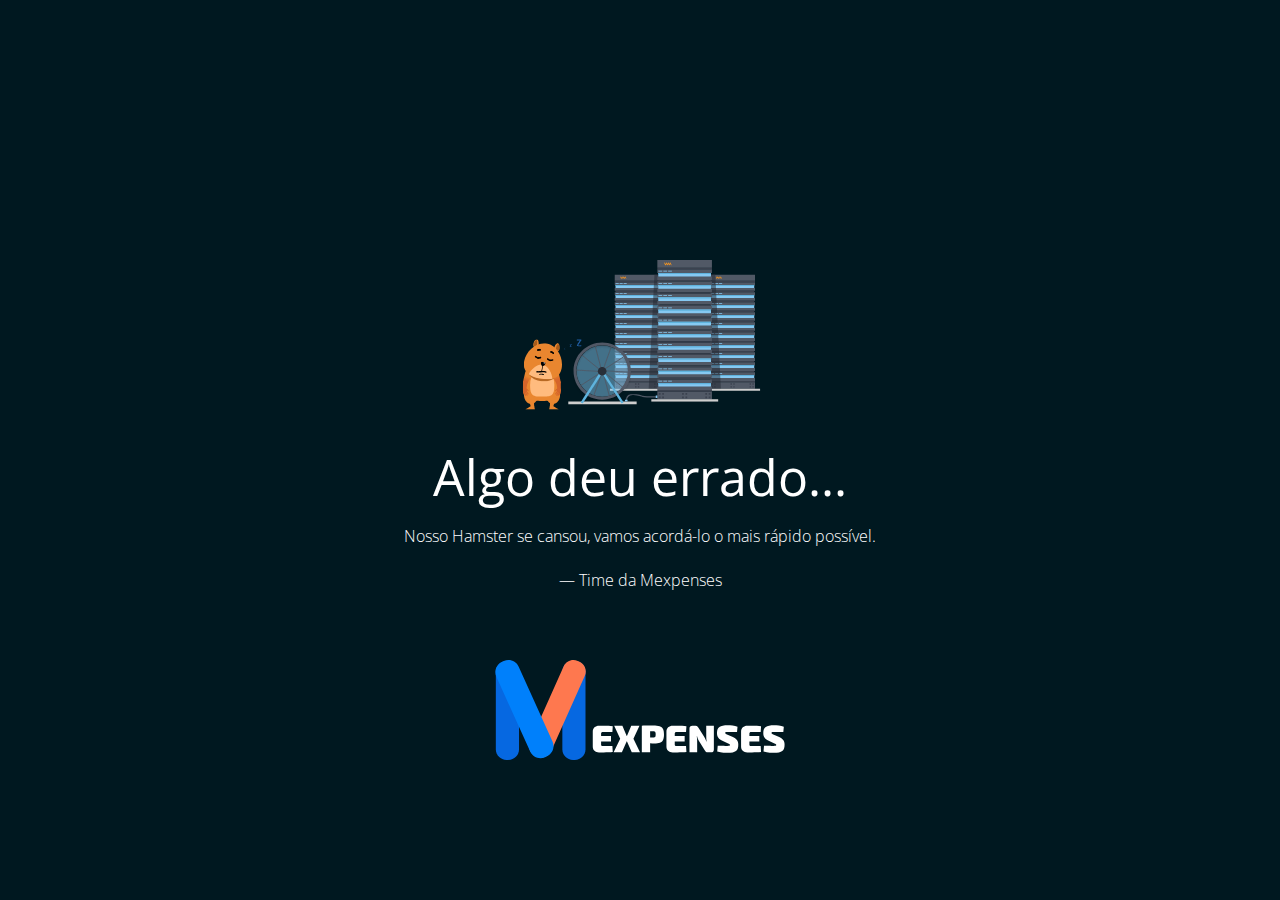
<file: index.html>
<!doctype html><html lang="pt-BR" class="perfect-scrollbar-off nav-open"><head><title>Mexpenses Web App</title><meta charset="utf-8"><meta name="viewport" content="width=device-width,initial-scale=1,shrink-to-fit=no"><meta name="theme-color" content="#3c81fa"><meta name="google-site-verification" content="5hspWEybyc7zBNfRnZTbxbIVGGAsBsYvlGaCOylF2qc"><link rel="manifest" href="manifest.json"><link rel="shortcut icon" href="favicon.ico"><meta name="robots" content="follow, index"><meta name="generator" content="N/A"><meta name="revisit-after" content="1 day"><meta name="language" content="Portuguese"><meta http-equiv="cache-control" content="no-cache"><meta content="Estamos aqui para te proporcionar algo além do controle financeiro. Estamos revolucionando o modo de como você cuida dos seus gastos, através de nossa Inteligência Artificial." name="description"><meta property="og:url" content="https://app.mexpenses.com.br"><link rel="canonical" href="https://app.mexpenses.com.br"><meta http-equiv="Content-Type" content="text/html; charset=utf-8"><meta http-equiv="content-language" content="pt-br, en-US, es-AR, es-MX, es-CL"><meta name="author" content="Mexpenses Soluções Financeiras Ltda."><link rel="search" type="application/opensearchdescription+xml" title="Mexpenses" href="/opensearch.xml"><meta name="title" content="Mexpenses Web App"><meta name="description" content="Estamos aqui para te proporcionar algo além do controle financeiro. Estamos revolucionando o modo de como você cuida dos seus gastos, através de nossa Inteligência Artificial."><meta name="keywords" content="gestão financeira com chatgpt,chatgpt,mexpenses com chat chatgpt,chatgpt no mexpenses,login chatgpt,gestão financeira gratuita,controle financeiro gratuito,finanças grátis,site de finanças grátis,finanças brasileiras,gestão financeira dos brasileiros,mexpenses,mexpenses controle financeiro,mexpenses website,site mexpenses,aplicação mexpenses,controle financeiro,controlar dinheiro,fatec garça,fatec,tcc controle financeiro,tcc fatec garça,tcc mexpenses,hector mexpenses,maycon mexpenses,yara mexpenses"><meta name="twitter:site" content="@mexpenses"><meta name="twitter:app:country" content="BR"><meta name="twitter:domain" content="www.mexpenses.com.br"><meta name="twitter:card" content="summary_large_image"><meta name="twitter:app:name:ipad" content="Mexpenses iOS"><meta name="twitter:app:name:iphone" content="Mexpenses iOS"><meta name="twitter:app:id:googleplay" content="com.Mexpenses"><meta name="twitter:app:name:googleplay" content="Mexpenses Android"><meta name="twitter:image" content="https://www.mexpenses.com.br/favicon.png"><meta name="twitter:title" content="Mexpenses Web App"><meta name="twitter:description" content="Estamos aqui para te proporcionar algo além do controle financeiro. Estamos revolucionando o modo de como você cuida dos seus gastos, através de nossa Inteligência Artificial."><meta property="og:type" content="website"><meta property="og:site_name" content="Mexpenses"><meta property="og:description" content="Estamos aqui para te proporcionar algo além do controle financeiro. Estamos revolucionando o modo de como você cuida dos seus gastos, através de nossa Inteligência Artificial."><meta property="og:title" content="Mexpenses Web App"><meta name="image" property="og:image" content="https://www.mexpenses.com.br/assets/mexpenses_preview.png"><meta property="og:locale" content="pt-BR"><meta property="og:image:width" content="1200"><meta property="og:image:height" content="600"><meta property="og:image:type" content="image/png"><meta property="og:url" content="https://app.mexpenses.com.br"><meta property="og:image" content="https://www.mexpenses.com.br/favicon.png"><meta property="og:image:secure_url" content="https://www.mexpenses.com.br/favicon.png"><meta name="msapplication-TileColor" content="#3c81fa"><meta name="msapplication-TileImage" content="favicon.ico"><script id="google-analytics" async src="https://www.googletagmanager.com/gtag/js?id=G-7473LM1VVQ"></script><link rel="apple-touch-icon" sizes="76x76" href="favicon.ico"><link href="https://fonts.googleapis.com/css?family=Open+Sans:300,400,600,700" rel="stylesheet"><link rel="icon" href="/favicon.ico?50f94448fbc1417b5ad3"><script defer="defer" src="/static/js/runtime.4d34f3fe582937b441da.bundle.js?50f94448fbc1417b5ad3"></script><script defer="defer" src="/static/js/2.4364b548c496bf98635b.bundle.js?50f94448fbc1417b5ad3"></script><script defer="defer" src="/static/js/app.88014b38ccf81df1b45f.bundle.js?50f94448fbc1417b5ad3"></script><link href="/static/css/2.ffaf8b0e20f1bcdfbef8.css?50f94448fbc1417b5ad3" rel="stylesheet"><link href="/static/css/app.e4e6af810857ae914fa9.css?50f94448fbc1417b5ad3" rel="stylesheet"></head><body><div id="root"></div><script type="text/javascript">!function(e,t,n,c,o,a,f){e.fbq||(o=e.fbq=function(){o.callMethod?o.callMethod.apply(o,arguments):o.queue.push(arguments)},e._fbq||(e._fbq=o),o.push=o,o.loaded=!0,o.version="2.0",o.queue=[],(a=t.createElement(n)).async=!0,a.src="https://connect.facebook.net/en_US/fbevents.js",(f=t.getElementsByTagName(n)[0]).parentNode.insertBefore(a,f))}(window,document,"script"),fbq("init","1473665733161490"),fbq("track","PageView")</script><noscript><img height="1" width="1" style="display:none" src="https://www.facebook.com/tr?id=1473665733161490&ev=PageView&noscript=1"></noscript></body></html>
</file>
<file: static/css/2.ffaf8b0e20f1bcdfbef8.css>
@font-face{font-display:block;font-family:primeicons;font-style:normal;font-weight:400;src:url(/static/fonts/primeicons.ff0c4cd79b2ffca2de54.eot);src:url(/static/fonts/primeicons.ff0c4cd79b2ffca2de54.eot?#iefix) format("embedded-opentype"),url(/static/fonts/primeicons.024b32cc7bf399b1a847.woff2) format("woff2"),url(/static/fonts/primeicons.8931fda1930c3bd21e96.woff) format("woff"),url(/static/fonts/primeicons.a5c2a53d1ff7a9ff5933.ttf) format("truetype"),url(/141225f8b7a90ba637dd.svg?#primeicons) format("svg")}.pi{font-family:primeicons;speak:none;display:inline-block;font-feature-settings:normal;font-style:normal;font-variant:normal;font-weight:400;line-height:1;text-transform:none;-webkit-font-smoothing:antialiased;-moz-osx-font-smoothing:grayscale}.pi:before{--webkit-backface-visibility:hidden;-webkit-backface-visibility:hidden;backface-visibility:hidden}.pi-fw{text-align:center;width:1.28571429em}.pi-spin{animation:fa-spin 2s linear infinite}@media (prefers-reduced-motion:reduce){.pi-spin{animation-delay:-1ms;animation-duration:1ms;animation-iteration-count:1;transition-delay:0s;transition-duration:0s}}.pi-folder-plus:before{content:"\ea05"}.pi-receipt:before{content:"\ea06"}.pi-asterisk:before{content:"\ea07"}.pi-face-smile:before{content:"\ea08"}.pi-pinterest:before{content:"\ea09"}.pi-expand:before{content:"\ea0a"}.pi-pen-to-square:before{content:"\ea0b"}.pi-wave-pulse:before{content:"\ea0c"}.pi-turkish-lira:before{content:"\ea0d"}.pi-spinner-dotted:before{content:"\ea0e"}.pi-crown:before{content:"\ea0f"}.pi-pause-circle:before{content:"\ea10"}.pi-warehouse:before{content:"\ea11"}.pi-objects-column:before{content:"\ea12"}.pi-clipboard:before{content:"\ea13"}.pi-play-circle:before{content:"\ea14"}.pi-venus:before{content:"\ea15"}.pi-cart-minus:before{content:"\ea16"}.pi-file-plus:before{content:"\ea17"}.pi-microchip:before{content:"\ea18"}.pi-twitch:before{content:"\ea19"}.pi-building-columns:before{content:"\ea1a"}.pi-file-check:before{content:"\ea1b"}.pi-microchip-ai:before{content:"\ea1c"}.pi-trophy:before{content:"\ea1d"}.pi-barcode:before{content:"\ea1e"}.pi-file-arrow-up:before{content:"\ea1f"}.pi-mars:before{content:"\ea20"}.pi-tiktok:before{content:"\ea21"}.pi-arrow-up-right-and-arrow-down-left-from-center:before{content:"\ea22"}.pi-ethereum:before{content:"\ea23"}.pi-list-check:before{content:"\ea24"}.pi-thumbtack:before{content:"\ea25"}.pi-arrow-down-left-and-arrow-up-right-to-center:before{content:"\ea26"}.pi-equals:before{content:"\ea27"}.pi-lightbulb:before{content:"\ea28"}.pi-star-half:before{content:"\ea29"}.pi-address-book:before{content:"\ea2a"}.pi-chart-scatter:before{content:"\ea2b"}.pi-indian-rupee:before{content:"\ea2c"}.pi-star-half-fill:before{content:"\ea2d"}.pi-cart-arrow-down:before{content:"\ea2e"}.pi-calendar-clock:before{content:"\ea2f"}.pi-sort-up-fill:before{content:"\ea30"}.pi-sparkles:before{content:"\ea31"}.pi-bullseye:before{content:"\ea32"}.pi-sort-down-fill:before{content:"\ea33"}.pi-graduation-cap:before{content:"\ea34"}.pi-hammer:before{content:"\ea35"}.pi-bell-slash:before{content:"\ea36"}.pi-gauge:before{content:"\ea37"}.pi-shop:before{content:"\ea38"}.pi-headphones:before{content:"\ea39"}.pi-eraser:before{content:"\ea04"}.pi-stopwatch:before{content:"\ea01"}.pi-verified:before{content:"\ea02"}.pi-delete-left:before{content:"\ea03"}.pi-hourglass:before{content:"\e9fe"}.pi-truck:before{content:"\ea00"}.pi-wrench:before{content:"\e9ff"}.pi-microphone:before{content:"\e9fa"}.pi-megaphone:before{content:"\e9fb"}.pi-arrow-right-arrow-left:before{content:"\e9fc"}.pi-bitcoin:before{content:"\e9fd"}.pi-file-edit:before{content:"\e9f6"}.pi-language:before{content:"\e9f7"}.pi-file-export:before{content:"\e9f8"}.pi-file-import:before{content:"\e9f9"}.pi-file-word:before{content:"\e9f1"}.pi-gift:before{content:"\e9f2"}.pi-cart-plus:before{content:"\e9f3"}.pi-thumbs-down-fill:before{content:"\e9f4"}.pi-thumbs-up-fill:before{content:"\e9f5"}.pi-arrows-alt:before{content:"\e9f0"}.pi-calculator:before{content:"\e9ef"}.pi-sort-alt-slash:before{content:"\e9ee"}.pi-arrows-h:before{content:"\e9ec"}.pi-arrows-v:before{content:"\e9ed"}.pi-pound:before{content:"\e9eb"}.pi-prime:before{content:"\e9ea"}.pi-chart-pie:before{content:"\e9e9"}.pi-reddit:before{content:"\e9e8"}.pi-code:before{content:"\e9e7"}.pi-sync:before{content:"\e9e6"}.pi-shopping-bag:before{content:"\e9e5"}.pi-server:before{content:"\e9e4"}.pi-database:before{content:"\e9e3"}.pi-hashtag:before{content:"\e9e2"}.pi-bookmark-fill:before{content:"\e9df"}.pi-filter-fill:before{content:"\e9e0"}.pi-heart-fill:before{content:"\e9e1"}.pi-flag-fill:before{content:"\e9de"}.pi-circle:before{content:"\e9dc"}.pi-circle-fill:before{content:"\e9dd"}.pi-bolt:before{content:"\e9db"}.pi-history:before{content:"\e9da"}.pi-box:before{content:"\e9d9"}.pi-at:before{content:"\e9d8"}.pi-arrow-up-right:before{content:"\e9d4"}.pi-arrow-up-left:before{content:"\e9d5"}.pi-arrow-down-left:before{content:"\e9d6"}.pi-arrow-down-right:before{content:"\e9d7"}.pi-telegram:before{content:"\e9d3"}.pi-stop-circle:before{content:"\e9d2"}.pi-stop:before{content:"\e9d1"}.pi-whatsapp:before{content:"\e9d0"}.pi-building:before{content:"\e9cf"}.pi-qrcode:before{content:"\e9ce"}.pi-car:before{content:"\e9cd"}.pi-instagram:before{content:"\e9cc"}.pi-linkedin:before{content:"\e9cb"}.pi-send:before{content:"\e9ca"}.pi-slack:before{content:"\e9c9"}.pi-sun:before{content:"\e9c8"}.pi-moon:before{content:"\e9c7"}.pi-vimeo:before{content:"\e9c6"}.pi-youtube:before{content:"\e9c5"}.pi-flag:before{content:"\e9c4"}.pi-wallet:before{content:"\e9c3"}.pi-map:before{content:"\e9c2"}.pi-link:before{content:"\e9c1"}.pi-credit-card:before{content:"\e9bf"}.pi-discord:before{content:"\e9c0"}.pi-percentage:before{content:"\e9be"}.pi-euro:before{content:"\e9bd"}.pi-book:before{content:"\e9ba"}.pi-shield:before{content:"\e9b9"}.pi-paypal:before{content:"\e9bb"}.pi-amazon:before{content:"\e9bc"}.pi-phone:before{content:"\e9b8"}.pi-filter-slash:before{content:"\e9b7"}.pi-facebook:before{content:"\e9b4"}.pi-github:before{content:"\e9b5"}.pi-twitter:before{content:"\e9b6"}.pi-step-backward-alt:before{content:"\e9ac"}.pi-step-forward-alt:before{content:"\e9ad"}.pi-forward:before{content:"\e9ae"}.pi-backward:before{content:"\e9af"}.pi-fast-backward:before{content:"\e9b0"}.pi-fast-forward:before{content:"\e9b1"}.pi-pause:before{content:"\e9b2"}.pi-play:before{content:"\e9b3"}.pi-compass:before{content:"\e9ab"}.pi-id-card:before{content:"\e9aa"}.pi-ticket:before{content:"\e9a9"}.pi-file-o:before{content:"\e9a8"}.pi-reply:before{content:"\e9a7"}.pi-directions-alt:before{content:"\e9a5"}.pi-directions:before{content:"\e9a6"}.pi-thumbs-up:before{content:"\e9a3"}.pi-thumbs-down:before{content:"\e9a4"}.pi-sort-numeric-down-alt:before{content:"\e996"}.pi-sort-numeric-up-alt:before{content:"\e997"}.pi-sort-alpha-down-alt:before{content:"\e998"}.pi-sort-alpha-up-alt:before{content:"\e999"}.pi-sort-numeric-down:before{content:"\e99a"}.pi-sort-numeric-up:before{content:"\e99b"}.pi-sort-alpha-down:before{content:"\e99c"}.pi-sort-alpha-up:before{content:"\e99d"}.pi-sort-alt:before{content:"\e99e"}.pi-sort-amount-up:before{content:"\e99f"}.pi-sort-amount-down:before{content:"\e9a0"}.pi-sort-amount-down-alt:before{content:"\e9a1"}.pi-sort-amount-up-alt:before{content:"\e9a2"}.pi-palette:before{content:"\e995"}.pi-undo:before{content:"\e994"}.pi-desktop:before{content:"\e993"}.pi-sliders-v:before{content:"\e991"}.pi-sliders-h:before{content:"\e992"}.pi-search-plus:before{content:"\e98f"}.pi-search-minus:before{content:"\e990"}.pi-file-excel:before{content:"\e98e"}.pi-file-pdf:before{content:"\e98d"}.pi-check-square:before{content:"\e98c"}.pi-chart-line:before{content:"\e98b"}.pi-user-edit:before{content:"\e98a"}.pi-exclamation-circle:before{content:"\e989"}.pi-android:before{content:"\e985"}.pi-google:before{content:"\e986"}.pi-apple:before{content:"\e987"}.pi-microsoft:before{content:"\e988"}.pi-heart:before{content:"\e984"}.pi-mobile:before{content:"\e982"}.pi-tablet:before{content:"\e983"}.pi-key:before{content:"\e981"}.pi-shopping-cart:before{content:"\e980"}.pi-comments:before{content:"\e97e"}.pi-comment:before{content:"\e97f"}.pi-briefcase:before{content:"\e97d"}.pi-bell:before{content:"\e97c"}.pi-paperclip:before{content:"\e97b"}.pi-share-alt:before{content:"\e97a"}.pi-envelope:before{content:"\e979"}.pi-volume-down:before{content:"\e976"}.pi-volume-up:before{content:"\e977"}.pi-volume-off:before{content:"\e978"}.pi-eject:before{content:"\e975"}.pi-money-bill:before{content:"\e974"}.pi-images:before{content:"\e973"}.pi-image:before{content:"\e972"}.pi-sign-in:before{content:"\e970"}.pi-sign-out:before{content:"\e971"}.pi-wifi:before{content:"\e96f"}.pi-sitemap:before{content:"\e96e"}.pi-chart-bar:before{content:"\e96d"}.pi-camera:before{content:"\e96c"}.pi-dollar:before{content:"\e96b"}.pi-lock-open:before{content:"\e96a"}.pi-table:before{content:"\e969"}.pi-map-marker:before{content:"\e968"}.pi-list:before{content:"\e967"}.pi-eye-slash:before{content:"\e965"}.pi-eye:before{content:"\e966"}.pi-folder-open:before{content:"\e964"}.pi-folder:before{content:"\e963"}.pi-video:before{content:"\e962"}.pi-inbox:before{content:"\e961"}.pi-lock:before{content:"\e95f"}.pi-unlock:before{content:"\e960"}.pi-tags:before{content:"\e95d"}.pi-tag:before{content:"\e95e"}.pi-power-off:before{content:"\e95c"}.pi-save:before{content:"\e95b"}.pi-question-circle:before{content:"\e959"}.pi-question:before{content:"\e95a"}.pi-copy:before{content:"\e957"}.pi-file:before{content:"\e958"}.pi-clone:before{content:"\e955"}.pi-calendar-times:before{content:"\e952"}.pi-calendar-minus:before{content:"\e953"}.pi-calendar-plus:before{content:"\e954"}.pi-ellipsis-v:before{content:"\e950"}.pi-ellipsis-h:before{content:"\e951"}.pi-bookmark:before{content:"\e94e"}.pi-globe:before{content:"\e94f"}.pi-replay:before{content:"\e94d"}.pi-filter:before{content:"\e94c"}.pi-print:before{content:"\e94b"}.pi-align-right:before{content:"\e946"}.pi-align-left:before{content:"\e947"}.pi-align-center:before{content:"\e948"}.pi-align-justify:before{content:"\e949"}.pi-cog:before{content:"\e94a"}.pi-cloud-download:before{content:"\e943"}.pi-cloud-upload:before{content:"\e944"}.pi-cloud:before{content:"\e945"}.pi-pencil:before{content:"\e942"}.pi-users:before{content:"\e941"}.pi-clock:before{content:"\e940"}.pi-user-minus:before{content:"\e93e"}.pi-user-plus:before{content:"\e93f"}.pi-trash:before{content:"\e93d"}.pi-external-link:before{content:"\e93c"}.pi-window-maximize:before{content:"\e93b"}.pi-window-minimize:before{content:"\e93a"}.pi-refresh:before{content:"\e938"}.pi-user:before{content:"\e939"}.pi-exclamation-triangle:before{content:"\e922"}.pi-calendar:before{content:"\e927"}.pi-chevron-circle-left:before{content:"\e928"}.pi-chevron-circle-down:before{content:"\e929"}.pi-chevron-circle-right:before{content:"\e92a"}.pi-chevron-circle-up:before{content:"\e92b"}.pi-angle-double-down:before{content:"\e92c"}.pi-angle-double-left:before{content:"\e92d"}.pi-angle-double-right:before{content:"\e92e"}.pi-angle-double-up:before{content:"\e92f"}.pi-angle-down:before{content:"\e930"}.pi-angle-left:before{content:"\e931"}.pi-angle-right:before{content:"\e932"}.pi-angle-up:before{content:"\e933"}.pi-upload:before{content:"\e934"}.pi-download:before{content:"\e956"}.pi-ban:before{content:"\e935"}.pi-star-fill:before{content:"\e936"}.pi-star:before{content:"\e937"}.pi-chevron-left:before{content:"\e900"}.pi-chevron-right:before{content:"\e901"}.pi-chevron-down:before{content:"\e902"}.pi-chevron-up:before{content:"\e903"}.pi-caret-left:before{content:"\e904"}.pi-caret-right:before{content:"\e905"}.pi-caret-down:before{content:"\e906"}.pi-caret-up:before{content:"\e907"}.pi-search:before{content:"\e908"}.pi-check:before{content:"\e909"}.pi-check-circle:before{content:"\e90a"}.pi-times:before{content:"\e90b"}.pi-times-circle:before{content:"\e90c"}.pi-plus:before{content:"\e90d"}.pi-plus-circle:before{content:"\e90e"}.pi-minus:before{content:"\e90f"}.pi-minus-circle:before{content:"\e910"}.pi-circle-on:before{content:"\e911"}.pi-circle-off:before{content:"\e912"}.pi-sort-down:before{content:"\e913"}.pi-sort-up:before{content:"\e914"}.pi-sort:before{content:"\e915"}.pi-step-backward:before{content:"\e916"}.pi-step-forward:before{content:"\e917"}.pi-th-large:before{content:"\e918"}.pi-arrow-down:before{content:"\e919"}.pi-arrow-left:before{content:"\e91a"}.pi-arrow-right:before{content:"\e91b"}.pi-arrow-up:before{content:"\e91c"}.pi-bars:before{content:"\e91d"}.pi-arrow-circle-down:before{content:"\e91e"}.pi-arrow-circle-left:before{content:"\e91f"}.pi-arrow-circle-right:before{content:"\e920"}.pi-arrow-circle-up:before{content:"\e921"}.pi-info:before{content:"\e923"}.pi-info-circle:before{content:"\e924"}.pi-home:before{content:"\e925"}.pi-spinner:before{content:"\e926"}.block-duck{height:100%;min-height:100px;position:relative}.block-duck .block-duck__container{bottom:0;cursor:wait;height:100%;left:0;overflow:hidden;position:absolute;right:0;top:0;z-index:1000}.block-duck .block-duck__container:focus{outline:none}.block-duck .block-duck__overlay{height:100%;width:100%}.block-duck .block-duck__message{left:0;position:absolute;right:0;text-align:center;top:50%;transform:translateY(-50%);z-index:1001}.block-duck .block-duck__message--content{align-items:center;display:flex;flex-direction:column;justify-content:center}.loader-duck{border-radius:100%;height:auto;margin:0 auto;position:relative;width:100px}.loader-duck .indicator{background-color:#0275d8;border-radius:100%;display:inline-block;height:20px;margin:35px 5px;opacity:0;width:20px}.loader-duck .indicator:first-child{animation:opacity 1s ease-in-out infinite}.loader-duck .indicator:nth-child(2){animation:opacity 1s ease-in-out .33s infinite}.loader-duck .indicator:nth-child(3){animation:opacity 1s ease-in-out .66s infinite}@keyframes opacity{0%,to{opacity:0}60%{opacity:1}}

/*!
 * Font Awesome Free 6.7.2 by @fontawesome - https://fontawesome.com
 * License - https://fontawesome.com/license/free (Icons: CC BY 4.0, Fonts: SIL OFL 1.1, Code: MIT License)
 * Copyright 2024 Fonticons, Inc.
 */.fa{font-family:var(--fa-style-family,"Font Awesome 6 Free");font-weight:var(--fa-style,900)}.fa,.fa-brands,.fa-regular,.fa-solid,.fab,.far,.fas{-moz-osx-font-smoothing:grayscale;-webkit-font-smoothing:antialiased;display:var(--fa-display,inline-block);font-feature-settings:normal;font-style:normal;font-variant:normal;line-height:1;text-rendering:auto}.fa-brands:before,.fa-regular:before,.fa-solid:before,.fa:before,.fab:before,.far:before,.fas:before{content:var(--fa)}.fa-classic,.fa-regular,.fa-solid,.far,.fas{font-family:Font Awesome\ 6 Free}.fa-brands,.fab{font-family:Font Awesome\ 6 Brands}.fa-1x{font-size:1em}.fa-2x{font-size:2em}.fa-3x{font-size:3em}.fa-4x{font-size:4em}.fa-5x{font-size:5em}.fa-6x{font-size:6em}.fa-7x{font-size:7em}.fa-8x{font-size:8em}.fa-9x{font-size:9em}.fa-10x{font-size:10em}.fa-2xs{font-size:.625em;line-height:.1em;vertical-align:.225em}.fa-xs{font-size:.75em;line-height:.08333em;vertical-align:.125em}.fa-sm{font-size:.875em;line-height:.07143em;vertical-align:.05357em}.fa-lg{font-size:1.25em;line-height:.05em;vertical-align:-.075em}.fa-xl{font-size:1.5em;line-height:.04167em;vertical-align:-.125em}.fa-2xl{font-size:2em;line-height:.03125em;vertical-align:-.1875em}.fa-fw{text-align:center;width:1.25em}.fa-ul{list-style-type:none;margin-left:var(--fa-li-margin,2.5em);padding-left:0}.fa-ul>li{position:relative}.fa-li{left:calc(var(--fa-li-width, 2em)*-1);line-height:inherit;position:absolute;text-align:center;width:var(--fa-li-width,2em)}.fa-border{border-color:var(--fa-border-color,#eee);border-radius:var(--fa-border-radius,.1em);border-style:var(--fa-border-style,solid);border-width:var(--fa-border-width,.08em);padding:var(--fa-border-padding,.2em .25em .15em)}.fa-pull-left{float:left;margin-right:var(--fa-pull-margin,.3em)}.fa-pull-right{float:right;margin-left:var(--fa-pull-margin,.3em)}.fa-beat{animation-delay:var(--fa-animation-delay,0s);animation-direction:var(--fa-animation-direction,normal);animation-duration:var(--fa-animation-duration,1s);animation-iteration-count:var(--fa-animation-iteration-count,infinite);animation-name:fa-beat;animation-timing-function:var(--fa-animation-timing,ease-in-out)}.fa-bounce{animation-delay:var(--fa-animation-delay,0s);animation-direction:var(--fa-animation-direction,normal);animation-duration:var(--fa-animation-duration,1s);animation-iteration-count:var(--fa-animation-iteration-count,infinite);animation-name:fa-bounce;animation-timing-function:var(--fa-animation-timing,cubic-bezier(.28,.84,.42,1))}.fa-fade{animation-iteration-count:var(--fa-animation-iteration-count,infinite);animation-name:fa-fade;animation-timing-function:var(--fa-animation-timing,cubic-bezier(.4,0,.6,1))}.fa-beat-fade,.fa-fade{animation-delay:var(--fa-animation-delay,0s);animation-direction:var(--fa-animation-direction,normal);animation-duration:var(--fa-animation-duration,1s)}.fa-beat-fade{animation-iteration-count:var(--fa-animation-iteration-count,infinite);animation-name:fa-beat-fade;animation-timing-function:var(--fa-animation-timing,cubic-bezier(.4,0,.6,1))}.fa-flip{animation-delay:var(--fa-animation-delay,0s);animation-direction:var(--fa-animation-direction,normal);animation-duration:var(--fa-animation-duration,1s);animation-iteration-count:var(--fa-animation-iteration-count,infinite);animation-name:fa-flip;animation-timing-function:var(--fa-animation-timing,ease-in-out)}.fa-shake{animation-duration:var(--fa-animation-duration,1s);animation-iteration-count:var(--fa-animation-iteration-count,infinite);animation-name:fa-shake;animation-timing-function:var(--fa-animation-timing,linear)}.fa-shake,.fa-spin{animation-delay:var(--fa-animation-delay,0s);animation-direction:var(--fa-animation-direction,normal)}.fa-spin{animation-duration:var(--fa-animation-duration,2s);animation-iteration-count:var(--fa-animation-iteration-count,infinite);animation-name:fa-spin;animation-timing-function:var(--fa-animation-timing,linear)}.fa-spin-reverse{--fa-animation-direction:reverse}.fa-pulse,.fa-spin-pulse{animation-direction:var(--fa-animation-direction,normal);animation-duration:var(--fa-animation-duration,1s);animation-iteration-count:var(--fa-animation-iteration-count,infinite);animation-name:fa-spin;animation-timing-function:var(--fa-animation-timing,steps(8))}@media (prefers-reduced-motion:reduce){.fa-beat,.fa-beat-fade,.fa-bounce,.fa-fade,.fa-flip,.fa-pulse,.fa-shake,.fa-spin,.fa-spin-pulse{animation-delay:-1ms;animation-duration:1ms;animation-iteration-count:1;transition-delay:0s;transition-duration:0s}}@keyframes fa-beat{0%,90%{transform:scale(1)}45%{transform:scale(var(--fa-beat-scale,1.25))}}@keyframes fa-bounce{0%{transform:scale(1) translateY(0)}10%{transform:scale(var(--fa-bounce-start-scale-x,1.1),var(--fa-bounce-start-scale-y,.9)) translateY(0)}30%{transform:scale(var(--fa-bounce-jump-scale-x,.9),var(--fa-bounce-jump-scale-y,1.1)) translateY(var(--fa-bounce-height,-.5em))}50%{transform:scale(var(--fa-bounce-land-scale-x,1.05),var(--fa-bounce-land-scale-y,.95)) translateY(0)}57%{transform:scale(1) translateY(var(--fa-bounce-rebound,-.125em))}64%{transform:scale(1) translateY(0)}to{transform:scale(1) translateY(0)}}@keyframes fa-fade{50%{opacity:var(--fa-fade-opacity,.4)}}@keyframes fa-beat-fade{0%,to{opacity:var(--fa-beat-fade-opacity,.4);transform:scale(1)}50%{opacity:1;transform:scale(var(--fa-beat-fade-scale,1.125))}}@keyframes fa-flip{50%{transform:rotate3d(var(--fa-flip-x,0),var(--fa-flip-y,1),var(--fa-flip-z,0),var(--fa-flip-angle,-180deg))}}@keyframes fa-shake{0%{transform:rotate(-15deg)}4%{transform:rotate(15deg)}24%,8%{transform:rotate(-18deg)}12%,28%{transform:rotate(18deg)}16%{transform:rotate(-22deg)}20%{transform:rotate(22deg)}32%{transform:rotate(-12deg)}36%{transform:rotate(12deg)}40%,to{transform:rotate(0deg)}}@keyframes fa-spin{0%{transform:rotate(0deg)}to{transform:rotate(1turn)}}.fa-rotate-90{transform:rotate(90deg)}.fa-rotate-180{transform:rotate(180deg)}.fa-rotate-270{transform:rotate(270deg)}.fa-flip-horizontal{transform:scaleX(-1)}.fa-flip-vertical{transform:scaleY(-1)}.fa-flip-both,.fa-flip-horizontal.fa-flip-vertical{transform:scale(-1)}.fa-rotate-by{transform:rotate(var(--fa-rotate-angle,0))}.fa-stack{display:inline-block;height:2em;line-height:2em;position:relative;vertical-align:middle;width:2.5em}.fa-stack-1x,.fa-stack-2x{left:0;position:absolute;text-align:center;width:100%;z-index:var(--fa-stack-z-index,auto)}.fa-stack-1x{line-height:inherit}.fa-stack-2x{font-size:2em}.fa-inverse{color:var(--fa-inverse,#fff)}.fa-0{--fa:"\30"}.fa-1{--fa:"\31"}.fa-2{--fa:"\32"}.fa-3{--fa:"\33"}.fa-4{--fa:"\34"}.fa-5{--fa:"\35"}.fa-6{--fa:"\36"}.fa-7{--fa:"\37"}.fa-8{--fa:"\38"}.fa-9{--fa:"\39"}.fa-fill-drip{--fa:"\f576"}.fa-arrows-to-circle{--fa:"\e4bd"}.fa-chevron-circle-right,.fa-circle-chevron-right{--fa:"\f138"}.fa-at{--fa:"\40"}.fa-trash-alt,.fa-trash-can{--fa:"\f2ed"}.fa-text-height{--fa:"\f034"}.fa-user-times,.fa-user-xmark{--fa:"\f235"}.fa-stethoscope{--fa:"\f0f1"}.fa-comment-alt,.fa-message{--fa:"\f27a"}.fa-info{--fa:"\f129"}.fa-compress-alt,.fa-down-left-and-up-right-to-center{--fa:"\f422"}.fa-explosion{--fa:"\e4e9"}.fa-file-alt,.fa-file-lines,.fa-file-text{--fa:"\f15c"}.fa-wave-square{--fa:"\f83e"}.fa-ring{--fa:"\f70b"}.fa-building-un{--fa:"\e4d9"}.fa-dice-three{--fa:"\f527"}.fa-calendar-alt,.fa-calendar-days{--fa:"\f073"}.fa-anchor-circle-check{--fa:"\e4aa"}.fa-building-circle-arrow-right{--fa:"\e4d1"}.fa-volleyball,.fa-volleyball-ball{--fa:"\f45f"}.fa-arrows-up-to-line{--fa:"\e4c2"}.fa-sort-desc,.fa-sort-down{--fa:"\f0dd"}.fa-circle-minus,.fa-minus-circle{--fa:"\f056"}.fa-door-open{--fa:"\f52b"}.fa-right-from-bracket,.fa-sign-out-alt{--fa:"\f2f5"}.fa-atom{--fa:"\f5d2"}.fa-soap{--fa:"\e06e"}.fa-heart-music-camera-bolt,.fa-icons{--fa:"\f86d"}.fa-microphone-alt-slash,.fa-microphone-lines-slash{--fa:"\f539"}.fa-bridge-circle-check{--fa:"\e4c9"}.fa-pump-medical{--fa:"\e06a"}.fa-fingerprint{--fa:"\f577"}.fa-hand-point-right{--fa:"\f0a4"}.fa-magnifying-glass-location,.fa-search-location{--fa:"\f689"}.fa-forward-step,.fa-step-forward{--fa:"\f051"}.fa-face-smile-beam,.fa-smile-beam{--fa:"\f5b8"}.fa-flag-checkered{--fa:"\f11e"}.fa-football,.fa-football-ball{--fa:"\f44e"}.fa-school-circle-exclamation{--fa:"\e56c"}.fa-crop{--fa:"\f125"}.fa-angle-double-down,.fa-angles-down{--fa:"\f103"}.fa-users-rectangle{--fa:"\e594"}.fa-people-roof{--fa:"\e537"}.fa-people-line{--fa:"\e534"}.fa-beer,.fa-beer-mug-empty{--fa:"\f0fc"}.fa-diagram-predecessor{--fa:"\e477"}.fa-arrow-up-long,.fa-long-arrow-up{--fa:"\f176"}.fa-burn,.fa-fire-flame-simple{--fa:"\f46a"}.fa-male,.fa-person{--fa:"\f183"}.fa-laptop{--fa:"\f109"}.fa-file-csv{--fa:"\f6dd"}.fa-menorah{--fa:"\f676"}.fa-truck-plane{--fa:"\e58f"}.fa-record-vinyl{--fa:"\f8d9"}.fa-face-grin-stars,.fa-grin-stars{--fa:"\f587"}.fa-bong{--fa:"\f55c"}.fa-pastafarianism,.fa-spaghetti-monster-flying{--fa:"\f67b"}.fa-arrow-down-up-across-line{--fa:"\e4af"}.fa-spoon,.fa-utensil-spoon{--fa:"\f2e5"}.fa-jar-wheat{--fa:"\e517"}.fa-envelopes-bulk,.fa-mail-bulk{--fa:"\f674"}.fa-file-circle-exclamation{--fa:"\e4eb"}.fa-circle-h,.fa-hospital-symbol{--fa:"\f47e"}.fa-pager{--fa:"\f815"}.fa-address-book,.fa-contact-book{--fa:"\f2b9"}.fa-strikethrough{--fa:"\f0cc"}.fa-k{--fa:"\4b"}.fa-landmark-flag{--fa:"\e51c"}.fa-pencil,.fa-pencil-alt{--fa:"\f303"}.fa-backward{--fa:"\f04a"}.fa-caret-right{--fa:"\f0da"}.fa-comments{--fa:"\f086"}.fa-file-clipboard,.fa-paste{--fa:"\f0ea"}.fa-code-pull-request{--fa:"\e13c"}.fa-clipboard-list{--fa:"\f46d"}.fa-truck-loading,.fa-truck-ramp-box{--fa:"\f4de"}.fa-user-check{--fa:"\f4fc"}.fa-vial-virus{--fa:"\e597"}.fa-sheet-plastic{--fa:"\e571"}.fa-blog{--fa:"\f781"}.fa-user-ninja{--fa:"\f504"}.fa-person-arrow-up-from-line{--fa:"\e539"}.fa-scroll-torah,.fa-torah{--fa:"\f6a0"}.fa-broom-ball,.fa-quidditch,.fa-quidditch-broom-ball{--fa:"\f458"}.fa-toggle-off{--fa:"\f204"}.fa-archive,.fa-box-archive{--fa:"\f187"}.fa-person-drowning{--fa:"\e545"}.fa-arrow-down-9-1,.fa-sort-numeric-desc,.fa-sort-numeric-down-alt{--fa:"\f886"}.fa-face-grin-tongue-squint,.fa-grin-tongue-squint{--fa:"\f58a"}.fa-spray-can{--fa:"\f5bd"}.fa-truck-monster{--fa:"\f63b"}.fa-w{--fa:"\57"}.fa-earth-africa,.fa-globe-africa{--fa:"\f57c"}.fa-rainbow{--fa:"\f75b"}.fa-circle-notch{--fa:"\f1ce"}.fa-tablet-alt,.fa-tablet-screen-button{--fa:"\f3fa"}.fa-paw{--fa:"\f1b0"}.fa-cloud{--fa:"\f0c2"}.fa-trowel-bricks{--fa:"\e58a"}.fa-face-flushed,.fa-flushed{--fa:"\f579"}.fa-hospital-user{--fa:"\f80d"}.fa-tent-arrow-left-right{--fa:"\e57f"}.fa-gavel,.fa-legal{--fa:"\f0e3"}.fa-binoculars{--fa:"\f1e5"}.fa-microphone-slash{--fa:"\f131"}.fa-box-tissue{--fa:"\e05b"}.fa-motorcycle{--fa:"\f21c"}.fa-bell-concierge,.fa-concierge-bell{--fa:"\f562"}.fa-pen-ruler,.fa-pencil-ruler{--fa:"\f5ae"}.fa-people-arrows,.fa-people-arrows-left-right{--fa:"\e068"}.fa-mars-and-venus-burst{--fa:"\e523"}.fa-caret-square-right,.fa-square-caret-right{--fa:"\f152"}.fa-cut,.fa-scissors{--fa:"\f0c4"}.fa-sun-plant-wilt{--fa:"\e57a"}.fa-toilets-portable{--fa:"\e584"}.fa-hockey-puck{--fa:"\f453"}.fa-table{--fa:"\f0ce"}.fa-magnifying-glass-arrow-right{--fa:"\e521"}.fa-digital-tachograph,.fa-tachograph-digital{--fa:"\f566"}.fa-users-slash{--fa:"\e073"}.fa-clover{--fa:"\e139"}.fa-mail-reply,.fa-reply{--fa:"\f3e5"}.fa-star-and-crescent{--fa:"\f699"}.fa-house-fire{--fa:"\e50c"}.fa-minus-square,.fa-square-minus{--fa:"\f146"}.fa-helicopter{--fa:"\f533"}.fa-compass{--fa:"\f14e"}.fa-caret-square-down,.fa-square-caret-down{--fa:"\f150"}.fa-file-circle-question{--fa:"\e4ef"}.fa-laptop-code{--fa:"\f5fc"}.fa-swatchbook{--fa:"\f5c3"}.fa-prescription-bottle{--fa:"\f485"}.fa-bars,.fa-navicon{--fa:"\f0c9"}.fa-people-group{--fa:"\e533"}.fa-hourglass-3,.fa-hourglass-end{--fa:"\f253"}.fa-heart-broken,.fa-heart-crack{--fa:"\f7a9"}.fa-external-link-square-alt,.fa-square-up-right{--fa:"\f360"}.fa-face-kiss-beam,.fa-kiss-beam{--fa:"\f597"}.fa-film{--fa:"\f008"}.fa-ruler-horizontal{--fa:"\f547"}.fa-people-robbery{--fa:"\e536"}.fa-lightbulb{--fa:"\f0eb"}.fa-caret-left{--fa:"\f0d9"}.fa-circle-exclamation,.fa-exclamation-circle{--fa:"\f06a"}.fa-school-circle-xmark{--fa:"\e56d"}.fa-arrow-right-from-bracket,.fa-sign-out{--fa:"\f08b"}.fa-chevron-circle-down,.fa-circle-chevron-down{--fa:"\f13a"}.fa-unlock-alt,.fa-unlock-keyhole{--fa:"\f13e"}.fa-cloud-showers-heavy{--fa:"\f740"}.fa-headphones-alt,.fa-headphones-simple{--fa:"\f58f"}.fa-sitemap{--fa:"\f0e8"}.fa-circle-dollar-to-slot,.fa-donate{--fa:"\f4b9"}.fa-memory{--fa:"\f538"}.fa-road-spikes{--fa:"\e568"}.fa-fire-burner{--fa:"\e4f1"}.fa-flag{--fa:"\f024"}.fa-hanukiah{--fa:"\f6e6"}.fa-feather{--fa:"\f52d"}.fa-volume-down,.fa-volume-low{--fa:"\f027"}.fa-comment-slash{--fa:"\f4b3"}.fa-cloud-sun-rain{--fa:"\f743"}.fa-compress{--fa:"\f066"}.fa-wheat-alt,.fa-wheat-awn{--fa:"\e2cd"}.fa-ankh{--fa:"\f644"}.fa-hands-holding-child{--fa:"\e4fa"}.fa-asterisk{--fa:"\2a"}.fa-check-square,.fa-square-check{--fa:"\f14a"}.fa-peseta-sign{--fa:"\e221"}.fa-header,.fa-heading{--fa:"\f1dc"}.fa-ghost{--fa:"\f6e2"}.fa-list,.fa-list-squares{--fa:"\f03a"}.fa-phone-square-alt,.fa-square-phone-flip{--fa:"\f87b"}.fa-cart-plus{--fa:"\f217"}.fa-gamepad{--fa:"\f11b"}.fa-circle-dot,.fa-dot-circle{--fa:"\f192"}.fa-dizzy,.fa-face-dizzy{--fa:"\f567"}.fa-egg{--fa:"\f7fb"}.fa-house-medical-circle-xmark{--fa:"\e513"}.fa-campground{--fa:"\f6bb"}.fa-folder-plus{--fa:"\f65e"}.fa-futbol,.fa-futbol-ball,.fa-soccer-ball{--fa:"\f1e3"}.fa-paint-brush,.fa-paintbrush{--fa:"\f1fc"}.fa-lock{--fa:"\f023"}.fa-gas-pump{--fa:"\f52f"}.fa-hot-tub,.fa-hot-tub-person{--fa:"\f593"}.fa-map-location,.fa-map-marked{--fa:"\f59f"}.fa-house-flood-water{--fa:"\e50e"}.fa-tree{--fa:"\f1bb"}.fa-bridge-lock{--fa:"\e4cc"}.fa-sack-dollar{--fa:"\f81d"}.fa-edit,.fa-pen-to-square{--fa:"\f044"}.fa-car-side{--fa:"\f5e4"}.fa-share-alt,.fa-share-nodes{--fa:"\f1e0"}.fa-heart-circle-minus{--fa:"\e4ff"}.fa-hourglass-2,.fa-hourglass-half{--fa:"\f252"}.fa-microscope{--fa:"\f610"}.fa-sink{--fa:"\e06d"}.fa-bag-shopping,.fa-shopping-bag{--fa:"\f290"}.fa-arrow-down-z-a,.fa-sort-alpha-desc,.fa-sort-alpha-down-alt{--fa:"\f881"}.fa-mitten{--fa:"\f7b5"}.fa-person-rays{--fa:"\e54d"}.fa-users{--fa:"\f0c0"}.fa-eye-slash{--fa:"\f070"}.fa-flask-vial{--fa:"\e4f3"}.fa-hand,.fa-hand-paper{--fa:"\f256"}.fa-om{--fa:"\f679"}.fa-worm{--fa:"\e599"}.fa-house-circle-xmark{--fa:"\e50b"}.fa-plug{--fa:"\f1e6"}.fa-chevron-up{--fa:"\f077"}.fa-hand-spock{--fa:"\f259"}.fa-stopwatch{--fa:"\f2f2"}.fa-face-kiss,.fa-kiss{--fa:"\f596"}.fa-bridge-circle-xmark{--fa:"\e4cb"}.fa-face-grin-tongue,.fa-grin-tongue{--fa:"\f589"}.fa-chess-bishop{--fa:"\f43a"}.fa-face-grin-wink,.fa-grin-wink{--fa:"\f58c"}.fa-deaf,.fa-deafness,.fa-ear-deaf,.fa-hard-of-hearing{--fa:"\f2a4"}.fa-road-circle-check{--fa:"\e564"}.fa-dice-five{--fa:"\f523"}.fa-rss-square,.fa-square-rss{--fa:"\f143"}.fa-land-mine-on{--fa:"\e51b"}.fa-i-cursor{--fa:"\f246"}.fa-stamp{--fa:"\f5bf"}.fa-stairs{--fa:"\e289"}.fa-i{--fa:"\49"}.fa-hryvnia,.fa-hryvnia-sign{--fa:"\f6f2"}.fa-pills{--fa:"\f484"}.fa-face-grin-wide,.fa-grin-alt{--fa:"\f581"}.fa-tooth{--fa:"\f5c9"}.fa-v{--fa:"\56"}.fa-bangladeshi-taka-sign{--fa:"\e2e6"}.fa-bicycle{--fa:"\f206"}.fa-rod-asclepius,.fa-rod-snake,.fa-staff-aesculapius,.fa-staff-snake{--fa:"\e579"}.fa-head-side-cough-slash{--fa:"\e062"}.fa-ambulance,.fa-truck-medical{--fa:"\f0f9"}.fa-wheat-awn-circle-exclamation{--fa:"\e598"}.fa-snowman{--fa:"\f7d0"}.fa-mortar-pestle{--fa:"\f5a7"}.fa-road-barrier{--fa:"\e562"}.fa-school{--fa:"\f549"}.fa-igloo{--fa:"\f7ae"}.fa-joint{--fa:"\f595"}.fa-angle-right{--fa:"\f105"}.fa-horse{--fa:"\f6f0"}.fa-q{--fa:"\51"}.fa-g{--fa:"\47"}.fa-notes-medical{--fa:"\f481"}.fa-temperature-2,.fa-temperature-half,.fa-thermometer-2,.fa-thermometer-half{--fa:"\f2c9"}.fa-dong-sign{--fa:"\e169"}.fa-capsules{--fa:"\f46b"}.fa-poo-bolt,.fa-poo-storm{--fa:"\f75a"}.fa-face-frown-open,.fa-frown-open{--fa:"\f57a"}.fa-hand-point-up{--fa:"\f0a6"}.fa-money-bill{--fa:"\f0d6"}.fa-bookmark{--fa:"\f02e"}.fa-align-justify{--fa:"\f039"}.fa-umbrella-beach{--fa:"\f5ca"}.fa-helmet-un{--fa:"\e503"}.fa-bullseye{--fa:"\f140"}.fa-bacon{--fa:"\f7e5"}.fa-hand-point-down{--fa:"\f0a7"}.fa-arrow-up-from-bracket{--fa:"\e09a"}.fa-folder,.fa-folder-blank{--fa:"\f07b"}.fa-file-medical-alt,.fa-file-waveform{--fa:"\f478"}.fa-radiation{--fa:"\f7b9"}.fa-chart-simple{--fa:"\e473"}.fa-mars-stroke{--fa:"\f229"}.fa-vial{--fa:"\f492"}.fa-dashboard,.fa-gauge,.fa-gauge-med,.fa-tachometer-alt-average{--fa:"\f624"}.fa-magic-wand-sparkles,.fa-wand-magic-sparkles{--fa:"\e2ca"}.fa-e{--fa:"\45"}.fa-pen-alt,.fa-pen-clip{--fa:"\f305"}.fa-bridge-circle-exclamation{--fa:"\e4ca"}.fa-user{--fa:"\f007"}.fa-school-circle-check{--fa:"\e56b"}.fa-dumpster{--fa:"\f793"}.fa-shuttle-van,.fa-van-shuttle{--fa:"\f5b6"}.fa-building-user{--fa:"\e4da"}.fa-caret-square-left,.fa-square-caret-left{--fa:"\f191"}.fa-highlighter{--fa:"\f591"}.fa-key{--fa:"\f084"}.fa-bullhorn{--fa:"\f0a1"}.fa-globe{--fa:"\f0ac"}.fa-synagogue{--fa:"\f69b"}.fa-person-half-dress{--fa:"\e548"}.fa-road-bridge{--fa:"\e563"}.fa-location-arrow{--fa:"\f124"}.fa-c{--fa:"\43"}.fa-tablet-button{--fa:"\f10a"}.fa-building-lock{--fa:"\e4d6"}.fa-pizza-slice{--fa:"\f818"}.fa-money-bill-wave{--fa:"\f53a"}.fa-area-chart,.fa-chart-area{--fa:"\f1fe"}.fa-house-flag{--fa:"\e50d"}.fa-person-circle-minus{--fa:"\e540"}.fa-ban,.fa-cancel{--fa:"\f05e"}.fa-camera-rotate{--fa:"\e0d8"}.fa-air-freshener,.fa-spray-can-sparkles{--fa:"\f5d0"}.fa-star{--fa:"\f005"}.fa-repeat{--fa:"\f363"}.fa-cross{--fa:"\f654"}.fa-box{--fa:"\f466"}.fa-venus-mars{--fa:"\f228"}.fa-arrow-pointer,.fa-mouse-pointer{--fa:"\f245"}.fa-expand-arrows-alt,.fa-maximize{--fa:"\f31e"}.fa-charging-station{--fa:"\f5e7"}.fa-shapes,.fa-triangle-circle-square{--fa:"\f61f"}.fa-random,.fa-shuffle{--fa:"\f074"}.fa-person-running,.fa-running{--fa:"\f70c"}.fa-mobile-retro{--fa:"\e527"}.fa-grip-lines-vertical{--fa:"\f7a5"}.fa-spider{--fa:"\f717"}.fa-hands-bound{--fa:"\e4f9"}.fa-file-invoice-dollar{--fa:"\f571"}.fa-plane-circle-exclamation{--fa:"\e556"}.fa-x-ray{--fa:"\f497"}.fa-spell-check{--fa:"\f891"}.fa-slash{--fa:"\f715"}.fa-computer-mouse,.fa-mouse{--fa:"\f8cc"}.fa-arrow-right-to-bracket,.fa-sign-in{--fa:"\f090"}.fa-shop-slash,.fa-store-alt-slash{--fa:"\e070"}.fa-server{--fa:"\f233"}.fa-virus-covid-slash{--fa:"\e4a9"}.fa-shop-lock{--fa:"\e4a5"}.fa-hourglass-1,.fa-hourglass-start{--fa:"\f251"}.fa-blender-phone{--fa:"\f6b6"}.fa-building-wheat{--fa:"\e4db"}.fa-person-breastfeeding{--fa:"\e53a"}.fa-right-to-bracket,.fa-sign-in-alt{--fa:"\f2f6"}.fa-venus{--fa:"\f221"}.fa-passport{--fa:"\f5ab"}.fa-thumb-tack-slash,.fa-thumbtack-slash{--fa:"\e68f"}.fa-heart-pulse,.fa-heartbeat{--fa:"\f21e"}.fa-people-carry,.fa-people-carry-box{--fa:"\f4ce"}.fa-temperature-high{--fa:"\f769"}.fa-microchip{--fa:"\f2db"}.fa-crown{--fa:"\f521"}.fa-weight-hanging{--fa:"\f5cd"}.fa-xmarks-lines{--fa:"\e59a"}.fa-file-prescription{--fa:"\f572"}.fa-weight,.fa-weight-scale{--fa:"\f496"}.fa-user-friends,.fa-user-group{--fa:"\f500"}.fa-arrow-up-a-z,.fa-sort-alpha-up{--fa:"\f15e"}.fa-chess-knight{--fa:"\f441"}.fa-face-laugh-squint,.fa-laugh-squint{--fa:"\f59b"}.fa-wheelchair{--fa:"\f193"}.fa-arrow-circle-up,.fa-circle-arrow-up{--fa:"\f0aa"}.fa-toggle-on{--fa:"\f205"}.fa-person-walking,.fa-walking{--fa:"\f554"}.fa-l{--fa:"\4c"}.fa-fire{--fa:"\f06d"}.fa-bed-pulse,.fa-procedures{--fa:"\f487"}.fa-shuttle-space,.fa-space-shuttle{--fa:"\f197"}.fa-face-laugh,.fa-laugh{--fa:"\f599"}.fa-folder-open{--fa:"\f07c"}.fa-heart-circle-plus{--fa:"\e500"}.fa-code-fork{--fa:"\e13b"}.fa-city{--fa:"\f64f"}.fa-microphone-alt,.fa-microphone-lines{--fa:"\f3c9"}.fa-pepper-hot{--fa:"\f816"}.fa-unlock{--fa:"\f09c"}.fa-colon-sign{--fa:"\e140"}.fa-headset{--fa:"\f590"}.fa-store-slash{--fa:"\e071"}.fa-road-circle-xmark{--fa:"\e566"}.fa-user-minus{--fa:"\f503"}.fa-mars-stroke-up,.fa-mars-stroke-v{--fa:"\f22a"}.fa-champagne-glasses,.fa-glass-cheers{--fa:"\f79f"}.fa-clipboard{--fa:"\f328"}.fa-house-circle-exclamation{--fa:"\e50a"}.fa-file-arrow-up,.fa-file-upload{--fa:"\f574"}.fa-wifi,.fa-wifi-3,.fa-wifi-strong{--fa:"\f1eb"}.fa-bath,.fa-bathtub{--fa:"\f2cd"}.fa-underline{--fa:"\f0cd"}.fa-user-edit,.fa-user-pen{--fa:"\f4ff"}.fa-signature{--fa:"\f5b7"}.fa-stroopwafel{--fa:"\f551"}.fa-bold{--fa:"\f032"}.fa-anchor-lock{--fa:"\e4ad"}.fa-building-ngo{--fa:"\e4d7"}.fa-manat-sign{--fa:"\e1d5"}.fa-not-equal{--fa:"\f53e"}.fa-border-style,.fa-border-top-left{--fa:"\f853"}.fa-map-location-dot,.fa-map-marked-alt{--fa:"\f5a0"}.fa-jedi{--fa:"\f669"}.fa-poll,.fa-square-poll-vertical{--fa:"\f681"}.fa-mug-hot{--fa:"\f7b6"}.fa-battery-car,.fa-car-battery{--fa:"\f5df"}.fa-gift{--fa:"\f06b"}.fa-dice-two{--fa:"\f528"}.fa-chess-queen{--fa:"\f445"}.fa-glasses{--fa:"\f530"}.fa-chess-board{--fa:"\f43c"}.fa-building-circle-check{--fa:"\e4d2"}.fa-person-chalkboard{--fa:"\e53d"}.fa-mars-stroke-h,.fa-mars-stroke-right{--fa:"\f22b"}.fa-hand-back-fist,.fa-hand-rock{--fa:"\f255"}.fa-caret-square-up,.fa-square-caret-up{--fa:"\f151"}.fa-cloud-showers-water{--fa:"\e4e4"}.fa-bar-chart,.fa-chart-bar{--fa:"\f080"}.fa-hands-bubbles,.fa-hands-wash{--fa:"\e05e"}.fa-less-than-equal{--fa:"\f537"}.fa-train{--fa:"\f238"}.fa-eye-low-vision,.fa-low-vision{--fa:"\f2a8"}.fa-crow{--fa:"\f520"}.fa-sailboat{--fa:"\e445"}.fa-window-restore{--fa:"\f2d2"}.fa-plus-square,.fa-square-plus{--fa:"\f0fe"}.fa-torii-gate{--fa:"\f6a1"}.fa-frog{--fa:"\f52e"}.fa-bucket{--fa:"\e4cf"}.fa-image{--fa:"\f03e"}.fa-microphone{--fa:"\f130"}.fa-cow{--fa:"\f6c8"}.fa-caret-up{--fa:"\f0d8"}.fa-screwdriver{--fa:"\f54a"}.fa-folder-closed{--fa:"\e185"}.fa-house-tsunami{--fa:"\e515"}.fa-square-nfi{--fa:"\e576"}.fa-arrow-up-from-ground-water{--fa:"\e4b5"}.fa-glass-martini-alt,.fa-martini-glass{--fa:"\f57b"}.fa-square-binary{--fa:"\e69b"}.fa-rotate-back,.fa-rotate-backward,.fa-rotate-left,.fa-undo-alt{--fa:"\f2ea"}.fa-columns,.fa-table-columns{--fa:"\f0db"}.fa-lemon{--fa:"\f094"}.fa-head-side-mask{--fa:"\e063"}.fa-handshake{--fa:"\f2b5"}.fa-gem{--fa:"\f3a5"}.fa-dolly,.fa-dolly-box{--fa:"\f472"}.fa-smoking{--fa:"\f48d"}.fa-compress-arrows-alt,.fa-minimize{--fa:"\f78c"}.fa-monument{--fa:"\f5a6"}.fa-snowplow{--fa:"\f7d2"}.fa-angle-double-right,.fa-angles-right{--fa:"\f101"}.fa-cannabis{--fa:"\f55f"}.fa-circle-play,.fa-play-circle{--fa:"\f144"}.fa-tablets{--fa:"\f490"}.fa-ethernet{--fa:"\f796"}.fa-eur,.fa-euro,.fa-euro-sign{--fa:"\f153"}.fa-chair{--fa:"\f6c0"}.fa-check-circle,.fa-circle-check{--fa:"\f058"}.fa-circle-stop,.fa-stop-circle{--fa:"\f28d"}.fa-compass-drafting,.fa-drafting-compass{--fa:"\f568"}.fa-plate-wheat{--fa:"\e55a"}.fa-icicles{--fa:"\f7ad"}.fa-person-shelter{--fa:"\e54f"}.fa-neuter{--fa:"\f22c"}.fa-id-badge{--fa:"\f2c1"}.fa-marker{--fa:"\f5a1"}.fa-face-laugh-beam,.fa-laugh-beam{--fa:"\f59a"}.fa-helicopter-symbol{--fa:"\e502"}.fa-universal-access{--fa:"\f29a"}.fa-chevron-circle-up,.fa-circle-chevron-up{--fa:"\f139"}.fa-lari-sign{--fa:"\e1c8"}.fa-volcano{--fa:"\f770"}.fa-person-walking-dashed-line-arrow-right{--fa:"\e553"}.fa-gbp,.fa-pound-sign,.fa-sterling-sign{--fa:"\f154"}.fa-viruses{--fa:"\e076"}.fa-square-person-confined{--fa:"\e577"}.fa-user-tie{--fa:"\f508"}.fa-arrow-down-long,.fa-long-arrow-down{--fa:"\f175"}.fa-tent-arrow-down-to-line{--fa:"\e57e"}.fa-certificate{--fa:"\f0a3"}.fa-mail-reply-all,.fa-reply-all{--fa:"\f122"}.fa-suitcase{--fa:"\f0f2"}.fa-person-skating,.fa-skating{--fa:"\f7c5"}.fa-filter-circle-dollar,.fa-funnel-dollar{--fa:"\f662"}.fa-camera-retro{--fa:"\f083"}.fa-arrow-circle-down,.fa-circle-arrow-down{--fa:"\f0ab"}.fa-arrow-right-to-file,.fa-file-import{--fa:"\f56f"}.fa-external-link-square,.fa-square-arrow-up-right{--fa:"\f14c"}.fa-box-open{--fa:"\f49e"}.fa-scroll{--fa:"\f70e"}.fa-spa{--fa:"\f5bb"}.fa-location-pin-lock{--fa:"\e51f"}.fa-pause{--fa:"\f04c"}.fa-hill-avalanche{--fa:"\e507"}.fa-temperature-0,.fa-temperature-empty,.fa-thermometer-0,.fa-thermometer-empty{--fa:"\f2cb"}.fa-bomb{--fa:"\f1e2"}.fa-registered{--fa:"\f25d"}.fa-address-card,.fa-contact-card,.fa-vcard{--fa:"\f2bb"}.fa-balance-scale-right,.fa-scale-unbalanced-flip{--fa:"\f516"}.fa-subscript{--fa:"\f12c"}.fa-diamond-turn-right,.fa-directions{--fa:"\f5eb"}.fa-burst{--fa:"\e4dc"}.fa-house-laptop,.fa-laptop-house{--fa:"\e066"}.fa-face-tired,.fa-tired{--fa:"\f5c8"}.fa-money-bills{--fa:"\e1f3"}.fa-smog{--fa:"\f75f"}.fa-crutch{--fa:"\f7f7"}.fa-cloud-arrow-up,.fa-cloud-upload,.fa-cloud-upload-alt{--fa:"\f0ee"}.fa-palette{--fa:"\f53f"}.fa-arrows-turn-right{--fa:"\e4c0"}.fa-vest{--fa:"\e085"}.fa-ferry{--fa:"\e4ea"}.fa-arrows-down-to-people{--fa:"\e4b9"}.fa-seedling,.fa-sprout{--fa:"\f4d8"}.fa-arrows-alt-h,.fa-left-right{--fa:"\f337"}.fa-boxes-packing{--fa:"\e4c7"}.fa-arrow-circle-left,.fa-circle-arrow-left{--fa:"\f0a8"}.fa-group-arrows-rotate{--fa:"\e4f6"}.fa-bowl-food{--fa:"\e4c6"}.fa-candy-cane{--fa:"\f786"}.fa-arrow-down-wide-short,.fa-sort-amount-asc,.fa-sort-amount-down{--fa:"\f160"}.fa-cloud-bolt,.fa-thunderstorm{--fa:"\f76c"}.fa-remove-format,.fa-text-slash{--fa:"\f87d"}.fa-face-smile-wink,.fa-smile-wink{--fa:"\f4da"}.fa-file-word{--fa:"\f1c2"}.fa-file-powerpoint{--fa:"\f1c4"}.fa-arrows-h,.fa-arrows-left-right{--fa:"\f07e"}.fa-house-lock{--fa:"\e510"}.fa-cloud-arrow-down,.fa-cloud-download,.fa-cloud-download-alt{--fa:"\f0ed"}.fa-children{--fa:"\e4e1"}.fa-blackboard,.fa-chalkboard{--fa:"\f51b"}.fa-user-alt-slash,.fa-user-large-slash{--fa:"\f4fa"}.fa-envelope-open{--fa:"\f2b6"}.fa-handshake-alt-slash,.fa-handshake-simple-slash{--fa:"\e05f"}.fa-mattress-pillow{--fa:"\e525"}.fa-guarani-sign{--fa:"\e19a"}.fa-arrows-rotate,.fa-refresh,.fa-sync{--fa:"\f021"}.fa-fire-extinguisher{--fa:"\f134"}.fa-cruzeiro-sign{--fa:"\e152"}.fa-greater-than-equal{--fa:"\f532"}.fa-shield-alt,.fa-shield-halved{--fa:"\f3ed"}.fa-atlas,.fa-book-atlas{--fa:"\f558"}.fa-virus{--fa:"\e074"}.fa-envelope-circle-check{--fa:"\e4e8"}.fa-layer-group{--fa:"\f5fd"}.fa-arrows-to-dot{--fa:"\e4be"}.fa-archway{--fa:"\f557"}.fa-heart-circle-check{--fa:"\e4fd"}.fa-house-chimney-crack,.fa-house-damage{--fa:"\f6f1"}.fa-file-archive,.fa-file-zipper{--fa:"\f1c6"}.fa-square{--fa:"\f0c8"}.fa-glass-martini,.fa-martini-glass-empty{--fa:"\f000"}.fa-couch{--fa:"\f4b8"}.fa-cedi-sign{--fa:"\e0df"}.fa-italic{--fa:"\f033"}.fa-table-cells-column-lock{--fa:"\e678"}.fa-church{--fa:"\f51d"}.fa-comments-dollar{--fa:"\f653"}.fa-democrat{--fa:"\f747"}.fa-z{--fa:"\5a"}.fa-person-skiing,.fa-skiing{--fa:"\f7c9"}.fa-road-lock{--fa:"\e567"}.fa-a{--fa:"\41"}.fa-temperature-arrow-down,.fa-temperature-down{--fa:"\e03f"}.fa-feather-alt,.fa-feather-pointed{--fa:"\f56b"}.fa-p{--fa:"\50"}.fa-snowflake{--fa:"\f2dc"}.fa-newspaper{--fa:"\f1ea"}.fa-ad,.fa-rectangle-ad{--fa:"\f641"}.fa-arrow-circle-right,.fa-circle-arrow-right{--fa:"\f0a9"}.fa-filter-circle-xmark{--fa:"\e17b"}.fa-locust{--fa:"\e520"}.fa-sort,.fa-unsorted{--fa:"\f0dc"}.fa-list-1-2,.fa-list-numeric,.fa-list-ol{--fa:"\f0cb"}.fa-person-dress-burst{--fa:"\e544"}.fa-money-check-alt,.fa-money-check-dollar{--fa:"\f53d"}.fa-vector-square{--fa:"\f5cb"}.fa-bread-slice{--fa:"\f7ec"}.fa-language{--fa:"\f1ab"}.fa-face-kiss-wink-heart,.fa-kiss-wink-heart{--fa:"\f598"}.fa-filter{--fa:"\f0b0"}.fa-question{--fa:"\3f"}.fa-file-signature{--fa:"\f573"}.fa-arrows-alt,.fa-up-down-left-right{--fa:"\f0b2"}.fa-house-chimney-user{--fa:"\e065"}.fa-hand-holding-heart{--fa:"\f4be"}.fa-puzzle-piece{--fa:"\f12e"}.fa-money-check{--fa:"\f53c"}.fa-star-half-alt,.fa-star-half-stroke{--fa:"\f5c0"}.fa-code{--fa:"\f121"}.fa-glass-whiskey,.fa-whiskey-glass{--fa:"\f7a0"}.fa-building-circle-exclamation{--fa:"\e4d3"}.fa-magnifying-glass-chart{--fa:"\e522"}.fa-arrow-up-right-from-square,.fa-external-link{--fa:"\f08e"}.fa-cubes-stacked{--fa:"\e4e6"}.fa-krw,.fa-won,.fa-won-sign{--fa:"\f159"}.fa-virus-covid{--fa:"\e4a8"}.fa-austral-sign{--fa:"\e0a9"}.fa-f{--fa:"\46"}.fa-leaf{--fa:"\f06c"}.fa-road{--fa:"\f018"}.fa-cab,.fa-taxi{--fa:"\f1ba"}.fa-person-circle-plus{--fa:"\e541"}.fa-chart-pie,.fa-pie-chart{--fa:"\f200"}.fa-bolt-lightning{--fa:"\e0b7"}.fa-sack-xmark{--fa:"\e56a"}.fa-file-excel{--fa:"\f1c3"}.fa-file-contract{--fa:"\f56c"}.fa-fish-fins{--fa:"\e4f2"}.fa-building-flag{--fa:"\e4d5"}.fa-face-grin-beam,.fa-grin-beam{--fa:"\f582"}.fa-object-ungroup{--fa:"\f248"}.fa-poop{--fa:"\f619"}.fa-location-pin,.fa-map-marker{--fa:"\f041"}.fa-kaaba{--fa:"\f66b"}.fa-toilet-paper{--fa:"\f71e"}.fa-hard-hat,.fa-hat-hard,.fa-helmet-safety{--fa:"\f807"}.fa-eject{--fa:"\f052"}.fa-arrow-alt-circle-right,.fa-circle-right{--fa:"\f35a"}.fa-plane-circle-check{--fa:"\e555"}.fa-face-rolling-eyes,.fa-meh-rolling-eyes{--fa:"\f5a5"}.fa-object-group{--fa:"\f247"}.fa-chart-line,.fa-line-chart{--fa:"\f201"}.fa-mask-ventilator{--fa:"\e524"}.fa-arrow-right{--fa:"\f061"}.fa-map-signs,.fa-signs-post{--fa:"\f277"}.fa-cash-register{--fa:"\f788"}.fa-person-circle-question{--fa:"\e542"}.fa-h{--fa:"\48"}.fa-tarp{--fa:"\e57b"}.fa-screwdriver-wrench,.fa-tools{--fa:"\f7d9"}.fa-arrows-to-eye{--fa:"\e4bf"}.fa-plug-circle-bolt{--fa:"\e55b"}.fa-heart{--fa:"\f004"}.fa-mars-and-venus{--fa:"\f224"}.fa-home-user,.fa-house-user{--fa:"\e1b0"}.fa-dumpster-fire{--fa:"\f794"}.fa-house-crack{--fa:"\e3b1"}.fa-cocktail,.fa-martini-glass-citrus{--fa:"\f561"}.fa-face-surprise,.fa-surprise{--fa:"\f5c2"}.fa-bottle-water{--fa:"\e4c5"}.fa-circle-pause,.fa-pause-circle{--fa:"\f28b"}.fa-toilet-paper-slash{--fa:"\e072"}.fa-apple-alt,.fa-apple-whole{--fa:"\f5d1"}.fa-kitchen-set{--fa:"\e51a"}.fa-r{--fa:"\52"}.fa-temperature-1,.fa-temperature-quarter,.fa-thermometer-1,.fa-thermometer-quarter{--fa:"\f2ca"}.fa-cube{--fa:"\f1b2"}.fa-bitcoin-sign{--fa:"\e0b4"}.fa-shield-dog{--fa:"\e573"}.fa-solar-panel{--fa:"\f5ba"}.fa-lock-open{--fa:"\f3c1"}.fa-elevator{--fa:"\e16d"}.fa-money-bill-transfer{--fa:"\e528"}.fa-money-bill-trend-up{--fa:"\e529"}.fa-house-flood-water-circle-arrow-right{--fa:"\e50f"}.fa-poll-h,.fa-square-poll-horizontal{--fa:"\f682"}.fa-circle{--fa:"\f111"}.fa-backward-fast,.fa-fast-backward{--fa:"\f049"}.fa-recycle{--fa:"\f1b8"}.fa-user-astronaut{--fa:"\f4fb"}.fa-plane-slash{--fa:"\e069"}.fa-trademark{--fa:"\f25c"}.fa-basketball,.fa-basketball-ball{--fa:"\f434"}.fa-satellite-dish{--fa:"\f7c0"}.fa-arrow-alt-circle-up,.fa-circle-up{--fa:"\f35b"}.fa-mobile-alt,.fa-mobile-screen-button{--fa:"\f3cd"}.fa-volume-high,.fa-volume-up{--fa:"\f028"}.fa-users-rays{--fa:"\e593"}.fa-wallet{--fa:"\f555"}.fa-clipboard-check{--fa:"\f46c"}.fa-file-audio{--fa:"\f1c7"}.fa-burger,.fa-hamburger{--fa:"\f805"}.fa-wrench{--fa:"\f0ad"}.fa-bugs{--fa:"\e4d0"}.fa-rupee,.fa-rupee-sign{--fa:"\f156"}.fa-file-image{--fa:"\f1c5"}.fa-circle-question,.fa-question-circle{--fa:"\f059"}.fa-plane-departure{--fa:"\f5b0"}.fa-handshake-slash{--fa:"\e060"}.fa-book-bookmark{--fa:"\e0bb"}.fa-code-branch{--fa:"\f126"}.fa-hat-cowboy{--fa:"\f8c0"}.fa-bridge{--fa:"\e4c8"}.fa-phone-alt,.fa-phone-flip{--fa:"\f879"}.fa-truck-front{--fa:"\e2b7"}.fa-cat{--fa:"\f6be"}.fa-anchor-circle-exclamation{--fa:"\e4ab"}.fa-truck-field{--fa:"\e58d"}.fa-route{--fa:"\f4d7"}.fa-clipboard-question{--fa:"\e4e3"}.fa-panorama{--fa:"\e209"}.fa-comment-medical{--fa:"\f7f5"}.fa-teeth-open{--fa:"\f62f"}.fa-file-circle-minus{--fa:"\e4ed"}.fa-tags{--fa:"\f02c"}.fa-wine-glass{--fa:"\f4e3"}.fa-fast-forward,.fa-forward-fast{--fa:"\f050"}.fa-face-meh-blank,.fa-meh-blank{--fa:"\f5a4"}.fa-parking,.fa-square-parking{--fa:"\f540"}.fa-house-signal{--fa:"\e012"}.fa-bars-progress,.fa-tasks-alt{--fa:"\f828"}.fa-faucet-drip{--fa:"\e006"}.fa-cart-flatbed,.fa-dolly-flatbed{--fa:"\f474"}.fa-ban-smoking,.fa-smoking-ban{--fa:"\f54d"}.fa-terminal{--fa:"\f120"}.fa-mobile-button{--fa:"\f10b"}.fa-house-medical-flag{--fa:"\e514"}.fa-basket-shopping,.fa-shopping-basket{--fa:"\f291"}.fa-tape{--fa:"\f4db"}.fa-bus-alt,.fa-bus-simple{--fa:"\f55e"}.fa-eye{--fa:"\f06e"}.fa-face-sad-cry,.fa-sad-cry{--fa:"\f5b3"}.fa-audio-description{--fa:"\f29e"}.fa-person-military-to-person{--fa:"\e54c"}.fa-file-shield{--fa:"\e4f0"}.fa-user-slash{--fa:"\f506"}.fa-pen{--fa:"\f304"}.fa-tower-observation{--fa:"\e586"}.fa-file-code{--fa:"\f1c9"}.fa-signal,.fa-signal-5,.fa-signal-perfect{--fa:"\f012"}.fa-bus{--fa:"\f207"}.fa-heart-circle-xmark{--fa:"\e501"}.fa-home-lg,.fa-house-chimney{--fa:"\e3af"}.fa-window-maximize{--fa:"\f2d0"}.fa-face-frown,.fa-frown{--fa:"\f119"}.fa-prescription{--fa:"\f5b1"}.fa-shop,.fa-store-alt{--fa:"\f54f"}.fa-floppy-disk,.fa-save{--fa:"\f0c7"}.fa-vihara{--fa:"\f6a7"}.fa-balance-scale-left,.fa-scale-unbalanced{--fa:"\f515"}.fa-sort-asc,.fa-sort-up{--fa:"\f0de"}.fa-comment-dots,.fa-commenting{--fa:"\f4ad"}.fa-plant-wilt{--fa:"\e5aa"}.fa-diamond{--fa:"\f219"}.fa-face-grin-squint,.fa-grin-squint{--fa:"\f585"}.fa-hand-holding-dollar,.fa-hand-holding-usd{--fa:"\f4c0"}.fa-chart-diagram{--fa:"\e695"}.fa-bacterium{--fa:"\e05a"}.fa-hand-pointer{--fa:"\f25a"}.fa-drum-steelpan{--fa:"\f56a"}.fa-hand-scissors{--fa:"\f257"}.fa-hands-praying,.fa-praying-hands{--fa:"\f684"}.fa-arrow-right-rotate,.fa-arrow-rotate-forward,.fa-arrow-rotate-right,.fa-redo{--fa:"\f01e"}.fa-biohazard{--fa:"\f780"}.fa-location,.fa-location-crosshairs{--fa:"\f601"}.fa-mars-double{--fa:"\f227"}.fa-child-dress{--fa:"\e59c"}.fa-users-between-lines{--fa:"\e591"}.fa-lungs-virus{--fa:"\e067"}.fa-face-grin-tears,.fa-grin-tears{--fa:"\f588"}.fa-phone{--fa:"\f095"}.fa-calendar-times,.fa-calendar-xmark{--fa:"\f273"}.fa-child-reaching{--fa:"\e59d"}.fa-head-side-virus{--fa:"\e064"}.fa-user-cog,.fa-user-gear{--fa:"\f4fe"}.fa-arrow-up-1-9,.fa-sort-numeric-up{--fa:"\f163"}.fa-door-closed{--fa:"\f52a"}.fa-shield-virus{--fa:"\e06c"}.fa-dice-six{--fa:"\f526"}.fa-mosquito-net{--fa:"\e52c"}.fa-file-fragment{--fa:"\e697"}.fa-bridge-water{--fa:"\e4ce"}.fa-person-booth{--fa:"\f756"}.fa-text-width{--fa:"\f035"}.fa-hat-wizard{--fa:"\f6e8"}.fa-pen-fancy{--fa:"\f5ac"}.fa-digging,.fa-person-digging{--fa:"\f85e"}.fa-trash{--fa:"\f1f8"}.fa-gauge-simple,.fa-gauge-simple-med,.fa-tachometer-average{--fa:"\f629"}.fa-book-medical{--fa:"\f7e6"}.fa-poo{--fa:"\f2fe"}.fa-quote-right,.fa-quote-right-alt{--fa:"\f10e"}.fa-shirt,.fa-t-shirt,.fa-tshirt{--fa:"\f553"}.fa-cubes{--fa:"\f1b3"}.fa-divide{--fa:"\f529"}.fa-tenge,.fa-tenge-sign{--fa:"\f7d7"}.fa-headphones{--fa:"\f025"}.fa-hands-holding{--fa:"\f4c2"}.fa-hands-clapping{--fa:"\e1a8"}.fa-republican{--fa:"\f75e"}.fa-arrow-left{--fa:"\f060"}.fa-person-circle-xmark{--fa:"\e543"}.fa-ruler{--fa:"\f545"}.fa-align-left{--fa:"\f036"}.fa-dice-d6{--fa:"\f6d1"}.fa-restroom{--fa:"\f7bd"}.fa-j{--fa:"\4a"}.fa-users-viewfinder{--fa:"\e595"}.fa-file-video{--fa:"\f1c8"}.fa-external-link-alt,.fa-up-right-from-square{--fa:"\f35d"}.fa-table-cells,.fa-th{--fa:"\f00a"}.fa-file-pdf{--fa:"\f1c1"}.fa-bible,.fa-book-bible{--fa:"\f647"}.fa-o{--fa:"\4f"}.fa-medkit,.fa-suitcase-medical{--fa:"\f0fa"}.fa-user-secret{--fa:"\f21b"}.fa-otter{--fa:"\f700"}.fa-female,.fa-person-dress{--fa:"\f182"}.fa-comment-dollar{--fa:"\f651"}.fa-briefcase-clock,.fa-business-time{--fa:"\f64a"}.fa-table-cells-large,.fa-th-large{--fa:"\f009"}.fa-book-tanakh,.fa-tanakh{--fa:"\f827"}.fa-phone-volume,.fa-volume-control-phone{--fa:"\f2a0"}.fa-hat-cowboy-side{--fa:"\f8c1"}.fa-clipboard-user{--fa:"\f7f3"}.fa-child{--fa:"\f1ae"}.fa-lira-sign{--fa:"\f195"}.fa-satellite{--fa:"\f7bf"}.fa-plane-lock{--fa:"\e558"}.fa-tag{--fa:"\f02b"}.fa-comment{--fa:"\f075"}.fa-birthday-cake,.fa-cake,.fa-cake-candles{--fa:"\f1fd"}.fa-envelope{--fa:"\f0e0"}.fa-angle-double-up,.fa-angles-up{--fa:"\f102"}.fa-paperclip{--fa:"\f0c6"}.fa-arrow-right-to-city{--fa:"\e4b3"}.fa-ribbon{--fa:"\f4d6"}.fa-lungs{--fa:"\f604"}.fa-arrow-up-9-1,.fa-sort-numeric-up-alt{--fa:"\f887"}.fa-litecoin-sign{--fa:"\e1d3"}.fa-border-none{--fa:"\f850"}.fa-circle-nodes{--fa:"\e4e2"}.fa-parachute-box{--fa:"\f4cd"}.fa-indent{--fa:"\f03c"}.fa-truck-field-un{--fa:"\e58e"}.fa-hourglass,.fa-hourglass-empty{--fa:"\f254"}.fa-mountain{--fa:"\f6fc"}.fa-user-doctor,.fa-user-md{--fa:"\f0f0"}.fa-circle-info,.fa-info-circle{--fa:"\f05a"}.fa-cloud-meatball{--fa:"\f73b"}.fa-camera,.fa-camera-alt{--fa:"\f030"}.fa-square-virus{--fa:"\e578"}.fa-meteor{--fa:"\f753"}.fa-car-on{--fa:"\e4dd"}.fa-sleigh{--fa:"\f7cc"}.fa-arrow-down-1-9,.fa-sort-numeric-asc,.fa-sort-numeric-down{--fa:"\f162"}.fa-hand-holding-droplet,.fa-hand-holding-water{--fa:"\f4c1"}.fa-water{--fa:"\f773"}.fa-calendar-check{--fa:"\f274"}.fa-braille{--fa:"\f2a1"}.fa-prescription-bottle-alt,.fa-prescription-bottle-medical{--fa:"\f486"}.fa-landmark{--fa:"\f66f"}.fa-truck{--fa:"\f0d1"}.fa-crosshairs{--fa:"\f05b"}.fa-person-cane{--fa:"\e53c"}.fa-tent{--fa:"\e57d"}.fa-vest-patches{--fa:"\e086"}.fa-check-double{--fa:"\f560"}.fa-arrow-down-a-z,.fa-sort-alpha-asc,.fa-sort-alpha-down{--fa:"\f15d"}.fa-money-bill-wheat{--fa:"\e52a"}.fa-cookie{--fa:"\f563"}.fa-arrow-left-rotate,.fa-arrow-rotate-back,.fa-arrow-rotate-backward,.fa-arrow-rotate-left,.fa-undo{--fa:"\f0e2"}.fa-hard-drive,.fa-hdd{--fa:"\f0a0"}.fa-face-grin-squint-tears,.fa-grin-squint-tears{--fa:"\f586"}.fa-dumbbell{--fa:"\f44b"}.fa-list-alt,.fa-rectangle-list{--fa:"\f022"}.fa-tarp-droplet{--fa:"\e57c"}.fa-house-medical-circle-check{--fa:"\e511"}.fa-person-skiing-nordic,.fa-skiing-nordic{--fa:"\f7ca"}.fa-calendar-plus{--fa:"\f271"}.fa-plane-arrival{--fa:"\f5af"}.fa-arrow-alt-circle-left,.fa-circle-left{--fa:"\f359"}.fa-subway,.fa-train-subway{--fa:"\f239"}.fa-chart-gantt{--fa:"\e0e4"}.fa-indian-rupee,.fa-indian-rupee-sign,.fa-inr{--fa:"\e1bc"}.fa-crop-alt,.fa-crop-simple{--fa:"\f565"}.fa-money-bill-1,.fa-money-bill-alt{--fa:"\f3d1"}.fa-left-long,.fa-long-arrow-alt-left{--fa:"\f30a"}.fa-dna{--fa:"\f471"}.fa-virus-slash{--fa:"\e075"}.fa-minus,.fa-subtract{--fa:"\f068"}.fa-chess{--fa:"\f439"}.fa-arrow-left-long,.fa-long-arrow-left{--fa:"\f177"}.fa-plug-circle-check{--fa:"\e55c"}.fa-street-view{--fa:"\f21d"}.fa-franc-sign{--fa:"\e18f"}.fa-volume-off{--fa:"\f026"}.fa-american-sign-language-interpreting,.fa-asl-interpreting,.fa-hands-american-sign-language-interpreting,.fa-hands-asl-interpreting{--fa:"\f2a3"}.fa-cog,.fa-gear{--fa:"\f013"}.fa-droplet-slash,.fa-tint-slash{--fa:"\f5c7"}.fa-mosque{--fa:"\f678"}.fa-mosquito{--fa:"\e52b"}.fa-star-of-david{--fa:"\f69a"}.fa-person-military-rifle{--fa:"\e54b"}.fa-cart-shopping,.fa-shopping-cart{--fa:"\f07a"}.fa-vials{--fa:"\f493"}.fa-plug-circle-plus{--fa:"\e55f"}.fa-place-of-worship{--fa:"\f67f"}.fa-grip-vertical{--fa:"\f58e"}.fa-hexagon-nodes{--fa:"\e699"}.fa-arrow-turn-up,.fa-level-up{--fa:"\f148"}.fa-u{--fa:"\55"}.fa-square-root-alt,.fa-square-root-variable{--fa:"\f698"}.fa-clock,.fa-clock-four{--fa:"\f017"}.fa-backward-step,.fa-step-backward{--fa:"\f048"}.fa-pallet{--fa:"\f482"}.fa-faucet{--fa:"\e005"}.fa-baseball-bat-ball{--fa:"\f432"}.fa-s{--fa:"\53"}.fa-timeline{--fa:"\e29c"}.fa-keyboard{--fa:"\f11c"}.fa-caret-down{--fa:"\f0d7"}.fa-clinic-medical,.fa-house-chimney-medical{--fa:"\f7f2"}.fa-temperature-3,.fa-temperature-three-quarters,.fa-thermometer-3,.fa-thermometer-three-quarters{--fa:"\f2c8"}.fa-mobile-android-alt,.fa-mobile-screen{--fa:"\f3cf"}.fa-plane-up{--fa:"\e22d"}.fa-piggy-bank{--fa:"\f4d3"}.fa-battery-3,.fa-battery-half{--fa:"\f242"}.fa-mountain-city{--fa:"\e52e"}.fa-coins{--fa:"\f51e"}.fa-khanda{--fa:"\f66d"}.fa-sliders,.fa-sliders-h{--fa:"\f1de"}.fa-folder-tree{--fa:"\f802"}.fa-network-wired{--fa:"\f6ff"}.fa-map-pin{--fa:"\f276"}.fa-hamsa{--fa:"\f665"}.fa-cent-sign{--fa:"\e3f5"}.fa-flask{--fa:"\f0c3"}.fa-person-pregnant{--fa:"\e31e"}.fa-wand-sparkles{--fa:"\f72b"}.fa-ellipsis-v,.fa-ellipsis-vertical{--fa:"\f142"}.fa-ticket{--fa:"\f145"}.fa-power-off{--fa:"\f011"}.fa-long-arrow-alt-right,.fa-right-long{--fa:"\f30b"}.fa-flag-usa{--fa:"\f74d"}.fa-laptop-file{--fa:"\e51d"}.fa-teletype,.fa-tty{--fa:"\f1e4"}.fa-diagram-next{--fa:"\e476"}.fa-person-rifle{--fa:"\e54e"}.fa-house-medical-circle-exclamation{--fa:"\e512"}.fa-closed-captioning{--fa:"\f20a"}.fa-hiking,.fa-person-hiking{--fa:"\f6ec"}.fa-venus-double{--fa:"\f226"}.fa-images{--fa:"\f302"}.fa-calculator{--fa:"\f1ec"}.fa-people-pulling{--fa:"\e535"}.fa-n{--fa:"\4e"}.fa-cable-car,.fa-tram{--fa:"\f7da"}.fa-cloud-rain{--fa:"\f73d"}.fa-building-circle-xmark{--fa:"\e4d4"}.fa-ship{--fa:"\f21a"}.fa-arrows-down-to-line{--fa:"\e4b8"}.fa-download{--fa:"\f019"}.fa-face-grin,.fa-grin{--fa:"\f580"}.fa-backspace,.fa-delete-left{--fa:"\f55a"}.fa-eye-dropper,.fa-eye-dropper-empty,.fa-eyedropper{--fa:"\f1fb"}.fa-file-circle-check{--fa:"\e5a0"}.fa-forward{--fa:"\f04e"}.fa-mobile,.fa-mobile-android,.fa-mobile-phone{--fa:"\f3ce"}.fa-face-meh,.fa-meh{--fa:"\f11a"}.fa-align-center{--fa:"\f037"}.fa-book-dead,.fa-book-skull{--fa:"\f6b7"}.fa-drivers-license,.fa-id-card{--fa:"\f2c2"}.fa-dedent,.fa-outdent{--fa:"\f03b"}.fa-heart-circle-exclamation{--fa:"\e4fe"}.fa-home,.fa-home-alt,.fa-home-lg-alt,.fa-house{--fa:"\f015"}.fa-calendar-week{--fa:"\f784"}.fa-laptop-medical{--fa:"\f812"}.fa-b{--fa:"\42"}.fa-file-medical{--fa:"\f477"}.fa-dice-one{--fa:"\f525"}.fa-kiwi-bird{--fa:"\f535"}.fa-arrow-right-arrow-left,.fa-exchange{--fa:"\f0ec"}.fa-redo-alt,.fa-rotate-forward,.fa-rotate-right{--fa:"\f2f9"}.fa-cutlery,.fa-utensils{--fa:"\f2e7"}.fa-arrow-up-wide-short,.fa-sort-amount-up{--fa:"\f161"}.fa-mill-sign{--fa:"\e1ed"}.fa-bowl-rice{--fa:"\e2eb"}.fa-skull{--fa:"\f54c"}.fa-broadcast-tower,.fa-tower-broadcast{--fa:"\f519"}.fa-truck-pickup{--fa:"\f63c"}.fa-long-arrow-alt-up,.fa-up-long{--fa:"\f30c"}.fa-stop{--fa:"\f04d"}.fa-code-merge{--fa:"\f387"}.fa-upload{--fa:"\f093"}.fa-hurricane{--fa:"\f751"}.fa-mound{--fa:"\e52d"}.fa-toilet-portable{--fa:"\e583"}.fa-compact-disc{--fa:"\f51f"}.fa-file-arrow-down,.fa-file-download{--fa:"\f56d"}.fa-caravan{--fa:"\f8ff"}.fa-shield-cat{--fa:"\e572"}.fa-bolt,.fa-zap{--fa:"\f0e7"}.fa-glass-water{--fa:"\e4f4"}.fa-oil-well{--fa:"\e532"}.fa-vault{--fa:"\e2c5"}.fa-mars{--fa:"\f222"}.fa-toilet{--fa:"\f7d8"}.fa-plane-circle-xmark{--fa:"\e557"}.fa-cny,.fa-jpy,.fa-rmb,.fa-yen,.fa-yen-sign{--fa:"\f157"}.fa-rouble,.fa-rub,.fa-ruble,.fa-ruble-sign{--fa:"\f158"}.fa-sun{--fa:"\f185"}.fa-guitar{--fa:"\f7a6"}.fa-face-laugh-wink,.fa-laugh-wink{--fa:"\f59c"}.fa-horse-head{--fa:"\f7ab"}.fa-bore-hole{--fa:"\e4c3"}.fa-industry{--fa:"\f275"}.fa-arrow-alt-circle-down,.fa-circle-down{--fa:"\f358"}.fa-arrows-turn-to-dots{--fa:"\e4c1"}.fa-florin-sign{--fa:"\e184"}.fa-arrow-down-short-wide,.fa-sort-amount-desc,.fa-sort-amount-down-alt{--fa:"\f884"}.fa-less-than{--fa:"\3c"}.fa-angle-down{--fa:"\f107"}.fa-car-tunnel{--fa:"\e4de"}.fa-head-side-cough{--fa:"\e061"}.fa-grip-lines{--fa:"\f7a4"}.fa-thumbs-down{--fa:"\f165"}.fa-user-lock{--fa:"\f502"}.fa-arrow-right-long,.fa-long-arrow-right{--fa:"\f178"}.fa-anchor-circle-xmark{--fa:"\e4ac"}.fa-ellipsis,.fa-ellipsis-h{--fa:"\f141"}.fa-chess-pawn{--fa:"\f443"}.fa-first-aid,.fa-kit-medical{--fa:"\f479"}.fa-person-through-window{--fa:"\e5a9"}.fa-toolbox{--fa:"\f552"}.fa-hands-holding-circle{--fa:"\e4fb"}.fa-bug{--fa:"\f188"}.fa-credit-card,.fa-credit-card-alt{--fa:"\f09d"}.fa-automobile,.fa-car{--fa:"\f1b9"}.fa-hand-holding-hand{--fa:"\e4f7"}.fa-book-open-reader,.fa-book-reader{--fa:"\f5da"}.fa-mountain-sun{--fa:"\e52f"}.fa-arrows-left-right-to-line{--fa:"\e4ba"}.fa-dice-d20{--fa:"\f6cf"}.fa-truck-droplet{--fa:"\e58c"}.fa-file-circle-xmark{--fa:"\e5a1"}.fa-temperature-arrow-up,.fa-temperature-up{--fa:"\e040"}.fa-medal{--fa:"\f5a2"}.fa-bed{--fa:"\f236"}.fa-h-square,.fa-square-h{--fa:"\f0fd"}.fa-podcast{--fa:"\f2ce"}.fa-temperature-4,.fa-temperature-full,.fa-thermometer-4,.fa-thermometer-full{--fa:"\f2c7"}.fa-bell{--fa:"\f0f3"}.fa-superscript{--fa:"\f12b"}.fa-plug-circle-xmark{--fa:"\e560"}.fa-star-of-life{--fa:"\f621"}.fa-phone-slash{--fa:"\f3dd"}.fa-paint-roller{--fa:"\f5aa"}.fa-hands-helping,.fa-handshake-angle{--fa:"\f4c4"}.fa-location-dot,.fa-map-marker-alt{--fa:"\f3c5"}.fa-file{--fa:"\f15b"}.fa-greater-than{--fa:"\3e"}.fa-person-swimming,.fa-swimmer{--fa:"\f5c4"}.fa-arrow-down{--fa:"\f063"}.fa-droplet,.fa-tint{--fa:"\f043"}.fa-eraser{--fa:"\f12d"}.fa-earth,.fa-earth-america,.fa-earth-americas,.fa-globe-americas{--fa:"\f57d"}.fa-person-burst{--fa:"\e53b"}.fa-dove{--fa:"\f4ba"}.fa-battery-0,.fa-battery-empty{--fa:"\f244"}.fa-socks{--fa:"\f696"}.fa-inbox{--fa:"\f01c"}.fa-section{--fa:"\e447"}.fa-gauge-high,.fa-tachometer-alt,.fa-tachometer-alt-fast{--fa:"\f625"}.fa-envelope-open-text{--fa:"\f658"}.fa-hospital,.fa-hospital-alt,.fa-hospital-wide{--fa:"\f0f8"}.fa-wine-bottle{--fa:"\f72f"}.fa-chess-rook{--fa:"\f447"}.fa-bars-staggered,.fa-reorder,.fa-stream{--fa:"\f550"}.fa-dharmachakra{--fa:"\f655"}.fa-hotdog{--fa:"\f80f"}.fa-blind,.fa-person-walking-with-cane{--fa:"\f29d"}.fa-drum{--fa:"\f569"}.fa-ice-cream{--fa:"\f810"}.fa-heart-circle-bolt{--fa:"\e4fc"}.fa-fax{--fa:"\f1ac"}.fa-paragraph{--fa:"\f1dd"}.fa-check-to-slot,.fa-vote-yea{--fa:"\f772"}.fa-star-half{--fa:"\f089"}.fa-boxes,.fa-boxes-alt,.fa-boxes-stacked{--fa:"\f468"}.fa-chain,.fa-link{--fa:"\f0c1"}.fa-assistive-listening-systems,.fa-ear-listen{--fa:"\f2a2"}.fa-tree-city{--fa:"\e587"}.fa-play{--fa:"\f04b"}.fa-font{--fa:"\f031"}.fa-table-cells-row-lock{--fa:"\e67a"}.fa-rupiah-sign{--fa:"\e23d"}.fa-magnifying-glass,.fa-search{--fa:"\f002"}.fa-ping-pong-paddle-ball,.fa-table-tennis,.fa-table-tennis-paddle-ball{--fa:"\f45d"}.fa-diagnoses,.fa-person-dots-from-line{--fa:"\f470"}.fa-trash-can-arrow-up,.fa-trash-restore-alt{--fa:"\f82a"}.fa-naira-sign{--fa:"\e1f6"}.fa-cart-arrow-down{--fa:"\f218"}.fa-walkie-talkie{--fa:"\f8ef"}.fa-file-edit,.fa-file-pen{--fa:"\f31c"}.fa-receipt{--fa:"\f543"}.fa-pen-square,.fa-pencil-square,.fa-square-pen{--fa:"\f14b"}.fa-suitcase-rolling{--fa:"\f5c1"}.fa-person-circle-exclamation{--fa:"\e53f"}.fa-chevron-down{--fa:"\f078"}.fa-battery,.fa-battery-5,.fa-battery-full{--fa:"\f240"}.fa-skull-crossbones{--fa:"\f714"}.fa-code-compare{--fa:"\e13a"}.fa-list-dots,.fa-list-ul{--fa:"\f0ca"}.fa-school-lock{--fa:"\e56f"}.fa-tower-cell{--fa:"\e585"}.fa-down-long,.fa-long-arrow-alt-down{--fa:"\f309"}.fa-ranking-star{--fa:"\e561"}.fa-chess-king{--fa:"\f43f"}.fa-person-harassing{--fa:"\e549"}.fa-brazilian-real-sign{--fa:"\e46c"}.fa-landmark-alt,.fa-landmark-dome{--fa:"\f752"}.fa-arrow-up{--fa:"\f062"}.fa-television,.fa-tv,.fa-tv-alt{--fa:"\f26c"}.fa-shrimp{--fa:"\e448"}.fa-list-check,.fa-tasks{--fa:"\f0ae"}.fa-jug-detergent{--fa:"\e519"}.fa-circle-user,.fa-user-circle{--fa:"\f2bd"}.fa-user-shield{--fa:"\f505"}.fa-wind{--fa:"\f72e"}.fa-car-burst,.fa-car-crash{--fa:"\f5e1"}.fa-y{--fa:"\59"}.fa-person-snowboarding,.fa-snowboarding{--fa:"\f7ce"}.fa-shipping-fast,.fa-truck-fast{--fa:"\f48b"}.fa-fish{--fa:"\f578"}.fa-user-graduate{--fa:"\f501"}.fa-adjust,.fa-circle-half-stroke{--fa:"\f042"}.fa-clapperboard{--fa:"\e131"}.fa-circle-radiation,.fa-radiation-alt{--fa:"\f7ba"}.fa-baseball,.fa-baseball-ball{--fa:"\f433"}.fa-jet-fighter-up{--fa:"\e518"}.fa-diagram-project,.fa-project-diagram{--fa:"\f542"}.fa-copy{--fa:"\f0c5"}.fa-volume-mute,.fa-volume-times,.fa-volume-xmark{--fa:"\f6a9"}.fa-hand-sparkles{--fa:"\e05d"}.fa-grip,.fa-grip-horizontal{--fa:"\f58d"}.fa-share-from-square,.fa-share-square{--fa:"\f14d"}.fa-child-combatant,.fa-child-rifle{--fa:"\e4e0"}.fa-gun{--fa:"\e19b"}.fa-phone-square,.fa-square-phone{--fa:"\f098"}.fa-add,.fa-plus{--fa:"\2b"}.fa-expand{--fa:"\f065"}.fa-computer{--fa:"\e4e5"}.fa-close,.fa-multiply,.fa-remove,.fa-times,.fa-xmark{--fa:"\f00d"}.fa-arrows,.fa-arrows-up-down-left-right{--fa:"\f047"}.fa-chalkboard-teacher,.fa-chalkboard-user{--fa:"\f51c"}.fa-peso-sign{--fa:"\e222"}.fa-building-shield{--fa:"\e4d8"}.fa-baby{--fa:"\f77c"}.fa-users-line{--fa:"\e592"}.fa-quote-left,.fa-quote-left-alt{--fa:"\f10d"}.fa-tractor{--fa:"\f722"}.fa-trash-arrow-up,.fa-trash-restore{--fa:"\f829"}.fa-arrow-down-up-lock{--fa:"\e4b0"}.fa-lines-leaning{--fa:"\e51e"}.fa-ruler-combined{--fa:"\f546"}.fa-copyright{--fa:"\f1f9"}.fa-equals{--fa:"\3d"}.fa-blender{--fa:"\f517"}.fa-teeth{--fa:"\f62e"}.fa-ils,.fa-shekel,.fa-shekel-sign,.fa-sheqel,.fa-sheqel-sign{--fa:"\f20b"}.fa-map{--fa:"\f279"}.fa-rocket{--fa:"\f135"}.fa-photo-film,.fa-photo-video{--fa:"\f87c"}.fa-folder-minus{--fa:"\f65d"}.fa-hexagon-nodes-bolt{--fa:"\e69a"}.fa-store{--fa:"\f54e"}.fa-arrow-trend-up{--fa:"\e098"}.fa-plug-circle-minus{--fa:"\e55e"}.fa-sign,.fa-sign-hanging{--fa:"\f4d9"}.fa-bezier-curve{--fa:"\f55b"}.fa-bell-slash{--fa:"\f1f6"}.fa-tablet,.fa-tablet-android{--fa:"\f3fb"}.fa-school-flag{--fa:"\e56e"}.fa-fill{--fa:"\f575"}.fa-angle-up{--fa:"\f106"}.fa-drumstick-bite{--fa:"\f6d7"}.fa-holly-berry{--fa:"\f7aa"}.fa-chevron-left{--fa:"\f053"}.fa-bacteria{--fa:"\e059"}.fa-hand-lizard{--fa:"\f258"}.fa-notdef{--fa:"\e1fe"}.fa-disease{--fa:"\f7fa"}.fa-briefcase-medical{--fa:"\f469"}.fa-genderless{--fa:"\f22d"}.fa-chevron-right{--fa:"\f054"}.fa-retweet{--fa:"\f079"}.fa-car-alt,.fa-car-rear{--fa:"\f5de"}.fa-pump-soap{--fa:"\e06b"}.fa-video-slash{--fa:"\f4e2"}.fa-battery-2,.fa-battery-quarter{--fa:"\f243"}.fa-radio{--fa:"\f8d7"}.fa-baby-carriage,.fa-carriage-baby{--fa:"\f77d"}.fa-traffic-light{--fa:"\f637"}.fa-thermometer{--fa:"\f491"}.fa-vr-cardboard{--fa:"\f729"}.fa-hand-middle-finger{--fa:"\f806"}.fa-percent,.fa-percentage{--fa:"\25"}.fa-truck-moving{--fa:"\f4df"}.fa-glass-water-droplet{--fa:"\e4f5"}.fa-display{--fa:"\e163"}.fa-face-smile,.fa-smile{--fa:"\f118"}.fa-thumb-tack,.fa-thumbtack{--fa:"\f08d"}.fa-trophy{--fa:"\f091"}.fa-person-praying,.fa-pray{--fa:"\f683"}.fa-hammer{--fa:"\f6e3"}.fa-hand-peace{--fa:"\f25b"}.fa-rotate,.fa-sync-alt{--fa:"\f2f1"}.fa-spinner{--fa:"\f110"}.fa-robot{--fa:"\f544"}.fa-peace{--fa:"\f67c"}.fa-cogs,.fa-gears{--fa:"\f085"}.fa-warehouse{--fa:"\f494"}.fa-arrow-up-right-dots{--fa:"\e4b7"}.fa-splotch{--fa:"\f5bc"}.fa-face-grin-hearts,.fa-grin-hearts{--fa:"\f584"}.fa-dice-four{--fa:"\f524"}.fa-sim-card{--fa:"\f7c4"}.fa-transgender,.fa-transgender-alt{--fa:"\f225"}.fa-mercury{--fa:"\f223"}.fa-arrow-turn-down,.fa-level-down{--fa:"\f149"}.fa-person-falling-burst{--fa:"\e547"}.fa-award{--fa:"\f559"}.fa-ticket-alt,.fa-ticket-simple{--fa:"\f3ff"}.fa-building{--fa:"\f1ad"}.fa-angle-double-left,.fa-angles-left{--fa:"\f100"}.fa-qrcode{--fa:"\f029"}.fa-clock-rotate-left,.fa-history{--fa:"\f1da"}.fa-face-grin-beam-sweat,.fa-grin-beam-sweat{--fa:"\f583"}.fa-arrow-right-from-file,.fa-file-export{--fa:"\f56e"}.fa-shield,.fa-shield-blank{--fa:"\f132"}.fa-arrow-up-short-wide,.fa-sort-amount-up-alt{--fa:"\f885"}.fa-comment-nodes{--fa:"\e696"}.fa-house-medical{--fa:"\e3b2"}.fa-golf-ball,.fa-golf-ball-tee{--fa:"\f450"}.fa-chevron-circle-left,.fa-circle-chevron-left{--fa:"\f137"}.fa-house-chimney-window{--fa:"\e00d"}.fa-pen-nib{--fa:"\f5ad"}.fa-tent-arrow-turn-left{--fa:"\e580"}.fa-tents{--fa:"\e582"}.fa-magic,.fa-wand-magic{--fa:"\f0d0"}.fa-dog{--fa:"\f6d3"}.fa-carrot{--fa:"\f787"}.fa-moon{--fa:"\f186"}.fa-wine-glass-alt,.fa-wine-glass-empty{--fa:"\f5ce"}.fa-cheese{--fa:"\f7ef"}.fa-yin-yang{--fa:"\f6ad"}.fa-music{--fa:"\f001"}.fa-code-commit{--fa:"\f386"}.fa-temperature-low{--fa:"\f76b"}.fa-biking,.fa-person-biking{--fa:"\f84a"}.fa-broom{--fa:"\f51a"}.fa-shield-heart{--fa:"\e574"}.fa-gopuram{--fa:"\f664"}.fa-earth-oceania,.fa-globe-oceania{--fa:"\e47b"}.fa-square-xmark,.fa-times-square,.fa-xmark-square{--fa:"\f2d3"}.fa-hashtag{--fa:"\23"}.fa-expand-alt,.fa-up-right-and-down-left-from-center{--fa:"\f424"}.fa-oil-can{--fa:"\f613"}.fa-t{--fa:"\54"}.fa-hippo{--fa:"\f6ed"}.fa-chart-column{--fa:"\e0e3"}.fa-infinity{--fa:"\f534"}.fa-vial-circle-check{--fa:"\e596"}.fa-person-arrow-down-to-line{--fa:"\e538"}.fa-voicemail{--fa:"\f897"}.fa-fan{--fa:"\f863"}.fa-person-walking-luggage{--fa:"\e554"}.fa-arrows-alt-v,.fa-up-down{--fa:"\f338"}.fa-cloud-moon-rain{--fa:"\f73c"}.fa-calendar{--fa:"\f133"}.fa-trailer{--fa:"\e041"}.fa-bahai,.fa-haykal{--fa:"\f666"}.fa-sd-card{--fa:"\f7c2"}.fa-dragon{--fa:"\f6d5"}.fa-shoe-prints{--fa:"\f54b"}.fa-circle-plus,.fa-plus-circle{--fa:"\f055"}.fa-face-grin-tongue-wink,.fa-grin-tongue-wink{--fa:"\f58b"}.fa-hand-holding{--fa:"\f4bd"}.fa-plug-circle-exclamation{--fa:"\e55d"}.fa-chain-broken,.fa-chain-slash,.fa-link-slash,.fa-unlink{--fa:"\f127"}.fa-clone{--fa:"\f24d"}.fa-person-walking-arrow-loop-left{--fa:"\e551"}.fa-arrow-up-z-a,.fa-sort-alpha-up-alt{--fa:"\f882"}.fa-fire-alt,.fa-fire-flame-curved{--fa:"\f7e4"}.fa-tornado{--fa:"\f76f"}.fa-file-circle-plus{--fa:"\e494"}.fa-book-quran,.fa-quran{--fa:"\f687"}.fa-anchor{--fa:"\f13d"}.fa-border-all{--fa:"\f84c"}.fa-angry,.fa-face-angry{--fa:"\f556"}.fa-cookie-bite{--fa:"\f564"}.fa-arrow-trend-down{--fa:"\e097"}.fa-feed,.fa-rss{--fa:"\f09e"}.fa-draw-polygon{--fa:"\f5ee"}.fa-balance-scale,.fa-scale-balanced{--fa:"\f24e"}.fa-gauge-simple-high,.fa-tachometer,.fa-tachometer-fast{--fa:"\f62a"}.fa-shower{--fa:"\f2cc"}.fa-desktop,.fa-desktop-alt{--fa:"\f390"}.fa-m{--fa:"\4d"}.fa-table-list,.fa-th-list{--fa:"\f00b"}.fa-comment-sms,.fa-sms{--fa:"\f7cd"}.fa-book{--fa:"\f02d"}.fa-user-plus{--fa:"\f234"}.fa-check{--fa:"\f00c"}.fa-battery-4,.fa-battery-three-quarters{--fa:"\f241"}.fa-house-circle-check{--fa:"\e509"}.fa-angle-left{--fa:"\f104"}.fa-diagram-successor{--fa:"\e47a"}.fa-truck-arrow-right{--fa:"\e58b"}.fa-arrows-split-up-and-left{--fa:"\e4bc"}.fa-fist-raised,.fa-hand-fist{--fa:"\f6de"}.fa-cloud-moon{--fa:"\f6c3"}.fa-briefcase{--fa:"\f0b1"}.fa-person-falling{--fa:"\e546"}.fa-image-portrait,.fa-portrait{--fa:"\f3e0"}.fa-user-tag{--fa:"\f507"}.fa-rug{--fa:"\e569"}.fa-earth-europe,.fa-globe-europe{--fa:"\f7a2"}.fa-cart-flatbed-suitcase,.fa-luggage-cart{--fa:"\f59d"}.fa-rectangle-times,.fa-rectangle-xmark,.fa-times-rectangle,.fa-window-close{--fa:"\f410"}.fa-baht-sign{--fa:"\e0ac"}.fa-book-open{--fa:"\f518"}.fa-book-journal-whills,.fa-journal-whills{--fa:"\f66a"}.fa-handcuffs{--fa:"\e4f8"}.fa-exclamation-triangle,.fa-triangle-exclamation,.fa-warning{--fa:"\f071"}.fa-database{--fa:"\f1c0"}.fa-mail-forward,.fa-share{--fa:"\f064"}.fa-bottle-droplet{--fa:"\e4c4"}.fa-mask-face{--fa:"\e1d7"}.fa-hill-rockslide{--fa:"\e508"}.fa-exchange-alt,.fa-right-left{--fa:"\f362"}.fa-paper-plane{--fa:"\f1d8"}.fa-road-circle-exclamation{--fa:"\e565"}.fa-dungeon{--fa:"\f6d9"}.fa-align-right{--fa:"\f038"}.fa-money-bill-1-wave,.fa-money-bill-wave-alt{--fa:"\f53b"}.fa-life-ring{--fa:"\f1cd"}.fa-hands,.fa-sign-language,.fa-signing{--fa:"\f2a7"}.fa-calendar-day{--fa:"\f783"}.fa-ladder-water,.fa-swimming-pool,.fa-water-ladder{--fa:"\f5c5"}.fa-arrows-up-down,.fa-arrows-v{--fa:"\f07d"}.fa-face-grimace,.fa-grimace{--fa:"\f57f"}.fa-wheelchair-alt,.fa-wheelchair-move{--fa:"\e2ce"}.fa-level-down-alt,.fa-turn-down{--fa:"\f3be"}.fa-person-walking-arrow-right{--fa:"\e552"}.fa-envelope-square,.fa-square-envelope{--fa:"\f199"}.fa-dice{--fa:"\f522"}.fa-bowling-ball{--fa:"\f436"}.fa-brain{--fa:"\f5dc"}.fa-band-aid,.fa-bandage{--fa:"\f462"}.fa-calendar-minus{--fa:"\f272"}.fa-circle-xmark,.fa-times-circle,.fa-xmark-circle{--fa:"\f057"}.fa-gifts{--fa:"\f79c"}.fa-hotel{--fa:"\f594"}.fa-earth-asia,.fa-globe-asia{--fa:"\f57e"}.fa-id-card-alt,.fa-id-card-clip{--fa:"\f47f"}.fa-magnifying-glass-plus,.fa-search-plus{--fa:"\f00e"}.fa-thumbs-up{--fa:"\f164"}.fa-user-clock{--fa:"\f4fd"}.fa-allergies,.fa-hand-dots{--fa:"\f461"}.fa-file-invoice{--fa:"\f570"}.fa-window-minimize{--fa:"\f2d1"}.fa-coffee,.fa-mug-saucer{--fa:"\f0f4"}.fa-brush{--fa:"\f55d"}.fa-file-half-dashed{--fa:"\e698"}.fa-mask{--fa:"\f6fa"}.fa-magnifying-glass-minus,.fa-search-minus{--fa:"\f010"}.fa-ruler-vertical{--fa:"\f548"}.fa-user-alt,.fa-user-large{--fa:"\f406"}.fa-train-tram{--fa:"\e5b4"}.fa-user-nurse{--fa:"\f82f"}.fa-syringe{--fa:"\f48e"}.fa-cloud-sun{--fa:"\f6c4"}.fa-stopwatch-20{--fa:"\e06f"}.fa-square-full{--fa:"\f45c"}.fa-magnet{--fa:"\f076"}.fa-jar{--fa:"\e516"}.fa-note-sticky,.fa-sticky-note{--fa:"\f249"}.fa-bug-slash{--fa:"\e490"}.fa-arrow-up-from-water-pump{--fa:"\e4b6"}.fa-bone{--fa:"\f5d7"}.fa-table-cells-row-unlock{--fa:"\e691"}.fa-user-injured{--fa:"\f728"}.fa-face-sad-tear,.fa-sad-tear{--fa:"\f5b4"}.fa-plane{--fa:"\f072"}.fa-tent-arrows-down{--fa:"\e581"}.fa-exclamation{--fa:"\21"}.fa-arrows-spin{--fa:"\e4bb"}.fa-print{--fa:"\f02f"}.fa-try,.fa-turkish-lira,.fa-turkish-lira-sign{--fa:"\e2bb"}.fa-dollar,.fa-dollar-sign,.fa-usd{--fa:"\24"}.fa-x{--fa:"\58"}.fa-magnifying-glass-dollar,.fa-search-dollar{--fa:"\f688"}.fa-users-cog,.fa-users-gear{--fa:"\f509"}.fa-person-military-pointing{--fa:"\e54a"}.fa-bank,.fa-building-columns,.fa-institution,.fa-museum,.fa-university{--fa:"\f19c"}.fa-umbrella{--fa:"\f0e9"}.fa-trowel{--fa:"\e589"}.fa-d{--fa:"\44"}.fa-stapler{--fa:"\e5af"}.fa-masks-theater,.fa-theater-masks{--fa:"\f630"}.fa-kip-sign{--fa:"\e1c4"}.fa-hand-point-left{--fa:"\f0a5"}.fa-handshake-alt,.fa-handshake-simple{--fa:"\f4c6"}.fa-fighter-jet,.fa-jet-fighter{--fa:"\f0fb"}.fa-share-alt-square,.fa-square-share-nodes{--fa:"\f1e1"}.fa-barcode{--fa:"\f02a"}.fa-plus-minus{--fa:"\e43c"}.fa-video,.fa-video-camera{--fa:"\f03d"}.fa-graduation-cap,.fa-mortar-board{--fa:"\f19d"}.fa-hand-holding-medical{--fa:"\e05c"}.fa-person-circle-check{--fa:"\e53e"}.fa-level-up-alt,.fa-turn-up{--fa:"\f3bf"}.fa-sr-only,.fa-sr-only-focusable:not(:focus),.sr-only,.sr-only-focusable:not(:focus){height:1px;margin:-1px;overflow:hidden;padding:0;position:absolute;width:1px;clip:rect(0,0,0,0);border-width:0;white-space:nowrap}:host,:root{--fa-style-family-brands:"Font Awesome 6 Brands";--fa-font-brands:normal 400 1em/1 "Font Awesome 6 Brands"}@font-face{font-display:block;font-family:Font Awesome\ 6 Brands;font-style:normal;font-weight:400;src:url(/static/fonts/fa-brands-400.c210719e60948b211a12.woff2) format("woff2"),url(/static/fonts/fa-brands-400.1815e00441357e01619e.ttf) format("truetype")}.fa-brands,.fab{font-weight:400}.fa-monero{--fa:"\f3d0"}.fa-hooli{--fa:"\f427"}.fa-yelp{--fa:"\f1e9"}.fa-cc-visa{--fa:"\f1f0"}.fa-lastfm{--fa:"\f202"}.fa-shopware{--fa:"\f5b5"}.fa-creative-commons-nc{--fa:"\f4e8"}.fa-aws{--fa:"\f375"}.fa-redhat{--fa:"\f7bc"}.fa-yoast{--fa:"\f2b1"}.fa-cloudflare{--fa:"\e07d"}.fa-ups{--fa:"\f7e0"}.fa-pixiv{--fa:"\e640"}.fa-wpexplorer{--fa:"\f2de"}.fa-dyalog{--fa:"\f399"}.fa-bity{--fa:"\f37a"}.fa-stackpath{--fa:"\f842"}.fa-buysellads{--fa:"\f20d"}.fa-first-order{--fa:"\f2b0"}.fa-modx{--fa:"\f285"}.fa-guilded{--fa:"\e07e"}.fa-vnv{--fa:"\f40b"}.fa-js-square,.fa-square-js{--fa:"\f3b9"}.fa-microsoft{--fa:"\f3ca"}.fa-qq{--fa:"\f1d6"}.fa-orcid{--fa:"\f8d2"}.fa-java{--fa:"\f4e4"}.fa-invision{--fa:"\f7b0"}.fa-creative-commons-pd-alt{--fa:"\f4ed"}.fa-centercode{--fa:"\f380"}.fa-glide-g{--fa:"\f2a6"}.fa-drupal{--fa:"\f1a9"}.fa-jxl{--fa:"\e67b"}.fa-dart-lang{--fa:"\e693"}.fa-hire-a-helper{--fa:"\f3b0"}.fa-creative-commons-by{--fa:"\f4e7"}.fa-unity{--fa:"\e049"}.fa-whmcs{--fa:"\f40d"}.fa-rocketchat{--fa:"\f3e8"}.fa-vk{--fa:"\f189"}.fa-untappd{--fa:"\f405"}.fa-mailchimp{--fa:"\f59e"}.fa-css3-alt{--fa:"\f38b"}.fa-reddit-square,.fa-square-reddit{--fa:"\f1a2"}.fa-vimeo-v{--fa:"\f27d"}.fa-contao{--fa:"\f26d"}.fa-square-font-awesome{--fa:"\e5ad"}.fa-deskpro{--fa:"\f38f"}.fa-brave{--fa:"\e63c"}.fa-sistrix{--fa:"\f3ee"}.fa-instagram-square,.fa-square-instagram{--fa:"\e055"}.fa-battle-net{--fa:"\f835"}.fa-the-red-yeti{--fa:"\f69d"}.fa-hacker-news-square,.fa-square-hacker-news{--fa:"\f3af"}.fa-edge{--fa:"\f282"}.fa-threads{--fa:"\e618"}.fa-napster{--fa:"\f3d2"}.fa-snapchat-square,.fa-square-snapchat{--fa:"\f2ad"}.fa-google-plus-g{--fa:"\f0d5"}.fa-artstation{--fa:"\f77a"}.fa-markdown{--fa:"\f60f"}.fa-sourcetree{--fa:"\f7d3"}.fa-google-plus{--fa:"\f2b3"}.fa-diaspora{--fa:"\f791"}.fa-foursquare{--fa:"\f180"}.fa-stack-overflow{--fa:"\f16c"}.fa-github-alt{--fa:"\f113"}.fa-phoenix-squadron{--fa:"\f511"}.fa-pagelines{--fa:"\f18c"}.fa-algolia{--fa:"\f36c"}.fa-red-river{--fa:"\f3e3"}.fa-creative-commons-sa{--fa:"\f4ef"}.fa-safari{--fa:"\f267"}.fa-google{--fa:"\f1a0"}.fa-font-awesome-alt,.fa-square-font-awesome-stroke{--fa:"\f35c"}.fa-atlassian{--fa:"\f77b"}.fa-linkedin-in{--fa:"\f0e1"}.fa-digital-ocean{--fa:"\f391"}.fa-nimblr{--fa:"\f5a8"}.fa-chromecast{--fa:"\f838"}.fa-evernote{--fa:"\f839"}.fa-hacker-news{--fa:"\f1d4"}.fa-creative-commons-sampling{--fa:"\f4f0"}.fa-adversal{--fa:"\f36a"}.fa-creative-commons{--fa:"\f25e"}.fa-watchman-monitoring{--fa:"\e087"}.fa-fonticons{--fa:"\f280"}.fa-weixin{--fa:"\f1d7"}.fa-shirtsinbulk{--fa:"\f214"}.fa-codepen{--fa:"\f1cb"}.fa-git-alt{--fa:"\f841"}.fa-lyft{--fa:"\f3c3"}.fa-rev{--fa:"\f5b2"}.fa-windows{--fa:"\f17a"}.fa-wizards-of-the-coast{--fa:"\f730"}.fa-square-viadeo,.fa-viadeo-square{--fa:"\f2aa"}.fa-meetup{--fa:"\f2e0"}.fa-centos{--fa:"\f789"}.fa-adn{--fa:"\f170"}.fa-cloudsmith{--fa:"\f384"}.fa-opensuse{--fa:"\e62b"}.fa-pied-piper-alt{--fa:"\f1a8"}.fa-dribbble-square,.fa-square-dribbble{--fa:"\f397"}.fa-codiepie{--fa:"\f284"}.fa-node{--fa:"\f419"}.fa-mix{--fa:"\f3cb"}.fa-steam{--fa:"\f1b6"}.fa-cc-apple-pay{--fa:"\f416"}.fa-scribd{--fa:"\f28a"}.fa-debian{--fa:"\e60b"}.fa-openid{--fa:"\f19b"}.fa-instalod{--fa:"\e081"}.fa-files-pinwheel{--fa:"\e69f"}.fa-expeditedssl{--fa:"\f23e"}.fa-sellcast{--fa:"\f2da"}.fa-square-twitter,.fa-twitter-square{--fa:"\f081"}.fa-r-project{--fa:"\f4f7"}.fa-delicious{--fa:"\f1a5"}.fa-freebsd{--fa:"\f3a4"}.fa-vuejs{--fa:"\f41f"}.fa-accusoft{--fa:"\f369"}.fa-ioxhost{--fa:"\f208"}.fa-fonticons-fi{--fa:"\f3a2"}.fa-app-store{--fa:"\f36f"}.fa-cc-mastercard{--fa:"\f1f1"}.fa-itunes-note{--fa:"\f3b5"}.fa-golang{--fa:"\e40f"}.fa-kickstarter,.fa-square-kickstarter{--fa:"\f3bb"}.fa-grav{--fa:"\f2d6"}.fa-weibo{--fa:"\f18a"}.fa-uncharted{--fa:"\e084"}.fa-firstdraft{--fa:"\f3a1"}.fa-square-youtube,.fa-youtube-square{--fa:"\f431"}.fa-wikipedia-w{--fa:"\f266"}.fa-rendact,.fa-wpressr{--fa:"\f3e4"}.fa-angellist{--fa:"\f209"}.fa-galactic-republic{--fa:"\f50c"}.fa-nfc-directional{--fa:"\e530"}.fa-skype{--fa:"\f17e"}.fa-joget{--fa:"\f3b7"}.fa-fedora{--fa:"\f798"}.fa-stripe-s{--fa:"\f42a"}.fa-meta{--fa:"\e49b"}.fa-laravel{--fa:"\f3bd"}.fa-hotjar{--fa:"\f3b1"}.fa-bluetooth-b{--fa:"\f294"}.fa-square-letterboxd{--fa:"\e62e"}.fa-sticker-mule{--fa:"\f3f7"}.fa-creative-commons-zero{--fa:"\f4f3"}.fa-hips{--fa:"\f452"}.fa-css{--fa:"\e6a2"}.fa-behance{--fa:"\f1b4"}.fa-reddit{--fa:"\f1a1"}.fa-discord{--fa:"\f392"}.fa-chrome{--fa:"\f268"}.fa-app-store-ios{--fa:"\f370"}.fa-cc-discover{--fa:"\f1f2"}.fa-wpbeginner{--fa:"\f297"}.fa-confluence{--fa:"\f78d"}.fa-shoelace{--fa:"\e60c"}.fa-mdb{--fa:"\f8ca"}.fa-dochub{--fa:"\f394"}.fa-accessible-icon{--fa:"\f368"}.fa-ebay{--fa:"\f4f4"}.fa-amazon{--fa:"\f270"}.fa-unsplash{--fa:"\e07c"}.fa-yarn{--fa:"\f7e3"}.fa-square-steam,.fa-steam-square{--fa:"\f1b7"}.fa-500px{--fa:"\f26e"}.fa-square-vimeo,.fa-vimeo-square{--fa:"\f194"}.fa-asymmetrik{--fa:"\f372"}.fa-font-awesome,.fa-font-awesome-flag,.fa-font-awesome-logo-full{--fa:"\f2b4"}.fa-gratipay{--fa:"\f184"}.fa-apple{--fa:"\f179"}.fa-hive{--fa:"\e07f"}.fa-gitkraken{--fa:"\f3a6"}.fa-keybase{--fa:"\f4f5"}.fa-apple-pay{--fa:"\f415"}.fa-padlet{--fa:"\e4a0"}.fa-amazon-pay{--fa:"\f42c"}.fa-github-square,.fa-square-github{--fa:"\f092"}.fa-stumbleupon{--fa:"\f1a4"}.fa-fedex{--fa:"\f797"}.fa-phoenix-framework{--fa:"\f3dc"}.fa-shopify{--fa:"\e057"}.fa-neos{--fa:"\f612"}.fa-square-threads{--fa:"\e619"}.fa-hackerrank{--fa:"\f5f7"}.fa-researchgate{--fa:"\f4f8"}.fa-swift{--fa:"\f8e1"}.fa-angular{--fa:"\f420"}.fa-speakap{--fa:"\f3f3"}.fa-angrycreative{--fa:"\f36e"}.fa-y-combinator{--fa:"\f23b"}.fa-empire{--fa:"\f1d1"}.fa-envira{--fa:"\f299"}.fa-google-scholar{--fa:"\e63b"}.fa-gitlab-square,.fa-square-gitlab{--fa:"\e5ae"}.fa-studiovinari{--fa:"\f3f8"}.fa-pied-piper{--fa:"\f2ae"}.fa-wordpress{--fa:"\f19a"}.fa-product-hunt{--fa:"\f288"}.fa-firefox{--fa:"\f269"}.fa-linode{--fa:"\f2b8"}.fa-goodreads{--fa:"\f3a8"}.fa-odnoklassniki-square,.fa-square-odnoklassniki{--fa:"\f264"}.fa-jsfiddle{--fa:"\f1cc"}.fa-sith{--fa:"\f512"}.fa-themeisle{--fa:"\f2b2"}.fa-page4{--fa:"\f3d7"}.fa-hashnode{--fa:"\e499"}.fa-react{--fa:"\f41b"}.fa-cc-paypal{--fa:"\f1f4"}.fa-squarespace{--fa:"\f5be"}.fa-cc-stripe{--fa:"\f1f5"}.fa-creative-commons-share{--fa:"\f4f2"}.fa-bitcoin{--fa:"\f379"}.fa-keycdn{--fa:"\f3ba"}.fa-opera{--fa:"\f26a"}.fa-itch-io{--fa:"\f83a"}.fa-umbraco{--fa:"\f8e8"}.fa-galactic-senate{--fa:"\f50d"}.fa-ubuntu{--fa:"\f7df"}.fa-draft2digital{--fa:"\f396"}.fa-stripe{--fa:"\f429"}.fa-houzz{--fa:"\f27c"}.fa-gg{--fa:"\f260"}.fa-dhl{--fa:"\f790"}.fa-pinterest-square,.fa-square-pinterest{--fa:"\f0d3"}.fa-xing{--fa:"\f168"}.fa-blackberry{--fa:"\f37b"}.fa-creative-commons-pd{--fa:"\f4ec"}.fa-playstation{--fa:"\f3df"}.fa-quinscape{--fa:"\f459"}.fa-less{--fa:"\f41d"}.fa-blogger-b{--fa:"\f37d"}.fa-opencart{--fa:"\f23d"}.fa-vine{--fa:"\f1ca"}.fa-signal-messenger{--fa:"\e663"}.fa-paypal{--fa:"\f1ed"}.fa-gitlab{--fa:"\f296"}.fa-typo3{--fa:"\f42b"}.fa-reddit-alien{--fa:"\f281"}.fa-yahoo{--fa:"\f19e"}.fa-dailymotion{--fa:"\e052"}.fa-affiliatetheme{--fa:"\f36b"}.fa-pied-piper-pp{--fa:"\f1a7"}.fa-bootstrap{--fa:"\f836"}.fa-odnoklassniki{--fa:"\f263"}.fa-nfc-symbol{--fa:"\e531"}.fa-mintbit{--fa:"\e62f"}.fa-ethereum{--fa:"\f42e"}.fa-speaker-deck{--fa:"\f83c"}.fa-creative-commons-nc-eu{--fa:"\f4e9"}.fa-patreon{--fa:"\f3d9"}.fa-avianex{--fa:"\f374"}.fa-ello{--fa:"\f5f1"}.fa-gofore{--fa:"\f3a7"}.fa-bimobject{--fa:"\f378"}.fa-brave-reverse{--fa:"\e63d"}.fa-facebook-f{--fa:"\f39e"}.fa-google-plus-square,.fa-square-google-plus{--fa:"\f0d4"}.fa-web-awesome{--fa:"\e682"}.fa-mandalorian{--fa:"\f50f"}.fa-first-order-alt{--fa:"\f50a"}.fa-osi{--fa:"\f41a"}.fa-google-wallet{--fa:"\f1ee"}.fa-d-and-d-beyond{--fa:"\f6ca"}.fa-periscope{--fa:"\f3da"}.fa-fulcrum{--fa:"\f50b"}.fa-cloudscale{--fa:"\f383"}.fa-forumbee{--fa:"\f211"}.fa-mizuni{--fa:"\f3cc"}.fa-schlix{--fa:"\f3ea"}.fa-square-xing,.fa-xing-square{--fa:"\f169"}.fa-bandcamp{--fa:"\f2d5"}.fa-wpforms{--fa:"\f298"}.fa-cloudversify{--fa:"\f385"}.fa-usps{--fa:"\f7e1"}.fa-megaport{--fa:"\f5a3"}.fa-magento{--fa:"\f3c4"}.fa-spotify{--fa:"\f1bc"}.fa-optin-monster{--fa:"\f23c"}.fa-fly{--fa:"\f417"}.fa-square-bluesky{--fa:"\e6a3"}.fa-aviato{--fa:"\f421"}.fa-itunes{--fa:"\f3b4"}.fa-cuttlefish{--fa:"\f38c"}.fa-blogger{--fa:"\f37c"}.fa-flickr{--fa:"\f16e"}.fa-viber{--fa:"\f409"}.fa-soundcloud{--fa:"\f1be"}.fa-digg{--fa:"\f1a6"}.fa-tencent-weibo{--fa:"\f1d5"}.fa-letterboxd{--fa:"\e62d"}.fa-symfony{--fa:"\f83d"}.fa-maxcdn{--fa:"\f136"}.fa-etsy{--fa:"\f2d7"}.fa-facebook-messenger{--fa:"\f39f"}.fa-audible{--fa:"\f373"}.fa-think-peaks{--fa:"\f731"}.fa-bilibili{--fa:"\e3d9"}.fa-erlang{--fa:"\f39d"}.fa-x-twitter{--fa:"\e61b"}.fa-cotton-bureau{--fa:"\f89e"}.fa-dashcube{--fa:"\f210"}.fa-42-group,.fa-innosoft{--fa:"\e080"}.fa-stack-exchange{--fa:"\f18d"}.fa-elementor{--fa:"\f430"}.fa-pied-piper-square,.fa-square-pied-piper{--fa:"\e01e"}.fa-creative-commons-nd{--fa:"\f4eb"}.fa-palfed{--fa:"\f3d8"}.fa-superpowers{--fa:"\f2dd"}.fa-resolving{--fa:"\f3e7"}.fa-xbox{--fa:"\f412"}.fa-square-web-awesome-stroke{--fa:"\e684"}.fa-searchengin{--fa:"\f3eb"}.fa-tiktok{--fa:"\e07b"}.fa-facebook-square,.fa-square-facebook{--fa:"\f082"}.fa-renren{--fa:"\f18b"}.fa-linux{--fa:"\f17c"}.fa-glide{--fa:"\f2a5"}.fa-linkedin{--fa:"\f08c"}.fa-hubspot{--fa:"\f3b2"}.fa-deploydog{--fa:"\f38e"}.fa-twitch{--fa:"\f1e8"}.fa-flutter{--fa:"\e694"}.fa-ravelry{--fa:"\f2d9"}.fa-mixer{--fa:"\e056"}.fa-lastfm-square,.fa-square-lastfm{--fa:"\f203"}.fa-vimeo{--fa:"\f40a"}.fa-mendeley{--fa:"\f7b3"}.fa-uniregistry{--fa:"\f404"}.fa-figma{--fa:"\f799"}.fa-creative-commons-remix{--fa:"\f4ee"}.fa-cc-amazon-pay{--fa:"\f42d"}.fa-dropbox{--fa:"\f16b"}.fa-instagram{--fa:"\f16d"}.fa-cmplid{--fa:"\e360"}.fa-upwork{--fa:"\e641"}.fa-facebook{--fa:"\f09a"}.fa-gripfire{--fa:"\f3ac"}.fa-jedi-order{--fa:"\f50e"}.fa-uikit{--fa:"\f403"}.fa-fort-awesome-alt{--fa:"\f3a3"}.fa-phabricator{--fa:"\f3db"}.fa-ussunnah{--fa:"\f407"}.fa-earlybirds{--fa:"\f39a"}.fa-trade-federation{--fa:"\f513"}.fa-autoprefixer{--fa:"\f41c"}.fa-whatsapp{--fa:"\f232"}.fa-square-upwork{--fa:"\e67c"}.fa-slideshare{--fa:"\f1e7"}.fa-google-play{--fa:"\f3ab"}.fa-viadeo{--fa:"\f2a9"}.fa-line{--fa:"\f3c0"}.fa-google-drive{--fa:"\f3aa"}.fa-servicestack{--fa:"\f3ec"}.fa-simplybuilt{--fa:"\f215"}.fa-bitbucket{--fa:"\f171"}.fa-imdb{--fa:"\f2d8"}.fa-deezer{--fa:"\e077"}.fa-raspberry-pi{--fa:"\f7bb"}.fa-jira{--fa:"\f7b1"}.fa-docker{--fa:"\f395"}.fa-screenpal{--fa:"\e570"}.fa-bluetooth{--fa:"\f293"}.fa-gitter{--fa:"\f426"}.fa-d-and-d{--fa:"\f38d"}.fa-microblog{--fa:"\e01a"}.fa-cc-diners-club{--fa:"\f24c"}.fa-gg-circle{--fa:"\f261"}.fa-pied-piper-hat{--fa:"\f4e5"}.fa-kickstarter-k{--fa:"\f3bc"}.fa-yandex{--fa:"\f413"}.fa-readme{--fa:"\f4d5"}.fa-html5{--fa:"\f13b"}.fa-sellsy{--fa:"\f213"}.fa-square-web-awesome{--fa:"\e683"}.fa-sass{--fa:"\f41e"}.fa-wirsindhandwerk,.fa-wsh{--fa:"\e2d0"}.fa-buromobelexperte{--fa:"\f37f"}.fa-salesforce{--fa:"\f83b"}.fa-octopus-deploy{--fa:"\e082"}.fa-medapps{--fa:"\f3c6"}.fa-ns8{--fa:"\f3d5"}.fa-pinterest-p{--fa:"\f231"}.fa-apper{--fa:"\f371"}.fa-fort-awesome{--fa:"\f286"}.fa-waze{--fa:"\f83f"}.fa-bluesky{--fa:"\e671"}.fa-cc-jcb{--fa:"\f24b"}.fa-snapchat,.fa-snapchat-ghost{--fa:"\f2ab"}.fa-fantasy-flight-games{--fa:"\f6dc"}.fa-rust{--fa:"\e07a"}.fa-wix{--fa:"\f5cf"}.fa-behance-square,.fa-square-behance{--fa:"\f1b5"}.fa-supple{--fa:"\f3f9"}.fa-webflow{--fa:"\e65c"}.fa-rebel{--fa:"\f1d0"}.fa-css3{--fa:"\f13c"}.fa-staylinked{--fa:"\f3f5"}.fa-kaggle{--fa:"\f5fa"}.fa-space-awesome{--fa:"\e5ac"}.fa-deviantart{--fa:"\f1bd"}.fa-cpanel{--fa:"\f388"}.fa-goodreads-g{--fa:"\f3a9"}.fa-git-square,.fa-square-git{--fa:"\f1d2"}.fa-square-tumblr,.fa-tumblr-square{--fa:"\f174"}.fa-trello{--fa:"\f181"}.fa-creative-commons-nc-jp{--fa:"\f4ea"}.fa-get-pocket{--fa:"\f265"}.fa-perbyte{--fa:"\e083"}.fa-grunt{--fa:"\f3ad"}.fa-weebly{--fa:"\f5cc"}.fa-connectdevelop{--fa:"\f20e"}.fa-leanpub{--fa:"\f212"}.fa-black-tie{--fa:"\f27e"}.fa-themeco{--fa:"\f5c6"}.fa-python{--fa:"\f3e2"}.fa-android{--fa:"\f17b"}.fa-bots{--fa:"\e340"}.fa-free-code-camp{--fa:"\f2c5"}.fa-hornbill{--fa:"\f592"}.fa-js{--fa:"\f3b8"}.fa-ideal{--fa:"\e013"}.fa-git{--fa:"\f1d3"}.fa-dev{--fa:"\f6cc"}.fa-sketch{--fa:"\f7c6"}.fa-yandex-international{--fa:"\f414"}.fa-cc-amex{--fa:"\f1f3"}.fa-uber{--fa:"\f402"}.fa-github{--fa:"\f09b"}.fa-php{--fa:"\f457"}.fa-alipay{--fa:"\f642"}.fa-youtube{--fa:"\f167"}.fa-skyatlas{--fa:"\f216"}.fa-firefox-browser{--fa:"\e007"}.fa-replyd{--fa:"\f3e6"}.fa-suse{--fa:"\f7d6"}.fa-jenkins{--fa:"\f3b6"}.fa-twitter{--fa:"\f099"}.fa-rockrms{--fa:"\f3e9"}.fa-pinterest{--fa:"\f0d2"}.fa-buffer{--fa:"\f837"}.fa-npm{--fa:"\f3d4"}.fa-yammer{--fa:"\f840"}.fa-btc{--fa:"\f15a"}.fa-dribbble{--fa:"\f17d"}.fa-stumbleupon-circle{--fa:"\f1a3"}.fa-internet-explorer{--fa:"\f26b"}.fa-stubber{--fa:"\e5c7"}.fa-telegram,.fa-telegram-plane{--fa:"\f2c6"}.fa-old-republic{--fa:"\f510"}.fa-odysee{--fa:"\e5c6"}.fa-square-whatsapp,.fa-whatsapp-square{--fa:"\f40c"}.fa-node-js{--fa:"\f3d3"}.fa-edge-legacy{--fa:"\e078"}.fa-slack,.fa-slack-hash{--fa:"\f198"}.fa-medrt{--fa:"\f3c8"}.fa-usb{--fa:"\f287"}.fa-tumblr{--fa:"\f173"}.fa-vaadin{--fa:"\f408"}.fa-quora{--fa:"\f2c4"}.fa-square-x-twitter{--fa:"\e61a"}.fa-reacteurope{--fa:"\f75d"}.fa-medium,.fa-medium-m{--fa:"\f23a"}.fa-amilia{--fa:"\f36d"}.fa-mixcloud{--fa:"\f289"}.fa-flipboard{--fa:"\f44d"}.fa-viacoin{--fa:"\f237"}.fa-critical-role{--fa:"\f6c9"}.fa-sitrox{--fa:"\e44a"}.fa-discourse{--fa:"\f393"}.fa-joomla{--fa:"\f1aa"}.fa-mastodon{--fa:"\f4f6"}.fa-airbnb{--fa:"\f834"}.fa-wolf-pack-battalion{--fa:"\f514"}.fa-buy-n-large{--fa:"\f8a6"}.fa-gulp{--fa:"\f3ae"}.fa-creative-commons-sampling-plus{--fa:"\f4f1"}.fa-strava{--fa:"\f428"}.fa-ember{--fa:"\f423"}.fa-canadian-maple-leaf{--fa:"\f785"}.fa-teamspeak{--fa:"\f4f9"}.fa-pushed{--fa:"\f3e1"}.fa-wordpress-simple{--fa:"\f411"}.fa-nutritionix{--fa:"\f3d6"}.fa-wodu{--fa:"\e088"}.fa-google-pay{--fa:"\e079"}.fa-intercom{--fa:"\f7af"}.fa-zhihu{--fa:"\f63f"}.fa-korvue{--fa:"\f42f"}.fa-pix{--fa:"\e43a"}.fa-steam-symbol{--fa:"\f3f6"}:host,:root{--fa-font-regular:normal 400 1em/1 "Font Awesome 6 Free"}@font-face{font-display:block;font-family:Font Awesome\ 6 Free;font-style:normal;font-weight:400;src:url(/static/fonts/fa-regular-400.89999bdf5d835c012025.woff2) format("woff2"),url(/static/fonts/fa-regular-400.914997e1bdfc990d0897.ttf) format("truetype")}.fa-regular,.far{font-weight:400}:host,:root{--fa-style-family-classic:"Font Awesome 6 Free";--fa-font-solid:normal 900 1em/1 "Font Awesome 6 Free"}@font-face{font-display:block;font-family:Font Awesome\ 6 Free;font-style:normal;font-weight:900;src:url(/static/fonts/fa-solid-900.2463b90d9a316e4e5294.woff2) format("woff2"),url(/static/fonts/fa-solid-900.2582b0e4bcf85eceead0.ttf) format("truetype")}.fa-solid,.fas{font-weight:900}@font-face{font-display:block;font-family:Font Awesome\ 5 Brands;font-weight:400;src:url(/static/fonts/fa-brands-400.c210719e60948b211a12.woff2) format("woff2"),url(/static/fonts/fa-brands-400.1815e00441357e01619e.ttf) format("truetype")}@font-face{font-display:block;font-family:Font Awesome\ 5 Free;font-weight:900;src:url(/static/fonts/fa-solid-900.2463b90d9a316e4e5294.woff2) format("woff2"),url(/static/fonts/fa-solid-900.2582b0e4bcf85eceead0.ttf) format("truetype")}@font-face{font-display:block;font-family:Font Awesome\ 5 Free;font-weight:400;src:url(/static/fonts/fa-regular-400.89999bdf5d835c012025.woff2) format("woff2"),url(/static/fonts/fa-regular-400.914997e1bdfc990d0897.ttf) format("truetype")}@font-face{font-display:block;font-family:FontAwesome;src:url(/static/fonts/fa-solid-900.2463b90d9a316e4e5294.woff2) format("woff2"),url(/static/fonts/fa-solid-900.2582b0e4bcf85eceead0.ttf) format("truetype")}@font-face{font-display:block;font-family:FontAwesome;src:url(/static/fonts/fa-brands-400.c210719e60948b211a12.woff2) format("woff2"),url(/static/fonts/fa-brands-400.1815e00441357e01619e.ttf) format("truetype")}@font-face{font-display:block;font-family:FontAwesome;src:url(/static/fonts/fa-regular-400.89999bdf5d835c012025.woff2) format("woff2"),url(/static/fonts/fa-regular-400.914997e1bdfc990d0897.ttf) format("truetype");unicode-range:u+f003,u+f006,u+f014,u+f016-f017,u+f01a-f01b,u+f01d,u+f022,u+f03e,u+f044,u+f046,u+f05c-f05d,u+f06e,u+f070,u+f087-f088,u+f08a,u+f094,u+f096-f097,u+f09d,u+f0a0,u+f0a2,u+f0a4-f0a7,u+f0c5,u+f0c7,u+f0e5-f0e6,u+f0eb,u+f0f6-f0f8,u+f10c,u+f114-f115,u+f118-f11a,u+f11c-f11d,u+f133,u+f147,u+f14e,u+f150-f152,u+f185-f186,u+f18e,u+f190-f192,u+f196,u+f1c1-f1c9,u+f1d9,u+f1db,u+f1e3,u+f1ea,u+f1f7,u+f1f9,u+f20a,u+f247-f248,u+f24a,u+f24d,u+f255-f25b,u+f25d,u+f271-f274,u+f278,u+f27b,u+f28c,u+f28e,u+f29c,u+f2b5,u+f2b7,u+f2ba,u+f2bc,u+f2be,u+f2c0-f2c1,u+f2c3,u+f2d0,u+f2d2,u+f2d4,u+f2dc}@font-face{font-display:block;font-family:FontAwesome;src:url(/static/fonts/fa-v4compatibility.ea8f94e1d22e0d35ccd4.woff2) format("woff2"),url(/static/fonts/fa-v4compatibility.da94ef451f4969af06e6.ttf) format("truetype");unicode-range:u+f041,u+f047,u+f065-f066,u+f07d-f07e,u+f080,u+f08b,u+f08e,u+f090,u+f09a,u+f0ac,u+f0ae,u+f0b2,u+f0d0,u+f0d6,u+f0e4,u+f0ec,u+f10a-f10b,u+f123,u+f13e,u+f148-f149,u+f14c,u+f156,u+f15e,u+f160-f161,u+f163,u+f175-f178,u+f195,u+f1f8,u+f219,u+f27a}.rccs{perspective:1000px}.rccs,.rccs__card{margin:0 auto;width:290px}.rccs__card{height:182.872997856px;position:relative;transform-style:preserve-3d;transition:all .4s linear}.rccs__card--back,.rccs__card--front{-webkit-backface-visibility:hidden;backface-visibility:hidden;background:linear-gradient(25deg,#939393,#717171);border-radius:14.5px;box-shadow:0 0 20px #0003;color:#fff;height:100%;left:0;overflow:hidden;position:absolute;top:0;transform-style:preserve-3d;width:100%}.rccs__card--front{z-index:20}.rccs__card--back{transform:rotateY(180deg)}.rccs__card--back .rccs__issuer{background-position:bottom;bottom:5%;left:50%;opacity:.6;right:auto;top:auto;transform:translateX(-50%)}.rccs__card__background{height:200%;left:-170%;position:absolute;top:-60%;transform:rotate(25deg);transition:all .5s ease-out;width:150%}.rccs__card--flipped{transform:rotateY(180deg)}.rccs__card--flipped .rccs__card--front{z-index:10}.rccs__card--flipped .rccs__card--back{z-index:20}.rccs__card--unknown>div{background:linear-gradient(25deg,#999,#999);box-shadow:none}.rccs__card--unknown .rccs__issuer{visibility:hidden}.rccs__card:not(.rccs__card--unknown) .rccs__card__background{left:-22%}.rccs__card--american-express .rccs__card__background{background:linear-gradient(25deg,#308c67,#a3f2cf)}.rccs__card--american-express .rccs__issuer{background-image:url([data-uri])}.rccs__card--american-express .rccs__cvc__front{opacity:.5;visibility:visible}.rccs__card--dankort .rccs__card__background{background:linear-gradient(25deg,#ccc,#999)}.rccs__card--dankort .rccs__issuer{background-image:url([data-uri])}.rccs__card--diners-club>div{color:#555}.rccs__card--diners-club .rccs__card__background{background:linear-gradient(25deg,#fff,#eee)}.rccs__card--diners-club .rccs__issuer{background-image:url([data-uri])}.rccs__card--discover>div{color:#555}.rccs__card--discover .rccs__card__background{background:linear-gradient(25deg,#fff,#eee)}.rccs__card--discover .rccs__issuer{background-image:url([data-uri])}.rccs__card--elo .rccs__card__background{background:linear-gradient(25deg,#211c18,#aaa7a2)}.rccs__card--elo .rccs__issuer{background-image:url([data-uri])}.rccs__card--hipercard .rccs__card__background{background:linear-gradient(25deg,#8b181b,#de1f27)}.rccs__card--hipercard .rccs__issuer{background-image:url([data-uri])}.rccs__card--jcb .rccs__issuer{background-image:url([data-uri])}.rccs__card--laser .rccs__issuer{background-image:url([data-uri])}.rccs__card--maestro>div,.rccs__card--mastercard>div{color:#555}.rccs__card--maestro .rccs__card__background,.rccs__card--mastercard .rccs__card__background{background:linear-gradient(25deg,#fbfbfb,#e8e9e5)}.rccs__card--maestro .rccs__issuer{background-image:url([data-uri])}.rccs__card--mastercard .rccs__issuer{background-image:url([data-uri])}.rccs__card--unionpay .rccs__issuer{background-image:url([data-uri])}.rccs__card--visa .rccs__card__background,.rccs__card--visa-electron .rccs__card__background{background:linear-gradient(25deg,#0f509e,#1399cd)}.rccs__card--visa .rccs__issuer,.rccs__card--visa-electron .rccs__issuer{background-size:75%}.rccs__card--visa .rccs__issuer{background-image:url([data-uri])}.rccs__card--visa-electron .rccs__issuer{background-image:url([data-uri])}.rccs__number{clear:both;font-family:Consolas,Courier,monospace;font-size:20px;left:10%;position:absolute;top:45%}.rccs__number.rccs__number--large{font-size:17px}.rccs__name{font-family:Consolas,Courier,monospace;font-size:17px;left:10%;overflow:hidden;text-align:left;text-overflow:ellipsis;text-transform:uppercase;width:60%}.rccs__expiry,.rccs__name{bottom:15%;line-height:1;position:absolute}.rccs__expiry{font-size:0;right:10%}.rccs__expiry>*{vertical-align:middle}.rccs__expiry__valid{font-size:10px;margin-bottom:5px}.rccs__expiry__value{font-family:Consolas,Courier,monospace;font-size:16px}.rccs__cvc,.rccs__expiry,.rccs__name,.rccs__number{opacity:.5;transition:opacity .3s}.rccs__chip{background-image:url([data-uri]);height:26.3636363636px;left:10%;width:41.4285714286px}.rccs__chip,.rccs__issuer{background-repeat:no-repeat;background-size:contain;position:absolute;top:10%}.rccs__issuer{background-position:100% 0;height:23%;right:10%;width:40%}.rccs__stripe{background-color:#2a1d16;height:22%;left:0;position:absolute;top:9%;width:100%}.rccs__signature{background:repeating-linear-gradient(.1deg,#fff 20%,#fff 40%,#fea 0,#fea 44%,#fff 0);height:18%;left:5%;position:absolute;top:35%;width:75%}.rccs__cvc{color:#222;font-size:14px;left:67%;line-height:1;top:42%}.rccs__cvc,.rccs__cvc__front{font-family:Consolas,Courier,monospace;position:absolute}.rccs__cvc__front{font-size:11.9px;opacity:0;right:10%;top:38%;visibility:hidden}.rccs--filled{opacity:.8!important}.rccs--focused{font-weight:700;opacity:1!important}@keyframes p-component-overlay-enter-animation{0%{background-color:initial}to{background-color:var(--maskbg)}}@keyframes p-component-overlay-leave-animation{0%{background-color:var(--maskbg)}to{background-color:initial}}:root:not(#\#){font-family:Inter var,sans-serif;font-feature-settings:"cv02","cv03","cv04","cv11";font-variation-settings:normal;--font-family:"Inter var",sans-serif;--font-feature-settings:"cv02","cv03","cv04","cv11";--surface-a:#fff;--surface-b:#f9fafb;--surface-c:#f3f4f6;--surface-d:#e5e7eb;--surface-e:#fff;--surface-f:#fff;--text-color:#4b5563;--text-color-secondary:#6b7280;--primary-color:#3b82f6;--primary-color-text:#fff;--surface-0:#fff;--surface-50:#f9fafb;--surface-100:#f3f4f6;--surface-200:#e5e7eb;--surface-300:#d1d5db;--surface-400:#9ca3af;--surface-500:#6b7280;--surface-600:#4b5563;--surface-700:#374151;--surface-800:#1f2937;--surface-900:#111827;--gray-50:#f9fafb;--gray-100:#f3f4f6;--gray-200:#e5e7eb;--gray-300:#d1d5db;--gray-400:#9ca3af;--gray-500:#6b7280;--gray-600:#4b5563;--gray-700:#374151;--gray-800:#1f2937;--gray-900:#111827;--content-padding:1.25rem;--inline-spacing:0.5rem;--border-radius:6px;--surface-ground:#f9fafb;--surface-section:#fff;--surface-card:#fff;--surface-overlay:#fff;--surface-border:#dfe7ef;--surface-hover:#f6f9fc;--focus-ring:0 0 0 0.2rem #bfdbfe;--maskbg:#0006;--highlight-bg:#eff6ff;--highlight-text-color:#1d4ed8;--csstools-color-scheme--dark: ;color-scheme:light;--blue-50:#f5f9ff;--blue-100:#d0e1fd;--blue-200:#abc9fb;--blue-300:#85b2f9;--blue-400:#609af8;--blue-500:#3b82f6;--blue-600:#326fd1;--blue-700:#295bac;--blue-800:#204887;--blue-900:#183462;--green-50:#f4fcf7;--green-100:#caf1d8;--green-200:#a0e6ba;--green-300:#76db9b;--green-400:#4cd07d;--green-500:#22c55e;--green-600:#1da750;--green-700:#188a42;--green-800:#136c34;--green-900:#0e4f26;--yellow-50:#fefbf3;--yellow-100:#faedc4;--yellow-200:#f6de95;--yellow-300:#f2d066;--yellow-400:#eec137;--yellow-500:#eab308;--yellow-600:#c79807;--yellow-700:#a47d06;--yellow-800:#816204;--yellow-900:#5e4803;--cyan-50:#f3fbfd;--cyan-100:#c3edf5;--cyan-200:#94e0ed;--cyan-300:#65d2e4;--cyan-400:#35c4dc;--cyan-500:#06b6d4;--cyan-600:#059bb4;--cyan-700:#047f94;--cyan-800:#036475;--cyan-900:#024955;--pink-50:#fef6fa;--pink-100:#fad3e7;--pink-200:#f7b0d3;--pink-300:#f38ec0;--pink-400:#f06bac;--pink-500:#ec4899;--pink-600:#c93d82;--pink-700:#a5326b;--pink-800:#822854;--pink-900:#5e1d3d;--indigo-50:#f7f7fe;--indigo-100:#dadafc;--indigo-200:#bcbdf9;--indigo-300:#9ea0f6;--indigo-400:#8183f4;--indigo-500:#6366f1;--indigo-600:#5457cd;--indigo-700:#4547a9;--indigo-800:#363885;--indigo-900:#282960;--teal-50:#f3fbfb;--teal-100:#c7eeea;--teal-200:#9ae0d9;--teal-300:#6dd3c8;--teal-400:#41c5b7;--teal-500:#14b8a6;--teal-600:#119c8d;--teal-700:#0e8174;--teal-800:#0b655b;--teal-900:#084a42;--orange-50:#fff8f3;--orange-100:#feddc7;--orange-200:#fcc39b;--orange-300:#fba86f;--orange-400:#fa8e42;--orange-500:#f97316;--orange-600:#d46213;--orange-700:#ae510f;--orange-800:#893f0c;--orange-900:#642e09;--bluegray-50:#f7f8f9;--bluegray-100:#dadee3;--bluegray-200:#bcc3cd;--bluegray-300:#9fa9b7;--bluegray-400:#818ea1;--bluegray-500:#64748b;--bluegray-600:#556376;--bluegray-700:#465161;--bluegray-800:#37404c;--bluegray-900:#282e38;--purple-50:#fbf7ff;--purple-100:#ead6fd;--purple-200:#dab6fc;--purple-300:#c996fa;--purple-400:#b975f9;--purple-500:#a855f7;--purple-600:#8f48d2;--purple-700:#763cad;--purple-800:#5c2f88;--purple-900:#432263;--red-50:#fff5f5;--red-100:#ffd0ce;--red-200:#ffaca7;--red-300:#ff8780;--red-400:#ff6259;--red-500:#ff3d32;--red-600:#d9342b;--red-700:#b32b23;--red-800:#8c221c;--red-900:#661814;--primary-50:#f5f9ff;--primary-100:#d0e1fd;--primary-200:#abc9fb;--primary-300:#85b2f9;--primary-400:#609af8;--primary-500:#3b82f6;--primary-600:#326fd1;--primary-700:#295bac;--primary-800:#204887;--primary-900:#183462}@font-face{font-display:swap;font-family:Inter var;font-style:normal;font-weight:100 900;font-named-instance:"Regular";src:url(/static/fonts/InterVariable.a0e477f2f1f9d2376fde.woff2) format("woff2")}@font-face{font-display:swap;font-family:Inter var;font-style:italic;font-weight:100 900;font-named-instance:"Italic";src:url(/static/fonts/InterVariable-Italic.e295f70fe3e2df296c7b.woff2) format("woff2")}.p-editor-container:not(#\#) .p-editor-toolbar{background:#f9fafb;border-top-left-radius:6px;border-top-right-radius:6px}.p-editor-container:not(#\#) .p-editor-toolbar.ql-snow{border:1px solid #e5e7eb}.p-editor-container:not(#\#) .p-editor-toolbar.ql-snow .ql-stroke{stroke:#6b7280}.p-editor-container:not(#\#) .p-editor-toolbar.ql-snow .ql-fill{fill:#6b7280}.p-editor-container:not(#\#) .p-editor-toolbar.ql-snow .ql-picker .ql-picker-label{border:0;color:#6b7280}.p-editor-container:not(#\#) .p-editor-toolbar.ql-snow .ql-picker .ql-picker-label:hover{color:#4b5563}.p-editor-container:not(#\#) .p-editor-toolbar.ql-snow .ql-picker .ql-picker-label:hover .ql-stroke{stroke:#4b5563}.p-editor-container:not(#\#) .p-editor-toolbar.ql-snow .ql-picker .ql-picker-label:hover .ql-fill{fill:#4b5563}.p-editor-container:not(#\#) .p-editor-toolbar.ql-snow .ql-picker.ql-expanded .ql-picker-label{color:#4b5563}.p-editor-container:not(#\#) .p-editor-toolbar.ql-snow .ql-picker.ql-expanded .ql-picker-label .ql-stroke{stroke:#4b5563}.p-editor-container:not(#\#) .p-editor-toolbar.ql-snow .ql-picker.ql-expanded .ql-picker-label .ql-fill{fill:#4b5563}.p-editor-container:not(#\#) .p-editor-toolbar.ql-snow .ql-picker.ql-expanded .ql-picker-options{background:#fff;border:0;border-radius:6px;box-shadow:0 2px 12px 0 #0000001a;padding:.75rem 0}.p-editor-container:not(#\#) .p-editor-toolbar.ql-snow .ql-picker.ql-expanded .ql-picker-options .ql-picker-item{color:#4b5563}.p-editor-container:not(#\#) .p-editor-toolbar.ql-snow .ql-picker.ql-expanded .ql-picker-options .ql-picker-item:hover{background:#f3f4f6;color:#4b5563}.p-editor-container:not(#\#) .p-editor-toolbar.ql-snow .ql-picker.ql-expanded:not(.ql-icon-picker) .ql-picker-item{padding:.75rem 1.25rem}.p-editor-container:not(#\#) .p-editor-content{border-bottom-left-radius:6px;border-bottom-right-radius:6px}.p-editor-container:not(#\#) .p-editor-content.ql-snow{border:1px solid #e5e7eb}.p-editor-container:not(#\#) .p-editor-content .ql-editor{background:#fff;border-bottom-left-radius:6px;border-bottom-right-radius:6px;color:#4b5563}.p-editor-container:not(#\#) .ql-snow.ql-toolbar button:focus,.p-editor-container:not(#\#) .ql-snow.ql-toolbar button:hover{color:#4b5563}.p-editor-container:not(#\#) .ql-snow.ql-toolbar button:focus .ql-stroke,.p-editor-container:not(#\#) .ql-snow.ql-toolbar button:hover .ql-stroke{stroke:#4b5563}.p-editor-container:not(#\#) .ql-snow.ql-toolbar button:focus .ql-fill,.p-editor-container:not(#\#) .ql-snow.ql-toolbar button:hover .ql-fill{fill:#4b5563}.p-editor-container:not(#\#) .ql-snow.ql-toolbar .ql-picker-item.ql-selected,.p-editor-container:not(#\#) .ql-snow.ql-toolbar .ql-picker-label.ql-active,.p-editor-container:not(#\#) .ql-snow.ql-toolbar button.ql-active{color:#3b82f6}.p-editor-container:not(#\#) .ql-snow.ql-toolbar .ql-picker-item.ql-selected .ql-stroke,.p-editor-container:not(#\#) .ql-snow.ql-toolbar .ql-picker-label.ql-active .ql-stroke,.p-editor-container:not(#\#) .ql-snow.ql-toolbar button.ql-active .ql-stroke{stroke:#3b82f6}.p-editor-container:not(#\#) .ql-snow.ql-toolbar .ql-picker-item.ql-selected .ql-fill,.p-editor-container:not(#\#) .ql-snow.ql-toolbar .ql-picker-label.ql-active .ql-fill,.p-editor-container:not(#\#) .ql-snow.ql-toolbar button.ql-active .ql-fill{fill:#3b82f6}.p-editor-container:not(#\#) .ql-snow.ql-toolbar .ql-picker-item.ql-selected .ql-picker-label,.p-editor-container:not(#\#) .ql-snow.ql-toolbar .ql-picker-label.ql-active .ql-picker-label,.p-editor-container:not(#\#) .ql-snow.ql-toolbar button.ql-active .ql-picker-label{color:#3b82f6}*{box-sizing:border-box}.p-component{font-family:var(--font-family);font-feature-settings:var(--font-feature-settings,normal);font-size:1rem;font-weight:400}.p-component-overlay{background-color:#0006;transition-duration:.2s}.p-component:disabled,.p-disabled{opacity:.6}.p-error{color:#e24c4c}.p-text-secondary{color:#6b7280}.pi{font-size:1rem}.p-icon{height:1rem;width:1rem}.p-link{border-radius:6px;font-family:var(--font-family);font-feature-settings:var(--font-feature-settings,normal);font-size:1rem}.p-link:focus-visible{box-shadow:0 0 0 .2rem #bfdbfe;outline:0 none;outline-offset:0}.p-component-overlay-enter{animation:p-component-overlay-enter-animation .15s forwards}.p-component-overlay-leave{animation:p-component-overlay-leave-animation .15s forwards}.p-autocomplete .p-autocomplete-loader{right:.75rem}.p-autocomplete.p-autocomplete-dd .p-autocomplete-loader{right:3.75rem}.p-autocomplete .p-autocomplete-multiple-container{gap:.5rem;padding:.375rem .75rem}.p-autocomplete .p-autocomplete-multiple-container:not(.p-disabled):hover{border-color:#3b82f6}.p-autocomplete .p-autocomplete-multiple-container:not(.p-disabled).p-focus{border-color:#3b82f6;box-shadow:0 0 0 .2rem #bfdbfe;outline:0 none;outline-offset:0}.p-autocomplete .p-autocomplete-multiple-container .p-autocomplete-input-token{padding:.375rem 0}.p-autocomplete .p-autocomplete-multiple-container .p-autocomplete-input-token input{color:#4b5563;font-family:var(--font-family);font-feature-settings:var(--font-feature-settings,normal);font-size:1rem;margin:0;padding:0}.p-autocomplete .p-autocomplete-multiple-container .p-autocomplete-token{background:#eff6ff;border-radius:6px;color:#1d4ed8;margin-right:.5rem;padding:.375rem .75rem}.p-autocomplete .p-autocomplete-multiple-container .p-autocomplete-token .p-autocomplete-token-icon{margin-left:.5rem}.p-autocomplete.p-invalid.p-component>.p-inputtext{border-color:#e24c4c}.p-autocomplete-panel{background:#fff;border:0;border-radius:6px;box-shadow:0 2px 12px 0 #0000001a;color:#4b5563}.p-autocomplete-panel .p-autocomplete-items{padding:.75rem 0}.p-autocomplete-panel .p-autocomplete-items .p-autocomplete-item{background:#0000;border:0;border-radius:0;color:#4b5563;margin:0;padding:.75rem 1.25rem;transition:box-shadow .2s}.p-autocomplete-panel .p-autocomplete-items .p-autocomplete-item:hover{background:#f3f4f6;color:#4b5563}.p-autocomplete-panel .p-autocomplete-items .p-autocomplete-item.p-highlight{background:#eff6ff;color:#1d4ed8}.p-autocomplete-panel .p-autocomplete-items .p-autocomplete-item-group{background:#fff;color:#374151;font-weight:700;margin:0;padding:.75rem 1.25rem}.p-calendar.p-invalid.p-component>.p-inputtext{border-color:#e24c4c}.p-calendar:not(.p-calendar-disabled).p-focus>.p-inputtext{border-color:#3b82f6;box-shadow:0 0 0 .2rem #bfdbfe;outline:0 none;outline-offset:0}.p-datepicker{background:#fff;border:1px solid #d1d5db;border-radius:6px;color:#4b5563;padding:.5rem}.p-datepicker:not(.p-datepicker-inline){background:#fff;border:0;box-shadow:0 2px 12px 0 #0000001a}.p-datepicker:not(.p-datepicker-inline) .p-datepicker-header{background:#fff}.p-datepicker .p-datepicker-header{background:#fff;border-bottom:1px solid #e5e7eb;border-top-left-radius:6px;border-top-right-radius:6px;color:#4b5563;font-weight:600;margin:0;padding:.5rem}.p-datepicker .p-datepicker-header .p-datepicker-next,.p-datepicker .p-datepicker-header .p-datepicker-prev{background:#0000;border:0;border-radius:50%;color:#6b7280;height:2rem;transition:background-color .2s,color .2s,box-shadow .2s;width:2rem}.p-datepicker .p-datepicker-header .p-datepicker-next:enabled:hover,.p-datepicker .p-datepicker-header .p-datepicker-prev:enabled:hover{background:#f3f4f6;border-color:#0000;color:#374151}.p-datepicker .p-datepicker-header .p-datepicker-next:focus-visible,.p-datepicker .p-datepicker-header .p-datepicker-prev:focus-visible{box-shadow:0 0 0 .2rem #bfdbfe;outline:0 none;outline-offset:0}.p-datepicker .p-datepicker-header .p-datepicker-title{line-height:2rem}.p-datepicker .p-datepicker-header .p-datepicker-title .p-datepicker-month,.p-datepicker .p-datepicker-header .p-datepicker-title .p-datepicker-year{color:#4b5563;font-weight:600;padding:.5rem;transition:background-color .2s,color .2s,box-shadow .2s}.p-datepicker .p-datepicker-header .p-datepicker-title .p-datepicker-month:enabled:hover,.p-datepicker .p-datepicker-header .p-datepicker-title .p-datepicker-year:enabled:hover{color:#3b82f6}.p-datepicker .p-datepicker-header .p-datepicker-title .p-datepicker-month{margin-right:.5rem}.p-datepicker table{font-size:1rem;margin:.5rem 0}.p-datepicker table th{padding:.5rem}.p-datepicker table th>span{height:2.5rem;width:2.5rem}.p-datepicker table td{padding:.5rem}.p-datepicker table td>span{border:1px solid #0000;border-radius:50%;height:2.5rem;transition:box-shadow .2s;width:2.5rem}.p-datepicker table td>span.p-highlight{background:#eff6ff;color:#1d4ed8}.p-datepicker table td>span:focus{box-shadow:0 0 0 .2rem #bfdbfe;outline:0 none;outline-offset:0}.p-datepicker table td.p-datepicker-today>span{background:#d1d5db;border-color:#0000;color:#4b5563}.p-datepicker table td.p-datepicker-today>span.p-highlight{background:#eff6ff;color:#1d4ed8}.p-datepicker .p-datepicker-buttonbar{border-top:1px solid #e5e7eb;padding:1rem 0}.p-datepicker .p-datepicker-buttonbar .p-button{width:auto}.p-datepicker .p-timepicker{border-top:1px solid #e5e7eb;padding:.5rem}.p-datepicker .p-timepicker button{background:#0000;border:0;border-radius:50%;color:#6b7280;height:2rem;transition:background-color .2s,color .2s,box-shadow .2s;width:2rem}.p-datepicker .p-timepicker button:enabled:hover{background:#f3f4f6;border-color:#0000;color:#374151}.p-datepicker .p-timepicker button:focus-visible{box-shadow:0 0 0 .2rem #bfdbfe;outline:0 none;outline-offset:0}.p-datepicker .p-timepicker button:last-child{margin-top:.2em}.p-datepicker .p-timepicker span{font-size:1.25rem}.p-datepicker .p-timepicker>div{padding:0 .5rem}.p-datepicker.p-datepicker-timeonly .p-timepicker{border-top:0}.p-datepicker .p-monthpicker{margin:.5rem 0}.p-datepicker .p-monthpicker .p-monthpicker-month{border-radius:6px;padding:.5rem;transition:box-shadow .2s}.p-datepicker .p-monthpicker .p-monthpicker-month.p-highlight{background:#eff6ff;color:#1d4ed8}.p-datepicker .p-yearpicker{margin:.5rem 0}.p-datepicker .p-yearpicker .p-yearpicker-year{border-radius:6px;padding:.5rem;transition:box-shadow .2s}.p-datepicker .p-yearpicker .p-yearpicker-year.p-highlight{background:#eff6ff;color:#1d4ed8}.p-datepicker.p-datepicker-multiple-month .p-datepicker-group{border-left:1px solid #e5e7eb;padding:0 .5rem}.p-datepicker.p-datepicker-multiple-month .p-datepicker-group:first-child{border-left:0;padding-left:0}.p-datepicker.p-datepicker-multiple-month .p-datepicker-group:last-child{padding-right:0}.p-datepicker:not(.p-disabled) table td span:not(.p-highlight):not(.p-disabled):hover{background:#f3f4f6}.p-datepicker:not(.p-disabled) table td span:not(.p-highlight):not(.p-disabled):focus{box-shadow:0 0 0 .2rem #bfdbfe;outline:0 none;outline-offset:0}.p-datepicker:not(.p-disabled) .p-monthpicker .p-monthpicker-month:not(.p-disabled):not(.p-highlight):hover{background:#f3f4f6}.p-datepicker:not(.p-disabled) .p-monthpicker .p-monthpicker-month:not(.p-disabled):focus{box-shadow:0 0 0 .2rem #bfdbfe;outline:0 none;outline-offset:0}.p-datepicker:not(.p-disabled) .p-yearpicker .p-yearpicker-year:not(.p-disabled):not(.p-highlight):hover{background:#f3f4f6}.p-datepicker:not(.p-disabled) .p-yearpicker .p-yearpicker-year:not(.p-disabled):focus{box-shadow:0 0 0 .2rem #bfdbfe;outline:0 none;outline-offset:0}@media screen and (max-width:769px){.p-datepicker table td,.p-datepicker table th{padding:0}}.p-cascadeselect{background:#fff;border:1px solid #d1d5db;border-radius:6px;outline-color:#0000;transition:background-color .2s,color .2s,border-color .2s,box-shadow .2s}.p-cascadeselect:not(.p-disabled):hover{border-color:#3b82f6}.p-cascadeselect:not(.p-disabled).p-focus{border-color:#3b82f6;box-shadow:0 0 0 .2rem #bfdbfe;outline:0 none;outline-offset:0}.p-cascadeselect.p-variant-filled,.p-cascadeselect.p-variant-filled:enabled:hover{background-color:#f3f4f6}.p-cascadeselect.p-variant-filled:enabled:focus{background-color:#fff}.p-cascadeselect .p-cascadeselect-label{background:#0000;border:0;padding:.75rem}.p-cascadeselect .p-cascadeselect-label.p-placeholder{color:#6b7280}.p-cascadeselect .p-cascadeselect-label:enabled:focus{box-shadow:none;outline:0 none}.p-cascadeselect .p-cascadeselect-trigger{background:#0000;border-bottom-right-radius:6px;border-top-right-radius:6px;color:#6b7280;width:3rem}.p-cascadeselect.p-invalid.p-component{border-color:#e24c4c}.p-cascadeselect-panel{background:#fff;border:0;border-radius:6px;box-shadow:0 2px 12px 0 #0000001a;color:#4b5563}.p-cascadeselect-panel .p-cascadeselect-items{padding:.75rem 0}.p-cascadeselect-panel .p-cascadeselect-items .p-cascadeselect-item{background:#0000;border:0;border-radius:0;color:#4b5563;margin:0;transition:box-shadow .2s}.p-cascadeselect-panel .p-cascadeselect-items .p-cascadeselect-item:first-child{margin-top:0}.p-cascadeselect-panel .p-cascadeselect-items .p-cascadeselect-item:last-child{margin-bottom:0}.p-cascadeselect-panel .p-cascadeselect-items .p-cascadeselect-item.p-highlight{background:#eff6ff;color:#1d4ed8}.p-cascadeselect-panel .p-cascadeselect-items .p-cascadeselect-item.p-highlight.p-focus{background:#3b82f63d}.p-cascadeselect-panel .p-cascadeselect-items .p-cascadeselect-item:not(.p-highlight):not(.p-disabled).p-focus{background:#f3f4f6;color:#4b5563}.p-cascadeselect-panel .p-cascadeselect-items .p-cascadeselect-item .p-cascadeselect-item-content{padding:.75rem 1.25rem}.p-cascadeselect-panel .p-cascadeselect-items .p-cascadeselect-item .p-cascadeselect-group-icon{font-size:.875rem}.p-checkbox-input{-webkit-appearance:none;appearance:none;height:100%;left:0;margin:0;opacity:0;outline:0 none;padding:0;position:absolute;top:0;width:100%;z-index:1}.p-checkbox{height:22px;width:22px}.p-checkbox .p-checkbox-box,.p-checkbox .p-checkbox-input{border:2px solid #d1d5db;border-radius:6px}.p-checkbox .p-checkbox-box{background:#fff;color:#4b5563;height:22px;outline-color:#0000;transition:background-color .2s,color .2s,border-color .2s,box-shadow .2s;width:22px}.p-checkbox .p-checkbox-box .p-checkbox-icon{color:#fff;font-size:14px;transition-duration:.2s}.p-checkbox .p-checkbox-box .p-checkbox-icon.p-icon{height:14px;width:14px}.p-checkbox.p-highlight .p-checkbox-box{background:#3b82f6;border-color:#3b82f6}.p-checkbox:not(.p-disabled):has(.p-checkbox-input:hover) .p-checkbox-box{border-color:#3b82f6}.p-checkbox:not(.p-disabled):has(.p-checkbox-input:hover).p-highlight .p-checkbox-box{background:#1d4ed8;border-color:#1d4ed8;color:#fff}.p-checkbox:not(.p-disabled):has(.p-checkbox-input:focus-visible) .p-checkbox-box{border-color:#3b82f6;box-shadow:0 0 0 .2rem #bfdbfe;outline:0 none;outline-offset:0}.p-checkbox.p-invalid>.p-checkbox-box{border-color:#e24c4c}.p-checkbox.p-variant-filled .p-checkbox-box{background-color:#f3f4f6}.p-checkbox.p-variant-filled.p-highlight .p-checkbox-box{background:#3b82f6}.p-checkbox.p-variant-filled:not(.p-disabled):has(.p-checkbox-input:hover) .p-checkbox-box{background-color:#f3f4f6}.p-checkbox.p-variant-filled:not(.p-disabled):has(.p-checkbox-input:hover).p-highlight .p-checkbox-box{background:#1d4ed8}.p-input-filled .p-checkbox .p-checkbox-box{background-color:#f3f4f6}.p-input-filled .p-checkbox.p-highlight .p-checkbox-box{background:#3b82f6}.p-input-filled .p-checkbox:not(.p-disabled):has(.p-checkbox-input:hover) .p-checkbox-box{background-color:#f3f4f6}.p-input-filled .p-checkbox:not(.p-disabled):has(.p-checkbox-input:hover).p-highlight .p-checkbox-box{background:#1d4ed8}.p-checkbox{display:inline-flex;position:relative;-webkit-user-select:none;user-select:none;vertical-align:bottom}.p-checkbox-input{cursor:pointer}.p-checkbox-box{align-items:center;display:flex;justify-content:center}.p-tristatecheckbox.p-variant-filled .p-checkbox-box{background-color:#f3f4f6}.p-tristatecheckbox.p-variant-filled.p-highlight .p-checkbox-box{background:#3b82f6}.p-tristatecheckbox.p-variant-filled:not(.p-disabled):has(.p-checkbox-input:hover) .p-checkbox-box{background-color:#f3f4f6}.p-tristatecheckbox.p-variant-filled:not(.p-disabled):has(.p-checkbox-input:hover).p-highlight .p-checkbox-box{background:#1d4ed8}.p-chips{display:inline-flex}.p-chips-multiple-container{align-items:center;cursor:text;display:flex;flex-wrap:wrap;list-style-type:none;margin:0;overflow:hidden;padding:0}.p-chips-token{align-items:center;cursor:default;display:inline-flex;flex:0 0 auto}.p-chips-input-token{display:inline-flex;flex:1 1 auto}.p-chips-token-icon{cursor:pointer}.p-chips-input-token input{background-color:initial;border:0;border-radius:0;box-shadow:none;margin:0;outline:0 none;padding:0;width:100%}.p-fluid .p-chips{display:flex}.p-chips:not(.p-disabled):hover .p-chips-multiple-container{border-color:#3b82f6}.p-chips:not(.p-disabled).p-focus .p-chips-multiple-container{border-color:#3b82f6;box-shadow:0 0 0 .2rem #bfdbfe;outline:0 none;outline-offset:0}.p-chips .p-chips-multiple-container{outline-color:#0000;padding:.375rem .75rem}.p-chips .p-chips-multiple-container .p-chips-token{background:#e5e7eb;border-radius:16px;color:#4b5563;margin-right:.5rem;padding:.375rem .75rem}.p-chips .p-chips-multiple-container .p-chips-token.p-focus{background:#e5e7eb;color:#4b5563}.p-chips .p-chips-multiple-container .p-chips-token .p-chips-token-icon{margin-left:.5rem}.p-chips .p-chips-multiple-container .p-chips-input-token{padding:.375rem 0}.p-chips .p-chips-multiple-container .p-chips-input-token input{color:#4b5563;font-family:var(--font-family);font-feature-settings:var(--font-feature-settings,normal);font-size:1rem;margin:0;padding:0}.p-chips.p-invalid.p-component>.p-inputtext{border-color:#e24c4c}.p-colorpicker-preview{height:2rem;width:2rem}.p-colorpicker-panel{background:#323232;border:1px solid #191919}.p-colorpicker-panel .p-colorpicker-color-handle,.p-colorpicker-panel .p-colorpicker-hue-handle{border-color:#fff}.p-colorpicker-overlay-panel{box-shadow:0 2px 12px 0 #0000001a}.p-dropdown{cursor:pointer;display:inline-flex;position:relative;-webkit-user-select:none;user-select:none}.p-dropdown-clear-icon{margin-top:-.5rem;position:absolute;top:50%}.p-dropdown-trigger{align-items:center;display:flex;flex-shrink:0;justify-content:center}.p-dropdown-label{cursor:pointer;display:block;flex:1 1 auto;overflow:hidden;text-overflow:ellipsis;white-space:nowrap;width:1%}.p-dropdown-label-empty{opacity:0;overflow:hidden}input.p-dropdown-label{cursor:default}.p-dropdown .p-dropdown-panel{min-width:100%}.p-dropdown-panel{left:0;position:absolute;top:0}.p-dropdown-items-wrapper{overflow:auto}.p-dropdown-item{align-items:center;cursor:pointer;display:flex;font-weight:400;overflow:hidden;position:relative;white-space:nowrap}.p-dropdown-item-group{cursor:auto}.p-dropdown-items{list-style-type:none;margin:0;padding:0}.p-dropdown-filter{width:100%}.p-dropdown-filter-container{position:relative}.p-dropdown-filter-icon{margin-top:-.5rem;position:absolute;top:50%}.p-fluid .p-dropdown{display:flex}.p-fluid .p-dropdown .p-dropdown-label{width:1%}.p-dropdown{background:#fff;border:1px solid #d1d5db;border-radius:6px;outline-color:#0000;transition:background-color .2s,color .2s,border-color .2s,box-shadow .2s}.p-dropdown:not(.p-disabled):hover{border-color:#3b82f6}.p-dropdown:not(.p-disabled).p-focus{border-color:#3b82f6;box-shadow:0 0 0 .2rem #bfdbfe;outline:0 none;outline-offset:0}.p-dropdown.p-variant-filled{background:#f3f4f6}.p-dropdown.p-variant-filled:not(.p-disabled):hover{background-color:#f3f4f6}.p-dropdown.p-variant-filled:not(.p-disabled).p-focus{background-color:#fff}.p-dropdown.p-variant-filled:not(.p-disabled).p-focus .p-inputtext{background-color:initial}.p-dropdown.p-dropdown-clearable .p-dropdown-label{padding-right:1.75rem}.p-dropdown .p-dropdown-label{background:#0000;border:0}.p-dropdown .p-dropdown-label.p-placeholder{color:#6b7280}.p-dropdown .p-dropdown-label:enabled:focus,.p-dropdown .p-dropdown-label:focus{box-shadow:none;outline:0 none}.p-dropdown .p-dropdown-trigger{background:#0000;border-bottom-right-radius:6px;border-top-right-radius:6px;color:#6b7280;width:3rem}.p-dropdown .p-dropdown-clear-icon{color:#6b7280;right:3rem}.p-dropdown.p-invalid.p-component{border-color:#e24c4c}.p-dropdown-panel{background:#fff;border:0;border-radius:6px;box-shadow:0 2px 12px 0 #0000001a;color:#4b5563}.p-dropdown-panel .p-dropdown-header{background:#f9fafb;border-bottom:1px solid #e5e7eb;border-top-left-radius:6px;border-top-right-radius:6px;color:#374151;margin:0;padding:.75rem 1.25rem}.p-dropdown-panel .p-dropdown-header .p-dropdown-filter{margin-right:-1.75rem;padding-right:1.75rem}.p-dropdown-panel .p-dropdown-header .p-dropdown-filter-icon{color:#6b7280;right:.75rem}.p-dropdown-panel .p-dropdown-items{padding:.75rem 0}.p-dropdown-panel .p-dropdown-items .p-dropdown-item{background:#0000;border:0;border-radius:0;color:#4b5563;margin:0;padding:.75rem 1.25rem;transition:box-shadow .2s}.p-dropdown-panel .p-dropdown-items .p-dropdown-item:first-child{margin-top:0}.p-dropdown-panel .p-dropdown-items .p-dropdown-item:last-child{margin-bottom:0}.p-dropdown-panel .p-dropdown-items .p-dropdown-item.p-highlight{background:#eff6ff;color:#1d4ed8}.p-dropdown-panel .p-dropdown-items .p-dropdown-item.p-highlight.p-focus{background:#3b82f63d}.p-dropdown-panel .p-dropdown-items .p-dropdown-item:not(.p-highlight):not(.p-disabled).p-focus{background:#f3f4f6;color:#4b5563}.p-dropdown-panel .p-dropdown-items .p-dropdown-item .p-dropdown-check-icon{margin-left:-.5rem;margin-right:.5rem;position:relative}.p-dropdown-panel .p-dropdown-items .p-dropdown-item-group{background:#fff;color:#374151;font-weight:700;margin:0;padding:.75rem 1.25rem}.p-dropdown-panel .p-dropdown-items .p-dropdown-empty-message{background:#0000;color:#4b5563;padding:.75rem 1.25rem}.p-inputgroup-addon{background:#f3f4f6;border-bottom:1px solid #d1d5db;border-left:1px solid #d1d5db;border-top:1px solid #d1d5db;color:#6b7280;min-width:3rem;padding:.75rem}.p-inputgroup-addon:last-child{border-right:1px solid #d1d5db}.p-inputgroup>.p-component,.p-inputgroup>.p-float-label>.p-component,.p-inputgroup>.p-inputwrapper>.p-inputtext{border-radius:0;margin:0}.p-inputgroup>.p-component+.p-inputgroup-addon,.p-inputgroup>.p-float-label>.p-component+.p-inputgroup-addon,.p-inputgroup>.p-inputwrapper>.p-inputtext+.p-inputgroup-addon{border-left:0}.p-inputgroup>.p-component:focus,.p-inputgroup>.p-component:focus~label,.p-inputgroup>.p-float-label>.p-component:focus,.p-inputgroup>.p-float-label>.p-component:focus~label,.p-inputgroup>.p-inputwrapper>.p-inputtext:focus,.p-inputgroup>.p-inputwrapper>.p-inputtext:focus~label{z-index:1}.p-inputgroup .p-float-label:first-child input,.p-inputgroup button:first-child,.p-inputgroup input:first-child,.p-inputgroup-addon:first-child,.p-inputgroup>.p-inputwrapper:first-child,.p-inputgroup>.p-inputwrapper:first-child>.p-inputtext{border-bottom-left-radius:6px;border-top-left-radius:6px}.p-inputgroup .p-float-label:last-child input,.p-inputgroup button:last-child,.p-inputgroup input:last-child,.p-inputgroup-addon:last-child,.p-inputgroup>.p-inputwrapper:last-child,.p-inputgroup>.p-inputwrapper:last-child>.p-inputtext{border-bottom-right-radius:6px;border-top-right-radius:6px}.p-fluid .p-inputgroup .p-button{width:auto}.p-fluid .p-inputgroup .p-button.p-button-icon-only{width:3rem}.p-inputnumber.p-invalid.p-component>.p-inputtext{border-color:#e24c4c}.p-inputswitch{display:inline-block;position:relative}.p-inputswitch-input{-webkit-appearance:none;appearance:none;height:100%;margin:0;opacity:0;outline:0 none;padding:0;width:100%;z-index:1}.p-inputswitch-input,.p-inputswitch-slider{cursor:pointer;left:0;position:absolute;top:0}.p-inputswitch-slider{border:1px solid #0000;bottom:0;right:0}.p-inputswitch-slider:before{content:"";position:absolute;top:50%}.p-inputswitch{height:1.75rem;width:3rem}.p-inputswitch .p-inputswitch-input{border-radius:30px}.p-inputswitch .p-inputswitch-slider{background:#d1d5db;border-radius:30px;outline-color:#0000;transition:background-color .2s,color .2s,border-color .2s,box-shadow .2s}.p-inputswitch .p-inputswitch-slider:before{background:#fff;border-radius:50%;height:1.25rem;left:.25rem;margin-top:-.625rem;transition-duration:.2s;width:1.25rem}.p-inputswitch.p-highlight .p-inputswitch-slider{background:#3b82f6}.p-inputswitch.p-highlight .p-inputswitch-slider:before{background:#fff;transform:translateX(1.25rem)}.p-inputswitch:not(.p-disabled):has(.p-inputswitch-input:hover) .p-inputswitch-slider{background:#b7bcc5}.p-inputswitch:not(.p-disabled):has(.p-inputswitch-input:hover).p-highlight .p-inputswitch-slider{background:#2563eb}.p-inputswitch:not(.p-disabled):has(.p-inputswitch-input:focus-visible) .p-inputswitch-slider{box-shadow:0 0 0 .2rem #bfdbfe;outline:0 none;outline-offset:0}.p-inputswitch.p-invalid>.p-inputswitch-slider{border-color:#e24c4c}.p-inputtext{-webkit-appearance:none;appearance:none;background:#fff;border:1px solid #d1d5db;border-radius:6px;color:#4b5563;font-family:var(--font-family);font-feature-settings:var(--font-feature-settings,normal);font-size:1rem;outline-color:#0000;padding:.75rem;transition:background-color .2s,color .2s,border-color .2s,box-shadow .2s}.p-inputtext:enabled:hover{border-color:#3b82f6}.p-inputtext:enabled:focus{border-color:#3b82f6;box-shadow:0 0 0 .2rem #bfdbfe;outline:0 none;outline-offset:0}.p-inputtext.p-invalid.p-component{border-color:#e24c4c}.p-inputtext.p-variant-filled,.p-inputtext.p-variant-filled:enabled:hover{background-color:#f3f4f6}.p-inputtext.p-variant-filled:enabled:focus{background-color:#fff}.p-inputtext.p-inputtext-sm{font-size:.875rem;padding:.65625rem}.p-inputtext.p-inputtext-lg{font-size:1.25rem;padding:.9375rem}.p-float-label>label{color:#6b7280;left:.75rem;transition-duration:.2s}.p-float-label>.p-invalid+label{color:#e24c4c}.p-icon-field-left>.p-inputtext{padding-left:2.5rem}.p-icon-field-left.p-float-label>label{left:2.5rem}.p-icon-field-right>.p-inputtext{padding-right:2.5rem}::-webkit-input-placeholder{color:#6b7280}:-moz-placeholder,::-moz-placeholder{color:#6b7280}:-ms-input-placeholder{color:#6b7280}.p-input-filled .p-inputtext,.p-input-filled .p-inputtext:enabled:hover{background-color:#f3f4f6}.p-input-filled .p-inputtext:enabled:focus{background-color:#fff}.p-inputtext-sm .p-inputtext{font-size:.875rem;padding:.65625rem}.p-inputtext-lg .p-inputtext{font-size:1.25rem;padding:.9375rem}.p-icon-field{position:relative}.p-icon-field>.p-input-icon{margin-top:-.5rem;position:absolute;top:50%}.p-fluid .p-icon-field-left,.p-fluid .p-icon-field-right{width:100%}.p-icon-field-left>.p-input-icon:first-of-type{color:#6b7280;left:.75rem}.p-icon-field-right>.p-input-icon:last-of-type{color:#6b7280;right:.75rem}.p-inputotp{align-items:center;display:flex;gap:.5rem}.p-inputotp-input{text-align:center;width:2.5rem}.p-listbox-list-wrapper{overflow:auto}.p-listbox-list{list-style-type:none;margin:0;padding:0}.p-listbox-item{cursor:pointer;overflow:hidden;position:relative}.p-listbox-item-group{cursor:auto}.p-listbox-filter-container{position:relative}.p-listbox-filter-icon{margin-top:-.5rem;position:absolute;top:50%}.p-listbox-filter{width:100%}.p-listbox{background:#fff;border:1px solid #d1d5db;border-radius:6px;color:#4b5563;outline-color:#0000;transition:background-color .2s,color .2s,border-color .2s,box-shadow .2s}.p-listbox .p-listbox-header{background:#f9fafb;border-bottom:1px solid #e5e7eb;border-top-left-radius:6px;border-top-right-radius:6px;color:#374151;margin:0;padding:.75rem 1.25rem}.p-listbox .p-listbox-header .p-listbox-filter{padding-right:1.75rem}.p-listbox .p-listbox-header .p-listbox-filter-icon{color:#6b7280;right:.75rem}.p-listbox .p-listbox-list{outline:0 none;padding:.75rem 0}.p-listbox .p-listbox-list .p-listbox-item{border:0;border-radius:0;color:#4b5563;margin:0;padding:.75rem 1.25rem;transition:box-shadow .2s}.p-listbox .p-listbox-list .p-listbox-item:first-child{margin-top:0}.p-listbox .p-listbox-list .p-listbox-item:last-child{margin-bottom:0}.p-listbox .p-listbox-list .p-listbox-item.p-highlight{background:#eff6ff;color:#1d4ed8}.p-listbox .p-listbox-list .p-listbox-item-group{background:#fff;color:#374151;font-weight:700;margin:0;padding:.75rem 1.25rem}.p-listbox .p-listbox-list .p-listbox-empty-message{background:#0000;color:#4b5563;padding:.75rem 1.25rem}.p-listbox:not(.p-disabled) .p-listbox-item.p-highlight.p-focus{background:#3b82f63d}.p-listbox:not(.p-disabled) .p-listbox-item:not(.p-highlight):not(.p-disabled).p-focus,.p-listbox:not(.p-disabled) .p-listbox-item:not(.p-highlight):not(.p-disabled):hover,.p-listbox:not(.p-disabled) .p-listbox-item:not(.p-highlight):not(.p-disabled):hover.p-focus{background:#f3f4f6;color:#4b5563}.p-listbox.p-focus{border-color:#3b82f6;box-shadow:0 0 0 .2rem #bfdbfe;outline:0 none;outline-offset:0}.p-listbox.p-invalid{border-color:#e24c4c}.p-mention-panel{background:#fff;border:0;border-radius:6px;box-shadow:0 2px 12px 0 #0000001a;color:#4b5563}.p-mention-panel .p-mention-items{padding:.75rem 0}.p-mention-panel .p-mention-items .p-mention-item{background:#0000;border:0;border-radius:0;color:#4b5563;margin:0;padding:.75rem 1.25rem;transition:box-shadow .2s}.p-mention-panel .p-mention-items .p-mention-item:hover{background:#f3f4f6;color:#4b5563}.p-mention-panel .p-mention-items .p-mention-item.p-highlight{background:#eff6ff;color:#1d4ed8}.p-multiselect{cursor:pointer;display:inline-flex;-webkit-user-select:none;user-select:none}.p-multiselect-trigger{align-items:center;display:flex;flex-shrink:0;justify-content:center}.p-multiselect-label-container{cursor:pointer;flex:1 1 auto;overflow:hidden}.p-multiselect-label{cursor:pointer;display:block;overflow:hidden;text-overflow:ellipsis;white-space:nowrap}.p-multiselect-label-empty{overflow:hidden;visibility:hidden}.p-multiselect-token{align-items:center;cursor:default;display:inline-flex;flex:0 0 auto}.p-multiselect-token-icon{cursor:pointer}.p-multiselect .p-multiselect-panel{min-width:100%}.p-multiselect-items-wrapper{overflow:auto}.p-multiselect-items{list-style-type:none;margin:0;padding:0}.p-multiselect-item{align-items:center;cursor:pointer;display:flex;font-weight:400;overflow:hidden;position:relative;white-space:nowrap}.p-multiselect-item-group{cursor:auto}.p-multiselect-header{align-items:center;display:flex;justify-content:space-between}.p-multiselect-filter-container{flex:1 1 auto;position:relative}.p-multiselect-filter-icon{margin-top:-.5rem;position:absolute;top:50%}.p-multiselect-filter-container .p-inputtext{width:100%}.p-multiselect-close{align-items:center;display:flex;flex-shrink:0;justify-content:center;margin-left:auto;overflow:hidden;position:relative}.p-fluid .p-multiselect{display:flex}.p-multiselect{background:#fff;border:1px solid #d1d5db;border-radius:6px;outline-color:#0000;transition:background-color .2s,color .2s,border-color .2s,box-shadow .2s}.p-multiselect:not(.p-disabled):hover{border-color:#3b82f6}.p-multiselect:not(.p-disabled).p-focus{border-color:#3b82f6;box-shadow:0 0 0 .2rem #bfdbfe;outline:0 none;outline-offset:0}.p-multiselect.p-variant-filled{background:#f3f4f6}.p-multiselect.p-variant-filled:not(.p-disabled):hover{background-color:#f3f4f6}.p-multiselect.p-variant-filled:not(.p-disabled).p-focus{background-color:#fff}.p-multiselect .p-multiselect-label{padding:.75rem;transition:background-color .2s,color .2s,border-color .2s,box-shadow .2s}.p-multiselect .p-multiselect-label.p-placeholder{color:#6b7280}.p-multiselect.p-multiselect-chip .p-multiselect-token{background:#e5e7eb;border-radius:16px;color:#4b5563;margin-right:.5rem;padding:.375rem .75rem}.p-multiselect.p-multiselect-chip .p-multiselect-token .p-multiselect-token-icon{margin-left:.5rem}.p-multiselect .p-multiselect-trigger{background:#0000;border-bottom-right-radius:6px;border-top-right-radius:6px;color:#6b7280;width:3rem}.p-multiselect.p-invalid.p-component{border-color:#e24c4c}.p-inputwrapper-filled.p-multiselect.p-multiselect-chip .p-multiselect-label{padding:.375rem .75rem}.p-multiselect-panel{background:#fff;border:0;border-radius:6px;box-shadow:0 2px 12px 0 #0000001a;color:#4b5563}.p-multiselect-panel .p-multiselect-header{background:#f9fafb;border-bottom:1px solid #e5e7eb;border-top-left-radius:6px;border-top-right-radius:6px;color:#374151;margin:0;padding:.75rem 1.25rem}.p-multiselect-panel .p-multiselect-header .p-multiselect-filter-container .p-inputtext{padding-right:1.75rem}.p-multiselect-panel .p-multiselect-header .p-multiselect-filter-container .p-multiselect-filter-icon{color:#6b7280;right:.75rem}.p-multiselect-panel .p-multiselect-header .p-checkbox{margin-right:.5rem}.p-multiselect-panel .p-multiselect-header .p-multiselect-close{background:#0000;border:0;border-radius:50%;color:#6b7280;height:2rem;margin-left:.5rem;transition:background-color .2s,color .2s,box-shadow .2s;width:2rem}.p-multiselect-panel .p-multiselect-header .p-multiselect-close:enabled:hover{background:#f3f4f6;border-color:#0000;color:#374151}.p-multiselect-panel .p-multiselect-header .p-multiselect-close:focus-visible{box-shadow:0 0 0 .2rem #bfdbfe;outline:0 none;outline-offset:0}.p-multiselect-panel .p-multiselect-items{padding:.75rem 0}.p-multiselect-panel .p-multiselect-items .p-multiselect-item{background:#0000;border:0;border-radius:0;color:#4b5563;margin:0;padding:.75rem 1.25rem;transition:box-shadow .2s}.p-multiselect-panel .p-multiselect-items .p-multiselect-item:first-child{margin-top:0}.p-multiselect-panel .p-multiselect-items .p-multiselect-item:last-child{margin-bottom:0}.p-multiselect-panel .p-multiselect-items .p-multiselect-item.p-highlight{background:#eff6ff;color:#1d4ed8}.p-multiselect-panel .p-multiselect-items .p-multiselect-item.p-highlight.p-focus{background:#3b82f63d}.p-multiselect-panel .p-multiselect-items .p-multiselect-item:not(.p-highlight):not(.p-disabled).p-focus{background:#f3f4f6;color:#4b5563}.p-multiselect-panel .p-multiselect-items .p-multiselect-item .p-checkbox{margin-right:.5rem}.p-multiselect-panel .p-multiselect-items .p-multiselect-item-group{background:#fff;color:#374151;font-weight:700;margin:0;padding:.75rem 1.25rem}.p-multiselect-panel .p-multiselect-items .p-multiselect-empty-message{background:#0000;color:#4b5563;padding:.75rem 1.25rem}.p-password.p-invalid.p-component>.p-inputtext{border-color:#e24c4c}.p-password-panel{background:#fff;border:0;border-radius:6px;box-shadow:0 2px 12px 0 #0000001a;color:#4b5563;padding:1.25rem}.p-password-panel .p-password-meter{background:#e5e7eb;margin-bottom:.5rem}.p-password-panel .p-password-meter .p-password-strength.weak{background:#ea5455}.p-password-panel .p-password-meter .p-password-strength.medium{background:#ff9f42}.p-password-panel .p-password-meter .p-password-strength.strong{background:#29c76f}.p-radiobutton{display:inline-flex;position:relative;-webkit-user-select:none;user-select:none;vertical-align:bottom}.p-radiobutton-input{cursor:pointer}.p-radiobutton-box{align-items:center;display:flex;justify-content:center}.p-radiobutton-icon{-webkit-backface-visibility:hidden;backface-visibility:hidden;border-radius:50%;transform:translateZ(0) scale(.1);visibility:hidden}.p-radiobutton.p-highlight .p-radiobutton-icon{transform:translateZ(0) scale(1);visibility:visible}.p-radiobutton{height:22px;width:22px}.p-radiobutton .p-radiobutton-input{-webkit-appearance:none;appearance:none;border:2px solid #d1d5db;border-radius:50%;height:100%;left:0;margin:0;opacity:0;outline:0 none;padding:0;position:absolute;top:0;width:100%;z-index:1}.p-radiobutton .p-radiobutton-box{background:#fff;border:2px solid #d1d5db;border-radius:50%;color:#4b5563;height:22px;outline-color:#0000;transition:background-color .2s,color .2s,border-color .2s,box-shadow .2s;width:22px}.p-radiobutton .p-radiobutton-box .p-radiobutton-icon{background-color:#fff;height:12px;transition-duration:.2s;width:12px}.p-radiobutton.p-highlight .p-radiobutton-box{background:#3b82f6;border-color:#3b82f6}.p-radiobutton:not(.p-disabled):has(.p-radiobutton-input:hover) .p-radiobutton-box{border-color:#3b82f6}.p-radiobutton:not(.p-disabled):has(.p-radiobutton-input:hover).p-highlight .p-radiobutton-box{background:#1d4ed8;border-color:#1d4ed8}.p-radiobutton:not(.p-disabled):has(.p-radiobutton-input:hover).p-highlight .p-radiobutton-box .p-radiobutton-icon{background-color:#fff}.p-radiobutton:not(.p-disabled):has(.p-radiobutton-input:focus-visible) .p-radiobutton-box{border-color:#3b82f6;box-shadow:0 0 0 .2rem #bfdbfe;outline:0 none;outline-offset:0}.p-radiobutton.p-invalid>.p-radiobutton-box{border-color:#e24c4c}.p-radiobutton.p-variant-filled .p-radiobutton-box{background-color:#f3f4f6}.p-radiobutton.p-variant-filled.p-highlight .p-radiobutton-box{background:#3b82f6}.p-radiobutton.p-variant-filled:not(.p-disabled):has(.p-radiobutton-input:hover) .p-radiobutton-box{background-color:#f3f4f6}.p-radiobutton.p-variant-filled:not(.p-disabled):has(.p-radiobutton-input:hover).p-highlight .p-radiobutton-box{background:#1d4ed8}.p-input-filled .p-radiobutton .p-radiobutton-box{background-color:#f3f4f6}.p-input-filled .p-radiobutton.p-highlight .p-radiobutton-box{background:#3b82f6}.p-input-filled .p-radiobutton:not(.p-disabled):has(.p-radiobutton-input:hover) .p-radiobutton-box{background-color:#f3f4f6}.p-input-filled .p-radiobutton:not(.p-disabled):has(.p-radiobutton-input:hover).p-highlight .p-radiobutton-box{background:#1d4ed8}.p-rating{align-items:center;display:flex;position:relative}.p-rating-item{align-items:center;cursor:pointer;display:inline-flex}.p-rating.p-readonly .p-rating-item{cursor:default}.p-rating{gap:.5rem}.p-rating .p-rating-item{border-radius:50%;outline-color:#0000}.p-rating .p-rating-item .p-rating-icon{color:#4b5563;font-size:1.143rem;transition:background-color .2s,color .2s,border-color .2s,box-shadow .2s}.p-rating .p-rating-item .p-rating-icon.p-icon{height:1.143rem;width:1.143rem}.p-rating .p-rating-item .p-rating-icon.p-rating-cancel{color:#ea5455}.p-rating .p-rating-item.p-focus{box-shadow:0 0 0 .2rem #bfdbfe;outline:0 none;outline-offset:0}.p-rating .p-rating-item.p-rating-item-active .p-rating-icon,.p-rating:not(.p-disabled):not(.p-readonly) .p-rating-item:hover .p-rating-icon{color:#3b82f6}.p-rating:not(.p-disabled):not(.p-readonly) .p-rating-item:hover .p-rating-icon.p-rating-cancel{color:#e73d3e}.p-selectbutton .p-button{background:#fff;border:1px solid #d1d5db;color:#4b5563;transition:background-color .2s,color .2s,border-color .2s,box-shadow .2s}.p-selectbutton .p-button .p-button-icon-left,.p-selectbutton .p-button .p-button-icon-right{color:#6b7280}.p-selectbutton .p-button:not(.p-disabled):not(.p-highlight):hover{background:#f3f4f6;border-color:#d1d5db;color:#4b5563}.p-selectbutton .p-button:not(.p-disabled):not(.p-highlight):hover .p-button-icon-left,.p-selectbutton .p-button:not(.p-disabled):not(.p-highlight):hover .p-button-icon-right{color:#374151}.p-selectbutton .p-button.p-highlight{background:#3b82f6;border-color:#3b82f6;color:#fff}.p-selectbutton .p-button.p-highlight .p-button-icon-left,.p-selectbutton .p-button.p-highlight .p-button-icon-right{color:#fff}.p-selectbutton .p-button.p-highlight:hover{background:#2563eb;border-color:#2563eb;color:#fff}.p-selectbutton .p-button.p-highlight:hover .p-button-icon-left,.p-selectbutton .p-button.p-highlight:hover .p-button-icon-right{color:#fff}.p-selectbutton.p-invalid>.p-button{border-color:#e24c4c}.p-slider{background:#e5e7eb;border:0;border-radius:6px}.p-slider.p-slider-horizontal{height:.286rem}.p-slider.p-slider-horizontal .p-slider-handle{margin-left:-.5715rem;margin-top:-.5715rem}.p-slider.p-slider-vertical{width:.286rem}.p-slider.p-slider-vertical .p-slider-handle{margin-bottom:-.5715rem;margin-left:-.5715rem}.p-slider .p-slider-handle{background:#fff;border:2px solid #3b82f6;border-radius:50%;height:1.143rem;transition:background-color .2s,color .2s,border-color .2s,box-shadow .2s;width:1.143rem}.p-slider .p-slider-handle:focus{box-shadow:0 0 0 .2rem #bfdbfe;outline:0 none;outline-offset:0}.p-slider .p-slider-range{background:#3b82f6}.p-slider:not(.p-disabled) .p-slider-handle:hover{background:#3b82f6;border-color:#3b82f6}.p-treeselect{background:#fff;border:1px solid #d1d5db;border-radius:6px;transition:background-color .2s,color .2s,border-color .2s,box-shadow .2s}.p-treeselect:not(.p-disabled):hover{border-color:#3b82f6}.p-treeselect:not(.p-disabled).p-focus{border-color:#3b82f6;box-shadow:0 0 0 .2rem #bfdbfe;outline:0 none;outline-offset:0}.p-treeselect.p-treeselect-clearable .p-treeselect-label{padding-right:1.75rem}.p-treeselect.p-variant-filled{background:#f3f4f6}.p-treeselect.p-variant-filled:not(.p-disabled):hover{background-color:#f3f4f6}.p-treeselect.p-variant-filled:not(.p-disabled).p-focus{background-color:#fff}.p-treeselect .p-treeselect-label{padding:.75rem;transition:background-color .2s,color .2s,border-color .2s,box-shadow .2s}.p-treeselect .p-treeselect-label.p-placeholder{color:#6b7280}.p-treeselect.p-treeselect-chip .p-treeselect-token{background:#e5e7eb;border-radius:16px;color:#4b5563;margin-right:.5rem;padding:.375rem .75rem}.p-treeselect .p-treeselect-trigger{background:#0000;border-bottom-right-radius:6px;border-top-right-radius:6px;color:#6b7280;width:3rem}.p-treeselect .p-treeselect-clear-icon{color:#6b7280;right:3rem}.p-treeselect.p-invalid.p-component{border-color:#e24c4c}.p-inputwrapper-filled.p-treeselect.p-treeselect-chip .p-treeselect-label{padding:.375rem .75rem}.p-treeselect-panel{background:#fff;border:0;border-radius:6px;box-shadow:0 2px 12px 0 #0000001a;color:#4b5563}.p-treeselect-panel .p-treeselect-header{background:#f9fafb;border-bottom:1px solid #e5e7eb;border-top-left-radius:6px;border-top-right-radius:6px;color:#374151;margin:0;padding:.75rem 1.25rem}.p-treeselect-panel .p-treeselect-header .p-treeselect-filter-container{margin-right:.5rem}.p-treeselect-panel .p-treeselect-header .p-treeselect-filter-container .p-treeselect-filter{padding-right:1.75rem}.p-treeselect-panel .p-treeselect-header .p-treeselect-filter-container .p-treeselect-filter-icon{color:#6b7280;right:.75rem}.p-treeselect-panel .p-treeselect-header .p-treeselect-filter-container.p-treeselect-clearable-filter .p-treeselect-filter{padding-right:3.5rem}.p-treeselect-panel .p-treeselect-header .p-treeselect-filter-container.p-treeselect-clearable-filter .p-treeselect-filter-clear-icon{right:2.5rem}.p-treeselect-panel .p-treeselect-header .p-treeselect-close{background:#0000;border:0;border-radius:50%;color:#6b7280;height:2rem;transition:background-color .2s,color .2s,box-shadow .2s;width:2rem}.p-treeselect-panel .p-treeselect-header .p-treeselect-close:enabled:hover{background:#f3f4f6;border-color:#0000;color:#374151}.p-treeselect-panel .p-treeselect-header .p-treeselect-close:focus-visible{box-shadow:0 0 0 .2rem #bfdbfe;outline:0 none;outline-offset:0}.p-treeselect-panel .p-treeselect-items-wrapper .p-tree{border:0}.p-treeselect-panel .p-treeselect-items-wrapper .p-treeselect-empty-message{background:#0000;color:#4b5563;padding:.75rem 1.25rem}.p-input-filled .p-treeselect{background:#f3f4f6}.p-input-filled .p-treeselect:not(.p-disabled):hover{background-color:#f3f4f6}.p-input-filled .p-treeselect:not(.p-disabled).p-focus{background-color:#fff}.p-togglebutton{display:inline-flex;position:relative;-webkit-user-select:none;user-select:none;vertical-align:bottom}.p-togglebutton-input{cursor:pointer}.p-togglebutton .p-button{flex:1 1 auto}.p-togglebutton .p-togglebutton-input{-webkit-appearance:none;appearance:none;border:1px solid #d1d5db;border-radius:6px;height:100%;left:0;margin:0;opacity:0;outline:0 none;padding:0;position:absolute;top:0;width:100%;z-index:1}.p-togglebutton .p-button{background:#fff;border:1px solid #d1d5db;color:#4b5563;outline-color:#0000;transition:background-color .2s,color .2s,border-color .2s,box-shadow .2s}.p-togglebutton .p-button .p-button-icon-left,.p-togglebutton .p-button .p-button-icon-right{color:#6b7280}.p-togglebutton.p-highlight .p-button{background:#3b82f6;border-color:#3b82f6;color:#fff}.p-togglebutton.p-highlight .p-button .p-button-icon-left,.p-togglebutton.p-highlight .p-button .p-button-icon-right{color:#fff}.p-togglebutton:not(.p-disabled):has(.p-togglebutton-input:hover):not(.p-highlight) .p-button{background:#f3f4f6;border-color:#d1d5db;color:#4b5563}.p-togglebutton:not(.p-disabled):has(.p-togglebutton-input:hover):not(.p-highlight) .p-button .p-button-icon-left,.p-togglebutton:not(.p-disabled):has(.p-togglebutton-input:hover):not(.p-highlight) .p-button .p-button-icon-right{color:#374151}.p-togglebutton:not(.p-disabled):has(.p-togglebutton-input:hover).p-highlight .p-button{background:#2563eb;border-color:#2563eb;color:#fff}.p-togglebutton:not(.p-disabled):has(.p-togglebutton-input:hover).p-highlight .p-button .p-button-icon-left,.p-togglebutton:not(.p-disabled):has(.p-togglebutton-input:hover).p-highlight .p-button .p-button-icon-right{color:#fff}.p-togglebutton:not(.p-disabled):has(.p-togglebutton-input:focus-visible) .p-button{border-color:#3b82f6;box-shadow:0 0 0 .2rem #bfdbfe;outline:0 none;outline-offset:0}.p-togglebutton.p-invalid>.p-button{border-color:#e24c4c}.p-button{background:#3b82f6;border:1px solid #3b82f6;border-radius:6px;color:#fff;font-size:1rem;padding:.75rem 1.25rem;transition:background-color .2s,color .2s,border-color .2s,box-shadow .2s}.p-button:not(:disabled):hover{background:#2563eb;border-color:#2563eb;color:#fff}.p-button:not(:disabled):active{background:#1d4ed8;border-color:#1d4ed8;color:#fff}.p-button.p-button-outlined{background-color:initial;border:1px solid;color:#3b82f6}.p-button.p-button-outlined:not(:disabled):hover{background:#3b82f60a;border:1px solid;color:#3b82f6}.p-button.p-button-outlined:not(:disabled):active{background:#3b82f629;border:1px solid;color:#3b82f6}.p-button.p-button-outlined.p-button-plain{border-color:#6b7280;color:#6b7280}.p-button.p-button-outlined.p-button-plain:not(:disabled):hover{background:#f3f4f6;color:#6b7280}.p-button.p-button-outlined.p-button-plain:not(:disabled):active{background:#e5e7eb;color:#6b7280}.p-button.p-button-text{background-color:initial;border-color:#0000;color:#3b82f6}.p-button.p-button-text:not(:disabled):hover{background:#3b82f60a;border-color:#0000;color:#3b82f6}.p-button.p-button-text:not(:disabled):active{background:#3b82f629;border-color:#0000;color:#3b82f6}.p-button.p-button-text.p-button-plain{color:#6b7280}.p-button.p-button-text.p-button-plain:not(:disabled):hover{background:#f3f4f6;color:#6b7280}.p-button.p-button-text.p-button-plain:not(:disabled):active{background:#e5e7eb;color:#6b7280}.p-button:focus{box-shadow:0 0 0 .2rem #bfdbfe;outline:0 none;outline-offset:0}.p-button .p-button-label{transition-duration:.2s}.p-button .p-button-icon-left{margin-right:.5rem}.p-button .p-button-icon-right{margin-left:.5rem}.p-button .p-button-icon-bottom{margin-top:.5rem}.p-button .p-button-icon-top{margin-bottom:.5rem}.p-button .p-badge{background-color:#fff;color:#3b82f6;height:1rem;line-height:1rem;margin-left:.5rem;min-width:1rem}.p-button.p-button-raised{box-shadow:0 3px 1px -2px #0003,0 2px 2px 0 #00000024,0 1px 5px 0 #0000001f}.p-button.p-button-rounded{border-radius:2rem}.p-button.p-button-icon-only{padding:.75rem 0;width:3rem}.p-button.p-button-icon-only .p-button-icon-left,.p-button.p-button-icon-only .p-button-icon-right{margin:0}.p-button.p-button-icon-only.p-button-rounded{border-radius:50%;height:3rem}.p-button.p-button-sm{font-size:.875rem;padding:.65625rem 1.09375rem}.p-button.p-button-sm .p-button-icon{font-size:.875rem}.p-button.p-button-lg{font-size:1.25rem;padding:.9375rem 1.5625rem}.p-button.p-button-lg .p-button-icon{font-size:1.25rem}.p-button.p-button-loading-label-only.p-button-loading-left .p-button-label{margin-left:.5rem}.p-button.p-button-loading-label-only.p-button-loading-right .p-button-label{margin-right:.5rem}.p-button.p-button-loading-label-only.p-button-loading-top .p-button-label{margin-top:.5rem}.p-button.p-button-loading-label-only.p-button-loading-bottom .p-button-label{margin-bottom:.5rem}.p-button.p-button-loading-label-only .p-button-loading-icon{margin:0}.p-fluid .p-button{width:100%}.p-fluid .p-button-icon-only{width:3rem}.p-fluid .p-button-group{display:flex}.p-fluid .p-button-group .p-button{flex:1}.p-button-group.p-button-secondary>.p-button,.p-button.p-button-secondary,.p-fileupload-choose.p-button-secondary,.p-splitbutton.p-button-secondary>.p-button{background:#64748b;border:1px solid #64748b;color:#fff}.p-button-group.p-button-secondary>.p-button:not(:disabled):hover,.p-button.p-button-secondary:not(:disabled):hover,.p-fileupload-choose.p-button-secondary:not(:disabled):hover,.p-splitbutton.p-button-secondary>.p-button:not(:disabled):hover{background:#475569;border-color:#475569;color:#fff}.p-button-group.p-button-secondary>.p-button:not(:disabled):focus,.p-button.p-button-secondary:not(:disabled):focus,.p-fileupload-choose.p-button-secondary:not(:disabled):focus,.p-splitbutton.p-button-secondary>.p-button:not(:disabled):focus{box-shadow:0 0 0 .2rem #e2e8f0}.p-button-group.p-button-secondary>.p-button:not(:disabled):active,.p-button.p-button-secondary:not(:disabled):active,.p-fileupload-choose.p-button-secondary:not(:disabled):active,.p-splitbutton.p-button-secondary>.p-button:not(:disabled):active{background:#334155;border-color:#334155;color:#fff}.p-button-group.p-button-secondary>.p-button.p-button-outlined,.p-button.p-button-secondary.p-button-outlined,.p-fileupload-choose.p-button-secondary.p-button-outlined,.p-splitbutton.p-button-secondary>.p-button.p-button-outlined{background-color:initial;border:1px solid;color:#64748b}.p-button-group.p-button-secondary>.p-button.p-button-outlined:not(:disabled):hover,.p-button.p-button-secondary.p-button-outlined:not(:disabled):hover,.p-fileupload-choose.p-button-secondary.p-button-outlined:not(:disabled):hover,.p-splitbutton.p-button-secondary>.p-button.p-button-outlined:not(:disabled):hover{background:#64748b0a;border:1px solid;color:#64748b}.p-button-group.p-button-secondary>.p-button.p-button-outlined:not(:disabled):active,.p-button.p-button-secondary.p-button-outlined:not(:disabled):active,.p-fileupload-choose.p-button-secondary.p-button-outlined:not(:disabled):active,.p-splitbutton.p-button-secondary>.p-button.p-button-outlined:not(:disabled):active{background:#64748b29;border:1px solid;color:#64748b}.p-button-group.p-button-secondary>.p-button.p-button-text,.p-button.p-button-secondary.p-button-text,.p-fileupload-choose.p-button-secondary.p-button-text,.p-splitbutton.p-button-secondary>.p-button.p-button-text{background-color:initial;border-color:#0000;color:#64748b}.p-button-group.p-button-secondary>.p-button.p-button-text:not(:disabled):hover,.p-button.p-button-secondary.p-button-text:not(:disabled):hover,.p-fileupload-choose.p-button-secondary.p-button-text:not(:disabled):hover,.p-splitbutton.p-button-secondary>.p-button.p-button-text:not(:disabled):hover{background:#64748b0a;border-color:#0000;color:#64748b}.p-button-group.p-button-secondary>.p-button.p-button-text:not(:disabled):active,.p-button.p-button-secondary.p-button-text:not(:disabled):active,.p-fileupload-choose.p-button-secondary.p-button-text:not(:disabled):active,.p-splitbutton.p-button-secondary>.p-button.p-button-text:not(:disabled):active{background:#64748b29;border-color:#0000;color:#64748b}.p-button-group.p-button-info>.p-button,.p-button.p-button-info,.p-fileupload-choose.p-button-info,.p-splitbutton.p-button-info>.p-button{background:#0ea5e9;border:1px solid #0ea5e9;color:#fff}.p-button-group.p-button-info>.p-button:not(:disabled):hover,.p-button.p-button-info:not(:disabled):hover,.p-fileupload-choose.p-button-info:not(:disabled):hover,.p-splitbutton.p-button-info>.p-button:not(:disabled):hover{background:#0284c7;border-color:#0284c7;color:#fff}.p-button-group.p-button-info>.p-button:not(:disabled):focus,.p-button.p-button-info:not(:disabled):focus,.p-fileupload-choose.p-button-info:not(:disabled):focus,.p-splitbutton.p-button-info>.p-button:not(:disabled):focus{box-shadow:0 0 0 .2rem #bfdbfe}.p-button-group.p-button-info>.p-button:not(:disabled):active,.p-button.p-button-info:not(:disabled):active,.p-fileupload-choose.p-button-info:not(:disabled):active,.p-splitbutton.p-button-info>.p-button:not(:disabled):active{background:#0369a1;border-color:#0369a1;color:#fff}.p-button-group.p-button-info>.p-button.p-button-outlined,.p-button.p-button-info.p-button-outlined,.p-fileupload-choose.p-button-info.p-button-outlined,.p-splitbutton.p-button-info>.p-button.p-button-outlined{background-color:initial;border:1px solid;color:#0ea5e9}.p-button-group.p-button-info>.p-button.p-button-outlined:not(:disabled):hover,.p-button.p-button-info.p-button-outlined:not(:disabled):hover,.p-fileupload-choose.p-button-info.p-button-outlined:not(:disabled):hover,.p-splitbutton.p-button-info>.p-button.p-button-outlined:not(:disabled):hover{background:#0ea5e90a;border:1px solid;color:#0ea5e9}.p-button-group.p-button-info>.p-button.p-button-outlined:not(:disabled):active,.p-button.p-button-info.p-button-outlined:not(:disabled):active,.p-fileupload-choose.p-button-info.p-button-outlined:not(:disabled):active,.p-splitbutton.p-button-info>.p-button.p-button-outlined:not(:disabled):active{background:#0ea5e929;border:1px solid;color:#0ea5e9}.p-button-group.p-button-info>.p-button.p-button-text,.p-button.p-button-info.p-button-text,.p-fileupload-choose.p-button-info.p-button-text,.p-splitbutton.p-button-info>.p-button.p-button-text{background-color:initial;border-color:#0000;color:#0ea5e9}.p-button-group.p-button-info>.p-button.p-button-text:not(:disabled):hover,.p-button.p-button-info.p-button-text:not(:disabled):hover,.p-fileupload-choose.p-button-info.p-button-text:not(:disabled):hover,.p-splitbutton.p-button-info>.p-button.p-button-text:not(:disabled):hover{background:#0ea5e90a;border-color:#0000;color:#0ea5e9}.p-button-group.p-button-info>.p-button.p-button-text:not(:disabled):active,.p-button.p-button-info.p-button-text:not(:disabled):active,.p-fileupload-choose.p-button-info.p-button-text:not(:disabled):active,.p-splitbutton.p-button-info>.p-button.p-button-text:not(:disabled):active{background:#0ea5e929;border-color:#0000;color:#0ea5e9}.p-button-group.p-button-success>.p-button,.p-button.p-button-success,.p-fileupload-choose.p-button-success,.p-splitbutton.p-button-success>.p-button{background:#22c55e;border:1px solid #22c55e;color:#fff}.p-button-group.p-button-success>.p-button:not(:disabled):hover,.p-button.p-button-success:not(:disabled):hover,.p-fileupload-choose.p-button-success:not(:disabled):hover,.p-splitbutton.p-button-success>.p-button:not(:disabled):hover{background:#16a34a;border-color:#16a34a;color:#fff}.p-button-group.p-button-success>.p-button:not(:disabled):focus,.p-button.p-button-success:not(:disabled):focus,.p-fileupload-choose.p-button-success:not(:disabled):focus,.p-splitbutton.p-button-success>.p-button:not(:disabled):focus{box-shadow:0 0 0 .2rem #bbf7d0}.p-button-group.p-button-success>.p-button:not(:disabled):active,.p-button.p-button-success:not(:disabled):active,.p-fileupload-choose.p-button-success:not(:disabled):active,.p-splitbutton.p-button-success>.p-button:not(:disabled):active{background:#15803d;border-color:#15803d;color:#fff}.p-button-group.p-button-success>.p-button.p-button-outlined,.p-button.p-button-success.p-button-outlined,.p-fileupload-choose.p-button-success.p-button-outlined,.p-splitbutton.p-button-success>.p-button.p-button-outlined{background-color:initial;border:1px solid;color:#22c55e}.p-button-group.p-button-success>.p-button.p-button-outlined:not(:disabled):hover,.p-button.p-button-success.p-button-outlined:not(:disabled):hover,.p-fileupload-choose.p-button-success.p-button-outlined:not(:disabled):hover,.p-splitbutton.p-button-success>.p-button.p-button-outlined:not(:disabled):hover{background:#22c55e0a;border:1px solid;color:#22c55e}.p-button-group.p-button-success>.p-button.p-button-outlined:not(:disabled):active,.p-button.p-button-success.p-button-outlined:not(:disabled):active,.p-fileupload-choose.p-button-success.p-button-outlined:not(:disabled):active,.p-splitbutton.p-button-success>.p-button.p-button-outlined:not(:disabled):active{background:#22c55e29;border:1px solid;color:#22c55e}.p-button-group.p-button-success>.p-button.p-button-text,.p-button.p-button-success.p-button-text,.p-fileupload-choose.p-button-success.p-button-text,.p-splitbutton.p-button-success>.p-button.p-button-text{background-color:initial;border-color:#0000;color:#22c55e}.p-button-group.p-button-success>.p-button.p-button-text:not(:disabled):hover,.p-button.p-button-success.p-button-text:not(:disabled):hover,.p-fileupload-choose.p-button-success.p-button-text:not(:disabled):hover,.p-splitbutton.p-button-success>.p-button.p-button-text:not(:disabled):hover{background:#22c55e0a;border-color:#0000;color:#22c55e}.p-button-group.p-button-success>.p-button.p-button-text:not(:disabled):active,.p-button.p-button-success.p-button-text:not(:disabled):active,.p-fileupload-choose.p-button-success.p-button-text:not(:disabled):active,.p-splitbutton.p-button-success>.p-button.p-button-text:not(:disabled):active{background:#22c55e29;border-color:#0000;color:#22c55e}.p-button-group.p-button-warning>.p-button,.p-button.p-button-warning,.p-fileupload-choose.p-button-warning,.p-splitbutton.p-button-warning>.p-button{background:#f97316;border:1px solid #f97316;color:#fff}.p-button-group.p-button-warning>.p-button:not(:disabled):hover,.p-button.p-button-warning:not(:disabled):hover,.p-fileupload-choose.p-button-warning:not(:disabled):hover,.p-splitbutton.p-button-warning>.p-button:not(:disabled):hover{background:#ea580c;border-color:#ea580c;color:#fff}.p-button-group.p-button-warning>.p-button:not(:disabled):focus,.p-button.p-button-warning:not(:disabled):focus,.p-fileupload-choose.p-button-warning:not(:disabled):focus,.p-splitbutton.p-button-warning>.p-button:not(:disabled):focus{box-shadow:0 0 0 .2rem #fde68a}.p-button-group.p-button-warning>.p-button:not(:disabled):active,.p-button.p-button-warning:not(:disabled):active,.p-fileupload-choose.p-button-warning:not(:disabled):active,.p-splitbutton.p-button-warning>.p-button:not(:disabled):active{background:#c2410c;border-color:#c2410c;color:#fff}.p-button-group.p-button-warning>.p-button.p-button-outlined,.p-button.p-button-warning.p-button-outlined,.p-fileupload-choose.p-button-warning.p-button-outlined,.p-splitbutton.p-button-warning>.p-button.p-button-outlined{background-color:initial;border:1px solid;color:#f97316}.p-button-group.p-button-warning>.p-button.p-button-outlined:not(:disabled):hover,.p-button.p-button-warning.p-button-outlined:not(:disabled):hover,.p-fileupload-choose.p-button-warning.p-button-outlined:not(:disabled):hover,.p-splitbutton.p-button-warning>.p-button.p-button-outlined:not(:disabled):hover{background:#f973160a;border:1px solid;color:#f97316}.p-button-group.p-button-warning>.p-button.p-button-outlined:not(:disabled):active,.p-button.p-button-warning.p-button-outlined:not(:disabled):active,.p-fileupload-choose.p-button-warning.p-button-outlined:not(:disabled):active,.p-splitbutton.p-button-warning>.p-button.p-button-outlined:not(:disabled):active{background:#f9731629;border:1px solid;color:#f97316}.p-button-group.p-button-warning>.p-button.p-button-text,.p-button.p-button-warning.p-button-text,.p-fileupload-choose.p-button-warning.p-button-text,.p-splitbutton.p-button-warning>.p-button.p-button-text{background-color:initial;border-color:#0000;color:#f97316}.p-button-group.p-button-warning>.p-button.p-button-text:not(:disabled):hover,.p-button.p-button-warning.p-button-text:not(:disabled):hover,.p-fileupload-choose.p-button-warning.p-button-text:not(:disabled):hover,.p-splitbutton.p-button-warning>.p-button.p-button-text:not(:disabled):hover{background:#f973160a;border-color:#0000;color:#f97316}.p-button-group.p-button-warning>.p-button.p-button-text:not(:disabled):active,.p-button.p-button-warning.p-button-text:not(:disabled):active,.p-fileupload-choose.p-button-warning.p-button-text:not(:disabled):active,.p-splitbutton.p-button-warning>.p-button.p-button-text:not(:disabled):active{background:#f9731629;border-color:#0000;color:#f97316}.p-button-group.p-button-help>.p-button,.p-button.p-button-help,.p-fileupload-choose.p-button-help,.p-splitbutton.p-button-help>.p-button{background:#a855f7;border:1px solid #a855f7;color:#fff}.p-button-group.p-button-help>.p-button:not(:disabled):hover,.p-button.p-button-help:not(:disabled):hover,.p-fileupload-choose.p-button-help:not(:disabled):hover,.p-splitbutton.p-button-help>.p-button:not(:disabled):hover{background:#9333ea;border-color:#9333ea;color:#fff}.p-button-group.p-button-help>.p-button:not(:disabled):focus,.p-button.p-button-help:not(:disabled):focus,.p-fileupload-choose.p-button-help:not(:disabled):focus,.p-splitbutton.p-button-help>.p-button:not(:disabled):focus{box-shadow:0 0 0 .2rem #e9d5ff}.p-button-group.p-button-help>.p-button:not(:disabled):active,.p-button.p-button-help:not(:disabled):active,.p-fileupload-choose.p-button-help:not(:disabled):active,.p-splitbutton.p-button-help>.p-button:not(:disabled):active{background:#7e22ce;border-color:#7e22ce;color:#fff}.p-button-group.p-button-help>.p-button.p-button-outlined,.p-button.p-button-help.p-button-outlined,.p-fileupload-choose.p-button-help.p-button-outlined,.p-splitbutton.p-button-help>.p-button.p-button-outlined{background-color:initial;border:1px solid;color:#a855f7}.p-button-group.p-button-help>.p-button.p-button-outlined:not(:disabled):hover,.p-button.p-button-help.p-button-outlined:not(:disabled):hover,.p-fileupload-choose.p-button-help.p-button-outlined:not(:disabled):hover,.p-splitbutton.p-button-help>.p-button.p-button-outlined:not(:disabled):hover{background:#a855f70a;border:1px solid;color:#a855f7}.p-button-group.p-button-help>.p-button.p-button-outlined:not(:disabled):active,.p-button.p-button-help.p-button-outlined:not(:disabled):active,.p-fileupload-choose.p-button-help.p-button-outlined:not(:disabled):active,.p-splitbutton.p-button-help>.p-button.p-button-outlined:not(:disabled):active{background:#a855f729;border:1px solid;color:#a855f7}.p-button-group.p-button-help>.p-button.p-button-text,.p-button.p-button-help.p-button-text,.p-fileupload-choose.p-button-help.p-button-text,.p-splitbutton.p-button-help>.p-button.p-button-text{background-color:initial;border-color:#0000;color:#a855f7}.p-button-group.p-button-help>.p-button.p-button-text:not(:disabled):hover,.p-button.p-button-help.p-button-text:not(:disabled):hover,.p-fileupload-choose.p-button-help.p-button-text:not(:disabled):hover,.p-splitbutton.p-button-help>.p-button.p-button-text:not(:disabled):hover{background:#a855f70a;border-color:#0000;color:#a855f7}.p-button-group.p-button-help>.p-button.p-button-text:not(:disabled):active,.p-button.p-button-help.p-button-text:not(:disabled):active,.p-fileupload-choose.p-button-help.p-button-text:not(:disabled):active,.p-splitbutton.p-button-help>.p-button.p-button-text:not(:disabled):active{background:#a855f729;border-color:#0000;color:#a855f7}.p-button-group.p-button-danger>.p-button,.p-button.p-button-danger,.p-fileupload-choose.p-button-danger,.p-splitbutton.p-button-danger>.p-button{background:#ef4444;border:1px solid #ef4444;color:#fff}.p-button-group.p-button-danger>.p-button:not(:disabled):hover,.p-button.p-button-danger:not(:disabled):hover,.p-fileupload-choose.p-button-danger:not(:disabled):hover,.p-splitbutton.p-button-danger>.p-button:not(:disabled):hover{background:#dc2626;border-color:#dc2626;color:#fff}.p-button-group.p-button-danger>.p-button:not(:disabled):focus,.p-button.p-button-danger:not(:disabled):focus,.p-fileupload-choose.p-button-danger:not(:disabled):focus,.p-splitbutton.p-button-danger>.p-button:not(:disabled):focus{box-shadow:0 0 0 .2rem #fecaca}.p-button-group.p-button-danger>.p-button:not(:disabled):active,.p-button.p-button-danger:not(:disabled):active,.p-fileupload-choose.p-button-danger:not(:disabled):active,.p-splitbutton.p-button-danger>.p-button:not(:disabled):active{background:#b91c1c;border-color:#b91c1c;color:#fff}.p-button-group.p-button-danger>.p-button.p-button-outlined,.p-button.p-button-danger.p-button-outlined,.p-fileupload-choose.p-button-danger.p-button-outlined,.p-splitbutton.p-button-danger>.p-button.p-button-outlined{background-color:initial;border:1px solid;color:#ef4444}.p-button-group.p-button-danger>.p-button.p-button-outlined:not(:disabled):hover,.p-button.p-button-danger.p-button-outlined:not(:disabled):hover,.p-fileupload-choose.p-button-danger.p-button-outlined:not(:disabled):hover,.p-splitbutton.p-button-danger>.p-button.p-button-outlined:not(:disabled):hover{background:#ef44440a;border:1px solid;color:#ef4444}.p-button-group.p-button-danger>.p-button.p-button-outlined:not(:disabled):active,.p-button.p-button-danger.p-button-outlined:not(:disabled):active,.p-fileupload-choose.p-button-danger.p-button-outlined:not(:disabled):active,.p-splitbutton.p-button-danger>.p-button.p-button-outlined:not(:disabled):active{background:#ef444429;border:1px solid;color:#ef4444}.p-button-group.p-button-danger>.p-button.p-button-text,.p-button.p-button-danger.p-button-text,.p-fileupload-choose.p-button-danger.p-button-text,.p-splitbutton.p-button-danger>.p-button.p-button-text{background-color:initial;border-color:#0000;color:#ef4444}.p-button-group.p-button-danger>.p-button.p-button-text:not(:disabled):hover,.p-button.p-button-danger.p-button-text:not(:disabled):hover,.p-fileupload-choose.p-button-danger.p-button-text:not(:disabled):hover,.p-splitbutton.p-button-danger>.p-button.p-button-text:not(:disabled):hover{background:#ef44440a;border-color:#0000;color:#ef4444}.p-button-group.p-button-danger>.p-button.p-button-text:not(:disabled):active,.p-button.p-button-danger.p-button-text:not(:disabled):active,.p-fileupload-choose.p-button-danger.p-button-text:not(:disabled):active,.p-splitbutton.p-button-danger>.p-button.p-button-text:not(:disabled):active{background:#ef444429;border-color:#0000;color:#ef4444}.p-button-group.p-button-contrast>.p-button,.p-button.p-button-contrast,.p-splitbutton.p-button-contrast>.p-button{background:#1f2937;border:1px solid #1f2937;color:#fff}.p-button-group.p-button-contrast>.p-button:not(:disabled):hover,.p-button.p-button-contrast:not(:disabled):hover,.p-splitbutton.p-button-contrast>.p-button:not(:disabled):hover{background:#374151;border-color:#374151;color:#fff}.p-button-group.p-button-contrast>.p-button:not(:disabled):focus,.p-button.p-button-contrast:not(:disabled):focus,.p-splitbutton.p-button-contrast>.p-button:not(:disabled):focus{box-shadow:none}.p-button-group.p-button-contrast>.p-button:not(:disabled):active,.p-button.p-button-contrast:not(:disabled):active,.p-splitbutton.p-button-contrast>.p-button:not(:disabled):active{background:#4b5563;border-color:#4b5563;color:#fff}.p-button-group.p-button-contrast>.p-button.p-button-outlined,.p-button.p-button-contrast.p-button-outlined,.p-splitbutton.p-button-contrast>.p-button.p-button-outlined{background-color:initial;border:1px solid;color:#1f2937}.p-button-group.p-button-contrast>.p-button.p-button-outlined:not(:disabled):hover,.p-button.p-button-contrast.p-button-outlined:not(:disabled):hover,.p-splitbutton.p-button-contrast>.p-button.p-button-outlined:not(:disabled):hover{background:#1f29370a;border:1px solid;color:#1f2937}.p-button-group.p-button-contrast>.p-button.p-button-outlined:not(:disabled):active,.p-button.p-button-contrast.p-button-outlined:not(:disabled):active,.p-splitbutton.p-button-contrast>.p-button.p-button-outlined:not(:disabled):active{background:#1f293729;border:1px solid;color:#1f2937}.p-button-group.p-button-contrast>.p-button.p-button-text,.p-button.p-button-contrast.p-button-text,.p-splitbutton.p-button-contrast>.p-button.p-button-text{background-color:initial;border-color:#0000;color:#1f2937}.p-button-group.p-button-contrast>.p-button.p-button-text:not(:disabled):hover,.p-button.p-button-contrast.p-button-text:not(:disabled):hover,.p-splitbutton.p-button-contrast>.p-button.p-button-text:not(:disabled):hover{background:#1f29370a;border-color:#0000;color:#1f2937}.p-button-group.p-button-contrast>.p-button.p-button-text:not(:disabled):active,.p-button.p-button-contrast.p-button-text:not(:disabled):active,.p-splitbutton.p-button-contrast>.p-button.p-button-text:not(:disabled):active{background:#1f293729;border-color:#0000;color:#1f2937}.p-button.p-button-link{background:#0000;border:#0000;color:#1d4ed8}.p-button.p-button-link:not(:disabled):hover{background:#0000;border-color:#0000;color:#1d4ed8}.p-button.p-button-link:not(:disabled):hover .p-button-label{-webkit-text-decoration:underline;text-decoration:underline}.p-button.p-button-link:not(:disabled):focus{background:#0000;border-color:#0000;box-shadow:0 0 0 .2rem #bfdbfe}.p-button.p-button-link:not(:disabled):active{background:#0000;border-color:#0000;color:#1d4ed8}.p-splitbutton{border-radius:6px}.p-splitbutton.p-button-outlined>.p-button{background-color:initial;border:1px solid;color:#3b82f6}.p-splitbutton.p-button-outlined>.p-button:not(:disabled):hover{background:#3b82f60a;color:#3b82f6}.p-splitbutton.p-button-outlined>.p-button:not(:disabled):active{background:#3b82f629;color:#3b82f6}.p-splitbutton.p-button-outlined.p-button-plain>.p-button{border-color:#6b7280;color:#6b7280}.p-splitbutton.p-button-outlined.p-button-plain>.p-button:not(:disabled):hover{background:#f3f4f6;color:#6b7280}.p-splitbutton.p-button-outlined.p-button-plain>.p-button:not(:disabled):active{background:#e5e7eb;color:#6b7280}.p-splitbutton.p-button-text>.p-button{background-color:initial;border-color:#0000;color:#3b82f6}.p-splitbutton.p-button-text>.p-button:not(:disabled):hover{background:#3b82f60a;border-color:#0000;color:#3b82f6}.p-splitbutton.p-button-text>.p-button:not(:disabled):active{background:#3b82f629;border-color:#0000;color:#3b82f6}.p-splitbutton.p-button-text.p-button-plain>.p-button{color:#6b7280}.p-splitbutton.p-button-text.p-button-plain>.p-button:not(:disabled):hover{background:#f3f4f6;color:#6b7280}.p-splitbutton.p-button-text.p-button-plain>.p-button:not(:disabled):active{background:#e5e7eb;color:#6b7280}.p-splitbutton.p-button-raised{box-shadow:0 3px 1px -2px #0003,0 2px 2px 0 #00000024,0 1px 5px 0 #0000001f}.p-splitbutton.p-button-rounded,.p-splitbutton.p-button-rounded>.p-button{border-radius:2rem}.p-splitbutton.p-button-sm>.p-button{font-size:.875rem;padding:.65625rem 1.09375rem}.p-splitbutton.p-button-sm>.p-button .p-button-icon{font-size:.875rem}.p-splitbutton.p-button-lg>.p-button{font-size:1.25rem;padding:.9375rem 1.5625rem}.p-splitbutton.p-button-lg>.p-button.p-button-icon-only{width:auto}.p-splitbutton.p-button-lg>.p-button .p-button-icon{font-size:1.25rem}.p-splitbutton .p-splitbutton-menubutton,.p-splitbutton .p-splitbutton.p-button-outlined>.p-splitbutton-menubutton.p-button,.p-splitbutton .p-splitbutton.p-button-rounded>.p-splitbutton-menubutton.p-button{border-bottom-left-radius:0;border-top-left-radius:0}.p-splitbutton.p-button-secondary.p-button-outlined>.p-button{background-color:initial;border:1px solid;color:#64748b}.p-splitbutton.p-button-secondary.p-button-outlined>.p-button:not(:disabled):hover{background:#64748b0a;color:#64748b}.p-splitbutton.p-button-secondary.p-button-outlined>.p-button:not(:disabled):active{background:#64748b29;color:#64748b}.p-splitbutton.p-button-secondary.p-button-text>.p-button{background-color:initial;border-color:#0000;color:#64748b}.p-splitbutton.p-button-secondary.p-button-text>.p-button:not(:disabled):hover{background:#64748b0a;border-color:#0000;color:#64748b}.p-splitbutton.p-button-secondary.p-button-text>.p-button:not(:disabled):active{background:#64748b29;border-color:#0000;color:#64748b}.p-splitbutton.p-button-info.p-button-outlined>.p-button{background-color:initial;border:1px solid;color:#0ea5e9}.p-splitbutton.p-button-info.p-button-outlined>.p-button:not(:disabled):hover{background:#0ea5e90a;color:#0ea5e9}.p-splitbutton.p-button-info.p-button-outlined>.p-button:not(:disabled):active{background:#0ea5e929;color:#0ea5e9}.p-splitbutton.p-button-info.p-button-text>.p-button{background-color:initial;border-color:#0000;color:#0ea5e9}.p-splitbutton.p-button-info.p-button-text>.p-button:not(:disabled):hover{background:#0ea5e90a;border-color:#0000;color:#0ea5e9}.p-splitbutton.p-button-info.p-button-text>.p-button:not(:disabled):active{background:#0ea5e929;border-color:#0000;color:#0ea5e9}.p-splitbutton.p-button-success.p-button-outlined>.p-button{background-color:initial;border:1px solid;color:#22c55e}.p-splitbutton.p-button-success.p-button-outlined>.p-button:not(:disabled):hover{background:#22c55e0a;color:#22c55e}.p-splitbutton.p-button-success.p-button-outlined>.p-button:not(:disabled):active{background:#22c55e29;color:#22c55e}.p-splitbutton.p-button-success.p-button-text>.p-button{background-color:initial;border-color:#0000;color:#22c55e}.p-splitbutton.p-button-success.p-button-text>.p-button:not(:disabled):hover{background:#22c55e0a;border-color:#0000;color:#22c55e}.p-splitbutton.p-button-success.p-button-text>.p-button:not(:disabled):active{background:#22c55e29;border-color:#0000;color:#22c55e}.p-splitbutton.p-button-warning.p-button-outlined>.p-button{background-color:initial;border:1px solid;color:#f97316}.p-splitbutton.p-button-warning.p-button-outlined>.p-button:not(:disabled):hover{background:#f973160a;color:#f97316}.p-splitbutton.p-button-warning.p-button-outlined>.p-button:not(:disabled):active{background:#f9731629;color:#f97316}.p-splitbutton.p-button-warning.p-button-text>.p-button{background-color:initial;border-color:#0000;color:#f97316}.p-splitbutton.p-button-warning.p-button-text>.p-button:not(:disabled):hover{background:#f973160a;border-color:#0000;color:#f97316}.p-splitbutton.p-button-warning.p-button-text>.p-button:not(:disabled):active{background:#f9731629;border-color:#0000;color:#f97316}.p-splitbutton.p-button-help.p-button-outlined>.p-button{background-color:initial;border:1px solid;color:#a855f7}.p-splitbutton.p-button-help.p-button-outlined>.p-button:not(:disabled):hover{background:#a855f70a;color:#a855f7}.p-splitbutton.p-button-help.p-button-outlined>.p-button:not(:disabled):active{background:#a855f729;color:#a855f7}.p-splitbutton.p-button-help.p-button-text>.p-button{background-color:initial;border-color:#0000;color:#a855f7}.p-splitbutton.p-button-help.p-button-text>.p-button:not(:disabled):hover{background:#a855f70a;border-color:#0000;color:#a855f7}.p-splitbutton.p-button-help.p-button-text>.p-button:not(:disabled):active{background:#a855f729;border-color:#0000;color:#a855f7}.p-splitbutton.p-button-danger.p-button-outlined>.p-button{background-color:initial;border:1px solid;color:#ef4444}.p-splitbutton.p-button-danger.p-button-outlined>.p-button:not(:disabled):hover{background:#ef44440a;color:#ef4444}.p-splitbutton.p-button-danger.p-button-outlined>.p-button:not(:disabled):active{background:#ef444429;color:#ef4444}.p-splitbutton.p-button-danger.p-button-text>.p-button{background-color:initial;border-color:#0000;color:#ef4444}.p-splitbutton.p-button-danger.p-button-text>.p-button:not(:disabled):hover{background:#ef44440a;border-color:#0000;color:#ef4444}.p-splitbutton.p-button-danger.p-button-text>.p-button:not(:disabled):active{background:#ef444429;border-color:#0000;color:#ef4444}.p-speeddial-button.p-button.p-button-icon-only{height:4rem;width:4rem}.p-speeddial-button.p-button.p-button-icon-only .p-button-icon{font-size:1.3rem}.p-speeddial-button.p-button.p-button-icon-only .p-button-icon.p-icon{height:1.3rem;width:1.3rem}.p-speeddial-list{outline:0 none}.p-speeddial-action{background:#4b5563;color:#fff;height:3rem;width:3rem}.p-speeddial-action:hover{background:#022354;color:#fff}.p-speeddial-direction-up .p-speeddial-item{margin:.25rem}.p-speeddial-direction-up .p-speeddial-item:first-child{margin-bottom:.5rem}.p-speeddial-direction-down .p-speeddial-item{margin:.25rem}.p-speeddial-direction-down .p-speeddial-item:first-child{margin-top:.5rem}.p-speeddial-direction-left .p-speeddial-item{margin:0 .25rem}.p-speeddial-direction-left .p-speeddial-item:first-child{margin-right:.5rem}.p-speeddial-direction-right .p-speeddial-item{margin:0 .25rem}.p-speeddial-direction-right .p-speeddial-item:first-child{margin-left:.5rem}.p-speeddial-circle .p-speeddial-item,.p-speeddial-circle .p-speeddial-item:first-child,.p-speeddial-circle .p-speeddial-item:last-child,.p-speeddial-quarter-circle .p-speeddial-item,.p-speeddial-quarter-circle .p-speeddial-item:first-child,.p-speeddial-quarter-circle .p-speeddial-item:last-child,.p-speeddial-semi-circle .p-speeddial-item,.p-speeddial-semi-circle .p-speeddial-item:first-child,.p-speeddial-semi-circle .p-speeddial-item:last-child{margin:0}.p-speeddial-mask{background-color:#0006;border-radius:6px}.p-carousel .p-carousel-content .p-carousel-next,.p-carousel .p-carousel-content .p-carousel-prev{background:#0000;border:0;border-radius:50%;color:#6b7280;height:2rem;transition:background-color .2s,color .2s,box-shadow .2s;width:2rem}.p-carousel .p-carousel-content .p-carousel-next:enabled:hover,.p-carousel .p-carousel-content .p-carousel-prev:enabled:hover{background:#f3f4f6;border-color:#0000;color:#374151}.p-carousel .p-carousel-content .p-carousel-next:focus-visible,.p-carousel .p-carousel-content .p-carousel-prev:focus-visible{box-shadow:0 0 0 .2rem #bfdbfe;outline:0 none;outline-offset:0}.p-carousel .p-carousel-content .p-carousel-next,.p-carousel .p-carousel-content .p-carousel-prev{margin:.5rem}.p-carousel .p-carousel-indicators{padding:1rem}.p-carousel .p-carousel-indicators .p-carousel-indicator{margin-bottom:.5rem;margin-right:.5rem}.p-carousel .p-carousel-indicators .p-carousel-indicator button{background-color:#d1d5db;border-radius:0;height:.5rem;transition:background-color .2s,color .2s,box-shadow .2s;width:2rem}.p-carousel .p-carousel-indicators .p-carousel-indicator button:hover{background:#9ca3af}.p-carousel .p-carousel-indicators .p-carousel-indicator.p-highlight button{background:#eff6ff;color:#1d4ed8}.p-datatable .p-paginator-bottom,.p-datatable .p-paginator-top{border-radius:0;border-width:0 0 1px}.p-datatable .p-datatable-header{background:#f9fafb;border:1px solid #e5e7eb;border-width:1px 0;color:#374151;font-weight:700;padding:1rem}.p-datatable .p-datatable-footer,.p-datatable .p-datatable-thead>tr>th{background:#f9fafb;border:solid #e5e7eb;border-width:0 0 1px;color:#374151;font-weight:700;padding:1rem}.p-datatable .p-datatable-thead>tr>th{text-align:left;transition:box-shadow .2s}.p-datatable .p-datatable-tfoot>tr>td{background:#f9fafb;border:solid #e5e7eb;border-width:0 0 1px;color:#374151;font-weight:700;padding:1rem;text-align:left}.p-datatable .p-sortable-column .p-sortable-column-icon{color:#374151;margin-left:.5rem}.p-datatable .p-sortable-column .p-sortable-column-badge{background:#eff6ff;border-radius:50%;color:#1d4ed8;height:1.143rem;line-height:1.143rem;margin-left:.5rem;min-width:1.143rem}.p-datatable .p-sortable-column:not(.p-highlight):not(.p-sortable-disabled):hover{background:#f3f4f6;color:#374151}.p-datatable .p-sortable-column:not(.p-highlight):not(.p-sortable-disabled):hover .p-sortable-column-icon{color:#374151}.p-datatable .p-sortable-column.p-highlight{background:#eff6ff;color:#1d4ed8}.p-datatable .p-sortable-column.p-highlight .p-sortable-column-icon{color:#1d4ed8}.p-datatable .p-sortable-column.p-highlight:not(.p-sortable-disabled):hover{background:#eff6ff;color:#1d4ed8}.p-datatable .p-sortable-column.p-highlight:not(.p-sortable-disabled):hover .p-sortable-column-icon{color:#1d4ed8}.p-datatable .p-sortable-column:focus-visible{box-shadow:inset 0 0 0 .15rem #bfdbfe;outline:0 none}.p-datatable .p-datatable-tbody>tr{background:#fff;color:#4b5563;transition:box-shadow .2s}.p-datatable .p-datatable-tbody>tr>td{border:solid #e5e7eb;border-width:0 0 1px;padding:1rem;text-align:left}.p-datatable .p-datatable-tbody>tr>td .p-row-editor-cancel,.p-datatable .p-datatable-tbody>tr>td .p-row-editor-init,.p-datatable .p-datatable-tbody>tr>td .p-row-editor-save,.p-datatable .p-datatable-tbody>tr>td .p-row-toggler{background:#0000;border:0;border-radius:50%;color:#6b7280;height:2rem;transition:background-color .2s,color .2s,box-shadow .2s;width:2rem}.p-datatable .p-datatable-tbody>tr>td .p-row-editor-cancel:enabled:hover,.p-datatable .p-datatable-tbody>tr>td .p-row-editor-init:enabled:hover,.p-datatable .p-datatable-tbody>tr>td .p-row-editor-save:enabled:hover,.p-datatable .p-datatable-tbody>tr>td .p-row-toggler:enabled:hover{background:#f3f4f6;border-color:#0000;color:#374151}.p-datatable .p-datatable-tbody>tr>td .p-row-editor-cancel:focus-visible,.p-datatable .p-datatable-tbody>tr>td .p-row-editor-init:focus-visible,.p-datatable .p-datatable-tbody>tr>td .p-row-editor-save:focus-visible,.p-datatable .p-datatable-tbody>tr>td .p-row-toggler:focus-visible{box-shadow:0 0 0 .2rem #bfdbfe;outline:0 none;outline-offset:0}.p-datatable .p-datatable-tbody>tr>td .p-row-editor-save{margin-right:.5rem}.p-datatable .p-datatable-tbody>tr>td>.p-column-title{font-weight:700}.p-datatable .p-datatable-tbody>tr.p-highlight,.p-datatable .p-datatable-tbody>tr>td.p-highlight{background:#eff6ff;color:#1d4ed8}.p-datatable .p-datatable-tbody>tr.p-highlight-contextmenu{outline:.15rem solid #bfdbfe;outline-offset:-.15rem}.p-datatable .p-datatable-tbody>tr.p-datatable-dragpoint-top>td{box-shadow:inset 0 2px 0 0 #eff6ff}.p-datatable .p-datatable-tbody>tr.p-datatable-dragpoint-bottom>td{box-shadow:inset 0 -2px 0 0 #eff6ff}.p-datatable.p-datatable-selectable .p-datatable-tbody>tr.p-selectable-row:not(.p-highlight):not(.p-datatable-emptymessage):hover{background:#f3f4f6;color:#4b5563}.p-datatable.p-datatable-selectable .p-datatable-tbody>tr.p-selectable-row:focus-visible{outline:.15rem solid #bfdbfe;outline-offset:-.15rem}.p-datatable.p-datatable-selectable-cell .p-datatable-tbody>tr.p-selectable-row>td.p-selectable-cell:not(.p-highlight):hover{background:#f3f4f6;color:#4b5563}.p-datatable.p-datatable-selectable-cell .p-datatable-tbody>tr.p-selectable-row>td.p-selectable-cell:focus-visible{outline:.15rem solid #bfdbfe;outline-offset:-.15rem}.p-datatable.p-datatable-hoverable-rows .p-datatable-tbody>tr:not(.p-highlight):not(.p-datatable-emptymessage):hover{background:#f3f4f6;color:#4b5563}.p-datatable .p-column-resizer-helper{background:#3b82f6}.p-datatable .p-datatable-scrollable-footer,.p-datatable .p-datatable-scrollable-header{background:#f9fafb}.p-datatable.p-datatable-scrollable>.p-datatable-wrapper>.p-datatable-table>.p-datatable-tfoot,.p-datatable.p-datatable-scrollable>.p-datatable-wrapper>.p-datatable-table>.p-datatable-thead,.p-datatable.p-datatable-scrollable>.p-datatable-wrapper>.p-virtualscroller>.p-datatable-table>.p-datatable-tfoot,.p-datatable.p-datatable-scrollable>.p-datatable-wrapper>.p-virtualscroller>.p-datatable-table>.p-datatable-thead{background-color:#f9fafb}.p-datatable .p-datatable-loading-icon{font-size:2rem}.p-datatable .p-datatable-loading-icon.p-icon{height:2rem;width:2rem}.p-datatable.p-datatable-gridlines .p-datatable-header{border-width:1px 1px 0}.p-datatable.p-datatable-gridlines .p-datatable-footer{border-width:0 1px 1px}.p-datatable.p-datatable-gridlines .p-paginator-top{border-width:0 1px}.p-datatable.p-datatable-gridlines .p-paginator-bottom{border-width:0 1px 1px}.p-datatable.p-datatable-gridlines .p-datatable-thead>tr>th{border-width:1px 0 1px 1px}.p-datatable.p-datatable-gridlines .p-datatable-thead>tr>th:last-child{border-width:1px}.p-datatable.p-datatable-gridlines .p-datatable-tbody>tr>td{border-width:1px 0 0 1px}.p-datatable.p-datatable-gridlines .p-datatable-tbody>tr>td:last-child{border-width:1px 1px 0}.p-datatable.p-datatable-gridlines .p-datatable-tbody>tr:last-child>td{border-width:1px 0 1px 1px}.p-datatable.p-datatable-gridlines .p-datatable-tbody>tr:last-child>td:last-child{border-width:1px}.p-datatable.p-datatable-gridlines .p-datatable-tfoot>tr>td{border-width:1px 0 1px 1px}.p-datatable.p-datatable-gridlines .p-datatable-tfoot>tr>td:last-child{border-width:1px}.p-datatable.p-datatable-gridlines .p-datatable-thead+.p-datatable-tfoot>tr>td{border-width:0 0 1px 1px}.p-datatable.p-datatable-gridlines .p-datatable-thead+.p-datatable-tfoot>tr>td:last-child{border-width:0 1px 1px}.p-datatable.p-datatable-gridlines:has(.p-datatable-thead):has(.p-datatable-tbody) .p-datatable-tbody>tr>td{border-width:0 0 1px 1px}.p-datatable.p-datatable-gridlines:has(.p-datatable-thead):has(.p-datatable-tbody) .p-datatable-tbody>tr>td:last-child{border-width:0 1px 1px}.p-datatable.p-datatable-gridlines:has(.p-datatable-tbody):has(.p-datatable-tfoot) .p-datatable-tbody>tr:last-child>td{border-width:0 0 0 1px}.p-datatable.p-datatable-gridlines:has(.p-datatable-tbody):has(.p-datatable-tfoot) .p-datatable-tbody>tr:last-child>td:last-child{border-width:0 1px}.p-datatable.p-datatable-striped .p-datatable-tbody>tr.p-row-odd{background:#f8f8fa}.p-datatable.p-datatable-striped .p-datatable-tbody>tr.p-row-odd.p-highlight{background:#eff6ff;color:#1d4ed8}.p-datatable.p-datatable-striped .p-datatable-tbody>tr.p-row-odd.p-highlight .p-row-toggler,.p-datatable.p-datatable-striped .p-datatable-tbody>tr.p-row-odd.p-highlight .p-row-toggler:hover{color:#1d4ed8}.p-datatable.p-datatable-striped .p-datatable-tbody>tr.p-row-odd+.p-row-expanded{background:#f8f8fa}.p-datatable.p-datatable-sm .p-datatable-footer,.p-datatable.p-datatable-sm .p-datatable-header,.p-datatable.p-datatable-sm .p-datatable-tbody>tr>td,.p-datatable.p-datatable-sm .p-datatable-tfoot>tr>td,.p-datatable.p-datatable-sm .p-datatable-thead>tr>th{padding:.5rem}.p-datatable.p-datatable-lg .p-datatable-footer,.p-datatable.p-datatable-lg .p-datatable-header,.p-datatable.p-datatable-lg .p-datatable-tbody>tr>td,.p-datatable.p-datatable-lg .p-datatable-tfoot>tr>td,.p-datatable.p-datatable-lg .p-datatable-thead>tr>th{padding:1.25rem}.p-datatable-drag-selection-helper{background:#3b82f629}.p-dataview .p-paginator-bottom,.p-dataview .p-paginator-top{border-radius:0;border-width:0 0 1px}.p-dataview .p-dataview-header{background:#f9fafb;border:1px solid #e5e7eb;border-width:1px 0;color:#374151;font-weight:700;padding:1rem}.p-dataview .p-dataview-content{background:#fff;border:0;color:#4b5563;padding:0}.p-dataview .p-dataview-footer{background:#f9fafb;border:solid #e5e7eb;border-bottom-left-radius:6px;border-bottom-right-radius:6px;border-width:0 0 1px;color:#374151;font-weight:700;padding:1rem}.p-dataview .p-dataview-loading-icon{font-size:2rem}.p-dataview .p-dataview-loading-icon.p-icon{height:2rem;width:2rem}.p-datascroller .p-paginator-bottom,.p-datascroller .p-paginator-top{border-radius:0;border-width:0 0 1px}.p-datascroller .p-datascroller-header{background:#f9fafb;border:1px solid #e5e7eb;border-width:1px 0;color:#374151;font-weight:700;padding:1rem}.p-datascroller .p-datascroller-content{background:#fff;border:0;color:#4b5563;padding:0}.p-datascroller .p-datascroller-footer,.p-datascroller.p-datascroller-inline .p-datascroller-list>li{border:solid #e5e7eb;border-width:0 0 1px}.p-datascroller .p-datascroller-footer{background:#f9fafb;border-bottom-left-radius:6px;border-bottom-right-radius:6px;color:#374151;font-weight:700;padding:1rem}.p-column-filter-row .p-column-filter-clear-button,.p-column-filter-row .p-column-filter-menu-button{margin-left:.5rem}.p-column-filter-menu-button{background:#0000;border:0;border-radius:50%;color:#6b7280;height:2rem;transition:background-color .2s,color .2s,box-shadow .2s;width:2rem}.p-column-filter-menu-button:hover{background:#f3f4f6;border-color:#0000;color:#374151}.p-column-filter-menu-button.p-column-filter-menu-button-open,.p-column-filter-menu-button.p-column-filter-menu-button-open:hover{background:#f3f4f6;color:#374151}.p-column-filter-menu-button.p-column-filter-menu-button-active,.p-column-filter-menu-button.p-column-filter-menu-button-active:hover{background:#eff6ff;color:#1d4ed8}.p-column-filter-menu-button:focus-visible{box-shadow:0 0 0 .2rem #bfdbfe;outline:0 none;outline-offset:0}.p-column-filter-clear-button{background:#0000;border:0;border-radius:50%;color:#6b7280;height:2rem;transition:background-color .2s,color .2s,box-shadow .2s;width:2rem}.p-column-filter-clear-button:hover{background:#f3f4f6;border-color:#0000;color:#374151}.p-column-filter-clear-button:focus-visible{box-shadow:0 0 0 .2rem #bfdbfe;outline:0 none;outline-offset:0}.p-column-filter-overlay{background:#fff;border:0;border-radius:6px;box-shadow:0 2px 12px 0 #0000001a;color:#4b5563;min-width:12.5rem}.p-column-filter-overlay .p-column-filter-row-items{padding:.75rem 0}.p-column-filter-overlay .p-column-filter-row-items .p-column-filter-row-item{background:#0000;border:0;border-radius:0;color:#4b5563;margin:0;padding:.75rem 1.25rem;transition:box-shadow .2s}.p-column-filter-overlay .p-column-filter-row-items .p-column-filter-row-item.p-highlight{background:#eff6ff;color:#1d4ed8}.p-column-filter-overlay .p-column-filter-row-items .p-column-filter-row-item:not(.p-highlight):not(.p-disabled):hover{background:#f3f4f6;color:#4b5563}.p-column-filter-overlay .p-column-filter-row-items .p-column-filter-row-item:focus-visible{box-shadow:inset 0 0 0 .15rem #bfdbfe;outline:0 none;outline-offset:0}.p-column-filter-overlay .p-column-filter-row-items .p-column-filter-separator{border-top:1px solid #e5e7eb;margin:.25rem 0}.p-column-filter-overlay-menu .p-column-filter-operator{background:#f9fafb;border-bottom:1px solid #e5e7eb;border-top-left-radius:6px;border-top-right-radius:6px;color:#374151;margin:0;padding:.75rem 1.25rem}.p-column-filter-overlay-menu .p-column-filter-constraint{border-bottom:1px solid #e5e7eb;padding:1.25rem}.p-column-filter-overlay-menu .p-column-filter-constraint .p-column-filter-matchmode-dropdown{margin-bottom:.5rem}.p-column-filter-overlay-menu .p-column-filter-constraint .p-column-filter-remove-button{margin-top:.5rem}.p-column-filter-overlay-menu .p-column-filter-constraint:last-child{border-bottom:0}.p-column-filter-overlay-menu .p-column-filter-add-rule{padding:.75rem 1.25rem}.p-column-filter-overlay-menu .p-column-filter-buttonbar,.p-orderlist .p-orderlist-controls{padding:1.25rem}.p-orderlist .p-orderlist-controls .p-button{margin-bottom:.5rem}.p-orderlist .p-orderlist-header{background:#f9fafb;border:1px solid #e5e7eb;border-bottom:0;border-top-left-radius:6px;border-top-right-radius:6px;color:#374151;font-weight:700;padding:1.25rem}.p-orderlist .p-orderlist-filter-container{background:#fff;border:1px solid #e5e7eb;border-bottom:0;padding:1.25rem}.p-orderlist .p-orderlist-filter-container .p-orderlist-filter-input{padding-right:1.75rem}.p-orderlist .p-orderlist-filter-container .p-orderlist-filter-icon{color:#6b7280;right:.75rem}.p-orderlist .p-orderlist-list{background:#fff;border:1px solid #e5e7eb;border-bottom-left-radius:6px;border-bottom-right-radius:6px;color:#4b5563;outline:0 none;padding:.75rem 0}.p-orderlist .p-orderlist-list .p-orderlist-item{background:#0000;border:0;color:#4b5563;margin:0;padding:.75rem 1.25rem;transition:transform .2s,box-shadow .2s}.p-orderlist .p-orderlist-list .p-orderlist-item:not(.p-highlight):hover{background:#f3f4f6;color:#4b5563}.p-orderlist .p-orderlist-list .p-orderlist-item.p-focus{background:#e5e7eb;color:#4b5563}.p-orderlist .p-orderlist-list .p-orderlist-item.p-highlight{background:#eff6ff;color:#1d4ed8}.p-orderlist .p-orderlist-list .p-orderlist-item.p-highlight.p-focus{background:#3b82f63d}.p-orderlist.p-orderlist-striped .p-orderlist-list .p-orderlist-item:nth-child(2n){background:#f8f8fa}.p-orderlist.p-orderlist-striped .p-orderlist-list .p-orderlist-item:nth-child(2n):hover{background:#f3f4f6}.p-organizationchart .p-organizationchart-node-content.p-organizationchart-selectable-node:not(.p-highlight):hover{background:#f3f4f6;color:#4b5563}.p-organizationchart .p-organizationchart-node-content.p-highlight{background:#eff6ff;color:#1d4ed8}.p-organizationchart .p-organizationchart-node-content.p-highlight .p-node-toggler i{color:#70aeff}.p-organizationchart .p-organizationchart-line-down{background:#e5e7eb}.p-organizationchart .p-organizationchart-line-left{border-right:1px solid;border-color:#e5e7eb}.p-organizationchart .p-organizationchart-line-top{border-color:#e5e7eb;border-top:1px solid #e5e7eb}.p-organizationchart .p-organizationchart-node-content{background:#fff;border:1px solid #e5e7eb;color:#4b5563;padding:1.25rem}.p-organizationchart .p-organizationchart-node-content .p-node-toggler{background:inherit;border-radius:50%;color:inherit}.p-organizationchart .p-organizationchart-node-content .p-node-toggler:focus-visible{box-shadow:0 0 0 .2rem #bfdbfe;outline:0 none;outline-offset:0}.p-paginator{background:#fff;border:0 solid #f3f4f6;border-radius:6px;color:#6b7280;padding:.5rem 1rem}.p-paginator .p-paginator-first,.p-paginator .p-paginator-last,.p-paginator .p-paginator-next,.p-paginator .p-paginator-prev{background-color:initial;border:0;border-radius:50%;color:#6b7280;height:3rem;margin:.143rem;min-width:3rem;transition:box-shadow .2s}.p-paginator .p-paginator-first:not(.p-disabled):not(.p-highlight):hover,.p-paginator .p-paginator-last:not(.p-disabled):not(.p-highlight):hover,.p-paginator .p-paginator-next:not(.p-disabled):not(.p-highlight):hover,.p-paginator .p-paginator-prev:not(.p-disabled):not(.p-highlight):hover{background:#f3f4f6;border-color:#0000;color:#374151}.p-paginator .p-paginator-first{border-bottom-left-radius:50%;border-top-left-radius:50%}.p-paginator .p-paginator-last{border-bottom-right-radius:50%;border-top-right-radius:50%}.p-paginator .p-dropdown{height:3rem;margin-left:.5rem}.p-paginator .p-dropdown .p-dropdown-label{padding-right:0}.p-paginator .p-paginator-page-input{margin-left:.5rem;margin-right:.5rem}.p-paginator .p-paginator-page-input .p-inputtext{max-width:3rem}.p-paginator .p-paginator-current{padding:0 .5rem}.p-paginator .p-paginator-current,.p-paginator .p-paginator-pages .p-paginator-page{background-color:initial;border:0;color:#6b7280;height:3rem;margin:.143rem;min-width:3rem}.p-paginator .p-paginator-pages .p-paginator-page{border-radius:50%;transition:box-shadow .2s}.p-paginator .p-paginator-pages .p-paginator-page.p-highlight{background:#eff6ff;border-color:#eff6ff;color:#1d4ed8}.p-paginator .p-paginator-pages .p-paginator-page:not(.p-highlight):hover{background:#f3f4f6;border-color:#0000;color:#374151}.p-picklist .p-picklist-buttons{padding:1.25rem}.p-picklist .p-picklist-buttons .p-button{margin-bottom:.5rem}.p-picklist .p-picklist-header{background:#f9fafb;border:1px solid #e5e7eb;border-bottom:0;border-top-left-radius:6px;border-top-right-radius:6px;color:#374151;font-weight:700;padding:1.25rem}.p-picklist .p-picklist-filter-container{background:#fff;border:1px solid #e5e7eb;border-bottom:0;padding:1.25rem}.p-picklist .p-picklist-filter-container .p-picklist-filter-input{padding-right:1.75rem}.p-picklist .p-picklist-filter-container .p-picklist-filter-icon{color:#6b7280;right:.75rem}.p-picklist .p-picklist-list{background:#fff;border:1px solid #e5e7eb;border-bottom-left-radius:6px;border-bottom-right-radius:6px;color:#4b5563;outline:0 none;padding:.75rem 0}.p-picklist .p-picklist-list .p-picklist-item{background:#0000;border:0;color:#4b5563;margin:0;padding:.75rem 1.25rem;transition:transform .2s,box-shadow .2s}.p-picklist .p-picklist-list .p-picklist-item:not(.p-highlight):hover{background:#f3f4f6;color:#4b5563}.p-picklist .p-picklist-list .p-picklist-item.p-focus{background:#e5e7eb;color:#4b5563}.p-picklist .p-picklist-list .p-picklist-item.p-highlight{background:#eff6ff;color:#1d4ed8}.p-picklist .p-picklist-list .p-picklist-item.p-highlight.p-focus{background:#3b82f63d}.p-tree-container{overflow:auto}.p-tree-container,.p-treenode-children{list-style-type:none;margin:0;padding:0}.p-tree-toggler,.p-treenode-selectable{cursor:pointer;-webkit-user-select:none;user-select:none}.p-tree-toggler{align-items:center;display:inline-flex;flex-shrink:0;justify-content:center;overflow:hidden;position:relative}.p-treenode-leaf>.p-treenode-content .p-tree-toggler{visibility:hidden}.p-treenode-content{align-items:center;display:flex}.p-tree-filter{width:100%}.p-tree-filter-container{display:block;position:relative;width:100%}.p-tree-filter-icon{margin-top:-.5rem;position:absolute;top:50%}.p-tree-loading{min-height:4rem;position:relative}.p-tree .p-tree-loading-overlay{align-items:center;display:flex;justify-content:center;position:absolute;z-index:1}.p-tree{background:#fff;border:1px solid #e5e7eb;border-radius:6px;color:#4b5563;padding:1.25rem}.p-tree .p-tree-container .p-treenode{outline:0 none;padding:.143rem}.p-tree .p-tree-container .p-treenode:focus>.p-treenode-content{box-shadow:inset 0 0 0 .15rem #bfdbfe;outline:0 none;outline-offset:0}.p-tree .p-tree-container .p-treenode .p-treenode-content{border-radius:6px;padding:.5rem;transition:box-shadow .2s}.p-tree .p-tree-container .p-treenode .p-treenode-content .p-tree-toggler{background:#0000;border:0;border-radius:50%;color:#6b7280;height:2rem;margin-right:.5rem;transition:background-color .2s,color .2s,box-shadow .2s;width:2rem}.p-tree .p-tree-container .p-treenode .p-treenode-content .p-tree-toggler:enabled:hover{background:#f3f4f6;border-color:#0000;color:#374151}.p-tree .p-tree-container .p-treenode .p-treenode-content .p-tree-toggler:focus-visible{box-shadow:0 0 0 .2rem #bfdbfe;outline:0 none;outline-offset:0}.p-tree .p-tree-container .p-treenode .p-treenode-content .p-treenode-icon{color:#6b7280;margin-right:.5rem}.p-tree .p-tree-container .p-treenode .p-treenode-content .p-checkbox{margin-right:.5rem}.p-tree .p-tree-container .p-treenode .p-treenode-content .p-checkbox.p-indeterminate .p-checkbox-icon{color:#4b5563}.p-tree .p-tree-container .p-treenode .p-treenode-content.p-highlight{background:#eff6ff;color:#1d4ed8}.p-tree .p-tree-container .p-treenode .p-treenode-content.p-highlight .p-tree-toggler,.p-tree .p-tree-container .p-treenode .p-treenode-content.p-highlight .p-tree-toggler:hover,.p-tree .p-tree-container .p-treenode .p-treenode-content.p-highlight .p-treenode-icon,.p-tree .p-tree-container .p-treenode .p-treenode-content.p-highlight .p-treenode-icon:hover{color:#1d4ed8}.p-tree .p-tree-container .p-treenode .p-treenode-content.p-treenode-dragover,.p-tree .p-tree-container .p-treenode .p-treenode-content.p-treenode-selectable:not(.p-highlight):hover{background:#f3f4f6;color:#4b5563}.p-tree .p-tree-filter-container{margin-bottom:.5rem}.p-tree .p-tree-filter-container .p-tree-filter{padding-right:1.75rem;width:100%}.p-tree .p-tree-filter-container .p-tree-filter-icon{color:#6b7280;right:.75rem}.p-tree .p-treenode-children{padding:0 0 0 1rem}.p-tree .p-tree-loading-icon{font-size:2rem}.p-tree .p-tree-loading-icon.p-icon{height:2rem;width:2rem}.p-tree .p-treenode-droppoint{height:.5rem}.p-tree .p-treenode-droppoint.p-treenode-droppoint-active{background:#8cbeff}.p-treetable{position:relative}.p-treetable>.p-treetable-wrapper{overflow:auto}.p-treetable table{border-collapse:collapse;table-layout:fixed;width:100%}.p-treetable .p-sortable-column{cursor:pointer;-webkit-user-select:none;user-select:none}.p-treetable-selectable .p-treetable-tbody>tr{cursor:pointer}.p-treetable-toggler{align-items:center;cursor:pointer;display:inline-flex;flex-shrink:0;justify-content:center;overflow:hidden;position:relative;-webkit-user-select:none;user-select:none}.p-treetable-toggler,.p-treetable-toggler+.p-checkbox,.p-treetable-toggler+.p-checkbox+span{vertical-align:middle}.p-treetable-resizable>.p-treetable-wrapper{overflow-x:auto}.p-treetable-resizable .p-treetable-tbody>tr>td,.p-treetable-resizable .p-treetable-tfoot>tr>td,.p-treetable-resizable .p-treetable-thead>tr>th{overflow:hidden}.p-treetable-resizable .p-resizable-column{background-clip:padding-box;position:relative}.p-treetable-resizable-fit .p-resizable-column:last-child .p-column-resizer{display:none}.p-treetable .p-column-resizer{border:1px solid #0000;cursor:col-resize;display:block;height:100%;margin:0;padding:0;position:absolute;right:0;top:0;width:.5rem}.p-treetable .p-column-resizer-helper{display:none;position:absolute;width:1px;z-index:10}.p-treetable-scrollable-wrapper{position:relative}.p-treetable-scrollable-footer,.p-treetable-scrollable-header{border:0;overflow:hidden}.p-treetable-scrollable-body{overflow:auto;position:relative}.p-treetable-virtual-table{position:absolute}.p-treetable-frozen-view .p-treetable-scrollable-body{overflow:hidden}.p-treetable-unfrozen-view{left:0;position:absolute;top:0}.p-treetable-reorder-indicator-down,.p-treetable-reorder-indicator-up{display:none;position:absolute}.p-treetable .p-treetable-loading-overlay{align-items:center;display:flex;justify-content:center;position:absolute;z-index:2}.p-treetable .p-treetable-tbody>tr>td.p-align-left,.p-treetable .p-treetable-tfoot>tr>td.p-align-left,.p-treetable .p-treetable-thead>tr>th.p-align-left>.p-column-header-content{justify-content:flex-start;text-align:left}.p-treetable .p-treetable-tbody>tr>td.p-align-right,.p-treetable .p-treetable-tfoot>tr>td.p-align-right,.p-treetable .p-treetable-thead>tr>th.p-align-right>.p-column-header-content{justify-content:flex-end;text-align:right}.p-treetable .p-treetable-tbody>tr>td.p-align-center,.p-treetable .p-treetable-tfoot>tr>td.p-align-center,.p-treetable .p-treetable-thead>tr>th.p-align-center>.p-column-header-content{justify-content:center;text-align:center}.p-treetable .p-paginator-bottom,.p-treetable .p-paginator-top{border-radius:0;border-width:0 0 1px}.p-treetable .p-treetable-header{background:#f9fafb;border:1px solid #e5e7eb;border-width:1px 0;color:#374151;font-weight:700;padding:1rem}.p-treetable .p-treetable-footer,.p-treetable .p-treetable-thead>tr>th{background:#f9fafb;border:solid #e5e7eb;border-width:0 0 1px;color:#374151;font-weight:700;padding:1rem}.p-treetable .p-treetable-thead>tr>th{text-align:left;transition:box-shadow .2s}.p-treetable .p-treetable-tfoot>tr>td{background:#f9fafb;border:solid #e5e7eb;border-width:0 0 1px;color:#374151;font-weight:700;padding:1rem;text-align:left}.p-treetable .p-sortable-column{outline-color:#bfdbfe}.p-treetable .p-sortable-column .p-sortable-column-icon{color:#374151;margin-left:.5rem}.p-treetable .p-sortable-column .p-sortable-column-badge{background:#eff6ff;border-radius:50%;color:#1d4ed8;height:1.143rem;line-height:1.143rem;margin-left:.5rem;min-width:1.143rem}.p-treetable .p-sortable-column:not(.p-highlight):hover{background:#f3f4f6;color:#374151}.p-treetable .p-sortable-column:not(.p-highlight):hover .p-sortable-column-icon{color:#374151}.p-treetable .p-sortable-column.p-highlight{background:#eff6ff;color:#1d4ed8}.p-treetable .p-sortable-column.p-highlight .p-sortable-column-icon{color:#1d4ed8}.p-treetable .p-treetable-tbody>tr{background:#fff;color:#4b5563;transition:box-shadow .2s}.p-treetable .p-treetable-tbody>tr>td{border:solid #e5e7eb;border-width:0 0 1px;padding:1rem;text-align:left}.p-treetable .p-treetable-tbody>tr>td .p-treetable-toggler{background:#0000;border:0;border-radius:50%;color:#6b7280;height:2rem;transition:background-color .2s,color .2s,box-shadow .2s;width:2rem}.p-treetable .p-treetable-tbody>tr>td .p-treetable-toggler:enabled:hover{background:#f3f4f6;border-color:#0000;color:#374151}.p-treetable .p-treetable-tbody>tr>td .p-treetable-toggler:focus-visible{box-shadow:0 0 0 .2rem #bfdbfe;outline:0 none;outline-offset:0}.p-treetable .p-treetable-tbody>tr>td .p-treetable-toggler,.p-treetable .p-treetable-tbody>tr>td .p-treetable-toggler+.p-checkbox{margin-right:.5rem}.p-treetable .p-treetable-tbody>tr>td .p-treetable-toggler+.p-checkbox .p-indeterminate .p-checkbox-icon{color:#4b5563}.p-treetable .p-treetable-tbody>tr:focus-visible{outline:.15rem solid #bfdbfe;outline-offset:-.15rem}.p-treetable .p-treetable-tbody>tr.p-highlight{background:#eff6ff;color:#1d4ed8}.p-treetable .p-treetable-tbody>tr.p-highlight .p-treetable-toggler,.p-treetable .p-treetable-tbody>tr.p-highlight .p-treetable-toggler:hover{color:#1d4ed8}.p-treetable.p-treetable-hoverable-rows .p-treetable-tbody>tr:not(.p-highlight):hover,.p-treetable.p-treetable-selectable .p-treetable-tbody>tr:not(.p-highlight):hover{background:#f3f4f6;color:#4b5563}.p-treetable.p-treetable-hoverable-rows .p-treetable-tbody>tr:not(.p-highlight):hover .p-treetable-toggler,.p-treetable.p-treetable-selectable .p-treetable-tbody>tr:not(.p-highlight):hover .p-treetable-toggler{color:#4b5563}.p-treetable .p-column-resizer-helper{background:#3b82f6}.p-treetable .p-treetable-scrollable-footer,.p-treetable .p-treetable-scrollable-header{background:#f9fafb}.p-treetable .p-treetable-loading-icon{font-size:2rem}.p-treetable .p-treetable-loading-icon.p-icon{height:2rem;width:2rem}.p-treetable.p-treetable-gridlines .p-treetable-header{border-width:1px 1px 0}.p-treetable.p-treetable-gridlines .p-treetable-footer{border-width:0 1px 1px}.p-treetable.p-treetable-gridlines .p-treetable-top{border-width:0 1px}.p-treetable.p-treetable-gridlines .p-treetable-bottom{border-width:0 1px 1px}.p-treetable.p-treetable-gridlines .p-treetable-tbody>tr>td,.p-treetable.p-treetable-gridlines .p-treetable-tfoot>tr>td,.p-treetable.p-treetable-gridlines .p-treetable-thead>tr>th{border-width:1px}.p-treetable.p-treetable-striped .p-treetable-tbody>tr.p-row-odd{background:#f8f8fa}.p-treetable.p-treetable-striped .p-treetable-tbody>tr.p-row-odd.p-highlight{background:#eff6ff;color:#1d4ed8}.p-treetable.p-treetable-striped .p-treetable-tbody>tr.p-row-odd.p-highlight .p-row-toggler,.p-treetable.p-treetable-striped .p-treetable-tbody>tr.p-row-odd.p-highlight .p-row-toggler:hover{color:#1d4ed8}.p-treetable.p-treetable-striped .p-treetable-tbody>tr.p-row-odd+.p-row-expanded{background:#f8f8fa}.p-treetable.p-treetable-sm .p-treetable-header{padding:.875rem}.p-treetable.p-treetable-sm .p-treetable-footer,.p-treetable.p-treetable-sm .p-treetable-tbody>tr>td,.p-treetable.p-treetable-sm .p-treetable-tfoot>tr>td,.p-treetable.p-treetable-sm .p-treetable-thead>tr>th{padding:.5rem}.p-treetable.p-treetable-lg .p-treetable-footer,.p-treetable.p-treetable-lg .p-treetable-header,.p-treetable.p-treetable-lg .p-treetable-tbody>tr>td,.p-treetable.p-treetable-lg .p-treetable-tfoot>tr>td,.p-treetable.p-treetable-lg .p-treetable-thead>tr>th{padding:1.25rem}.p-timeline .p-timeline-event-marker{background-color:#fff;border:2px solid #3b82f6;border-radius:50%;height:1rem;width:1rem}.p-timeline .p-timeline-event-connector{background-color:#e5e7eb}.p-timeline.p-timeline-vertical .p-timeline-event-content,.p-timeline.p-timeline-vertical .p-timeline-event-opposite{padding:0 1rem}.p-timeline.p-timeline-vertical .p-timeline-event-connector{width:2px}.p-timeline.p-timeline-horizontal .p-timeline-event-content,.p-timeline.p-timeline-horizontal .p-timeline-event-opposite{padding:1rem 0}.p-timeline.p-timeline-horizontal .p-timeline-event-connector{height:2px}.p-accordion .p-accordion-header .p-accordion-header-link{background:#f9fafb;border:1px solid #e5e7eb;border-radius:6px;color:#6b7280;font-weight:700;padding:1.25rem;transition:box-shadow .2s}.p-accordion .p-accordion-header .p-accordion-header-link .p-accordion-toggle-icon{margin-right:.5rem}.p-accordion .p-accordion-header:not(.p-disabled) .p-accordion-header-link:focus-visible{box-shadow:0 0 0 .2rem #bfdbfe;outline:0 none;outline-offset:0}.p-accordion .p-accordion-header:not(.p-highlight):not(.p-disabled):hover .p-accordion-header-link{background:#f3f4f6;border-color:#e5e7eb;color:#374151}.p-accordion .p-accordion-header:not(.p-disabled).p-highlight .p-accordion-header-link{background:#f9fafb;border-bottom-left-radius:0;border-bottom-right-radius:0;border-color:#e5e7eb;color:#374151}.p-accordion .p-accordion-header:not(.p-disabled).p-highlight:hover .p-accordion-header-link{background:#f3f4f6;border-color:#e5e7eb;color:#374151}.p-accordion .p-accordion-content{background:#fff;border:1px solid #e5e7eb;border-bottom-left-radius:6px;border-bottom-right-radius:6px;border-top:0;border-top-left-radius:0;border-top-right-radius:0;color:#4b5563;padding:1.25rem}.p-accordion .p-accordion-tab{margin-bottom:4px}.p-card{background:#fff;border-radius:6px;box-shadow:0 2px 1px -1px #0003,0 1px 1px 0 #00000024,0 1px 3px 0 #0000001f;color:#4b5563}.p-card .p-card-body{padding:1.25rem}.p-card .p-card-title{font-size:1.5rem;font-weight:700;margin-bottom:.5rem}.p-card .p-card-subtitle{color:#6b7280;font-weight:400;margin-bottom:.5rem}.p-card .p-card-content{padding:1.25rem 0}.p-card .p-card-footer{padding:1.25rem 0 0}.p-fieldset{background:#fff;border:1px solid #e5e7eb;border-radius:6px;color:#4b5563}.p-fieldset .p-fieldset-legend{background:#f9fafb;border:1px solid #e5e7eb;border-radius:6px;color:#374151;font-weight:700;padding:1.25rem}.p-fieldset.p-fieldset-toggleable .p-fieldset-legend{padding:0;transition:background-color .2s,color .2s,box-shadow .2s}.p-fieldset.p-fieldset-toggleable .p-fieldset-legend a{border-radius:6px;color:#374151;padding:1.25rem;transition:box-shadow .2s}.p-fieldset.p-fieldset-toggleable .p-fieldset-legend a .p-fieldset-toggler{margin-right:.5rem}.p-fieldset.p-fieldset-toggleable .p-fieldset-legend a:focus-visible{box-shadow:0 0 0 .2rem #bfdbfe;outline:0 none;outline-offset:0}.p-fieldset.p-fieldset-toggleable .p-fieldset-legend:hover{background:#f3f4f6;border-color:#e5e7eb;color:#374151}.p-fieldset .p-fieldset-content{padding:1.25rem}.p-divider .p-divider-content{background-color:#fff}.p-divider.p-divider-horizontal{margin:1.25rem 0;padding:0 1.25rem}.p-divider.p-divider-horizontal:before{border-top:1px #e5e7eb}.p-divider.p-divider-horizontal .p-divider-content{padding:0 .5rem}.p-divider.p-divider-vertical{margin:0 1.25rem;padding:1.25rem 0}.p-divider.p-divider-vertical:before{border-left:1px #e5e7eb}.p-divider.p-divider-vertical .p-divider-content{padding:.5rem 0}.p-panel .p-panel-header{background:#f9fafb;border:1px solid #e5e7eb;border-top-left-radius:6px;border-top-right-radius:6px;color:#374151;padding:1.25rem}.p-panel .p-panel-header .p-panel-title{font-weight:700}.p-panel .p-panel-header .p-panel-header-icon{background:#0000;border:0;border-radius:50%;color:#6b7280;height:2rem;transition:background-color .2s,color .2s,box-shadow .2s;width:2rem}.p-panel .p-panel-header .p-panel-header-icon:enabled:hover{background:#f3f4f6;border-color:#0000;color:#374151}.p-panel .p-panel-header .p-panel-header-icon:focus-visible{box-shadow:0 0 0 .2rem #bfdbfe;outline:0 none;outline-offset:0}.p-panel.p-panel-toggleable .p-panel-header{padding:.75rem 1.25rem}.p-panel:has(>.p-panel-footer) .p-panel-content{border-bottom-left-radius:0;border-bottom-right-radius:0}.p-panel .p-panel-content{border-bottom-left-radius:6px;border-bottom-right-radius:6px;padding:1.25rem}.p-panel .p-panel-content,.p-panel .p-panel-footer{background:#fff;border:1px solid #e5e7eb;border-top:0;color:#4b5563}.p-panel .p-panel-footer{padding:.75rem 1.25rem}.p-splitter{background:#fff;border:1px solid #e5e7eb;border-radius:6px;color:#4b5563}.p-splitter .p-splitter-gutter{background:#f9fafb;transition:background-color .2s,color .2s,box-shadow .2s}.p-splitter .p-splitter-gutter .p-splitter-gutter-handle{background:#e5e7eb}.p-splitter .p-splitter-gutter .p-splitter-gutter-handle:focus-visible{box-shadow:0 0 0 .2rem #bfdbfe;outline:0 none;outline-offset:0}.p-splitter .p-splitter-gutter-resizing{background:#e5e7eb}.p-stepper .p-stepper-nav{display:flex;justify-content:space-between;list-style-type:none;margin:0;padding:0}.p-stepper .p-stepper-header{padding:.5rem}.p-stepper .p-stepper-header .p-stepper-action{background:#fff;border-radius:6px;outline-color:#0000;transition:box-shadow .2s}.p-stepper .p-stepper-header .p-stepper-action .p-stepper-number{background:#fff;border:2px solid #f3f4f6;border-radius:50%;color:#4b5563;font-size:1.143rem;height:2rem;line-height:2rem;min-width:2rem;transition:background-color .2s,color .2s,box-shadow .2s}.p-stepper .p-stepper-header .p-stepper-action .p-stepper-title{color:#6b7280;font-weight:700;margin-left:.5rem;transition:background-color .2s,color .2s,box-shadow .2s}.p-stepper .p-stepper-header .p-stepper-action:not(.p-disabled):focus-visible{box-shadow:0 0 0 .2rem #bfdbfe;outline:0 none;outline-offset:0}.p-stepper .p-stepper-header.p-highlight .p-stepper-number{background:#eff6ff;color:#1d4ed8}.p-stepper .p-stepper-header.p-highlight .p-stepper-title{color:#4b5563}.p-stepper .p-stepper-header:not(.p-disabled):focus-visible{box-shadow:0 0 0 .2rem #bfdbfe;outline:0 none;outline-offset:0}.p-stepper .p-stepper-header:has(~.p-highlight) .p-stepper-separator{background-color:#3b82f6}.p-stepper .p-stepper-panels{background:#fff;color:#4b5563;padding:1.25rem}.p-stepper .p-stepper-separator{background-color:#e5e7eb;height:2px;margin-left:1rem;transition:box-shadow .2s;width:100%}.p-stepper.p-stepper-vertical{display:flex;flex-direction:column}.p-stepper.p-stepper-vertical .p-stepper-toggleable-content{background:#fff;color:#4b5563;display:flex;flex:1 1 auto}.p-stepper.p-stepper-vertical .p-stepper-panel{display:flex;flex:initial;flex-direction:column}.p-stepper.p-stepper-vertical .p-stepper-panel.p-stepper-panel-active{flex:1 1 auto}.p-stepper.p-stepper-vertical .p-stepper-panel .p-stepper-header{flex:initial}.p-stepper.p-stepper-vertical .p-stepper-panel .p-stepper-content{padding-left:1rem;width:100%}.p-stepper.p-stepper-vertical .p-stepper-panel .p-stepper-separator{flex:0 0 auto;height:auto;margin-left:calc(1.75rem + 2px);width:2px}.p-stepper.p-stepper-vertical .p-stepper-panel:has(~.p-stepper-panel-active) .p-stepper-separator{background-color:#3b82f6}.p-stepper.p-stepper-vertical .p-stepper-panel:last-of-type .p-stepper-content{padding-left:3rem}.p-scrollpanel .p-scrollpanel-bar{background:#f9fafb;border:0}.p-scrollpanel .p-scrollpanel-bar:focus-visible{box-shadow:0 0 0 .2rem #bfdbfe;outline:0 none;outline-offset:0}.p-tabview-nav-container{position:relative}.p-tabview-scrollable .p-tabview-nav-container{overflow:hidden}.p-tabview-nav-content{overflow-x:auto;overflow-y:hidden;overscroll-behavior:contain auto;position:relative;scroll-behavior:smooth;scrollbar-width:none}.p-tabview-nav{display:flex;flex:1 1 auto;list-style-type:none;margin:0;padding:0}.p-tabview-nav-link{align-items:center;cursor:pointer;display:flex;overflow:hidden;position:relative;-webkit-text-decoration:none;text-decoration:none;-webkit-user-select:none;user-select:none}.p-tabview-ink-bar{display:none;z-index:1}.p-tabview-close,.p-tabview-nav-link:focus{z-index:1}.p-tabview-title{line-height:1;white-space:nowrap}.p-tabview-nav-btn{align-items:center;display:flex;height:100%;justify-content:center;position:absolute;top:0;z-index:2}.p-tabview-nav-prev{left:0}.p-tabview-nav-next{right:0}.p-tabview-nav-content::-webkit-scrollbar{display:none}.p-tabview .p-tabview-nav{background:#fff;border:solid #e5e7eb;border-width:0 0 2px}.p-tabview .p-tabview-nav li{margin-right:0}.p-tabview .p-tabview-nav li .p-tabview-nav-link{background:#fff;border:0 solid #0000;border-bottom:2px solid #e5e7eb;border-top-left-radius:6px;border-top-right-radius:6px;color:#6b7280;font-weight:700;margin:0 0 -2px;padding:1.25rem;transition:box-shadow .2s}.p-tabview .p-tabview-nav li .p-tabview-nav-link:not(.p-disabled):focus-visible{box-shadow:inset 0 0 0 .2rem #bfdbfe;outline:0 none;outline-offset:0}.p-tabview .p-tabview-nav li:not(.p-highlight):not(.p-disabled):hover .p-tabview-nav-link{background:#fff;border-color:#9ca3af;color:#6b7280}.p-tabview .p-tabview-nav li.p-highlight .p-tabview-nav-link{background:#fff;border-color:#3b82f6;color:#3b82f6}.p-tabview .p-tabview-close{margin-left:.5rem}.p-tabview .p-tabview-nav-btn.p-link{background:#fff;border-radius:0;box-shadow:0 3px 1px -2px #0003,0 2px 2px 0 #00000024,0 1px 5px 0 #0000001f;color:#3b82f6;width:3rem}.p-tabview .p-tabview-nav-btn.p-link:focus-visible{box-shadow:inset 0 0 0 .2rem #bfdbfe;outline:0 none;outline-offset:0}.p-tabview .p-tabview-panels{background:#fff;border:0;border-bottom-left-radius:6px;border-bottom-right-radius:6px;color:#4b5563;padding:1.25rem}.p-toolbar{background:#f9fafb;border:1px solid #e5e7eb;border-radius:6px;gap:.5rem;padding:1.25rem}.p-toolbar .p-toolbar-separator{margin:0 .5rem}.p-confirm-popup{background:#fff;border:0;border-radius:6px;box-shadow:0 1px 3px #0000004d;color:#4b5563}.p-confirm-popup .p-confirm-popup-content{padding:1.25rem}.p-confirm-popup .p-confirm-popup-footer{padding:0 1.25rem 1.25rem;text-align:right}.p-confirm-popup .p-confirm-popup-footer button{margin:0 .5rem 0 0;width:auto}.p-confirm-popup .p-confirm-popup-footer button:last-child{margin:0}.p-confirm-popup:after{border:solid;border-color:#fff0 #fff0 #fff}.p-confirm-popup:before{border:solid;border-color:#fff0 #fff0 #f2f2f2}.p-confirm-popup.p-confirm-popup-flipped:after,.p-confirm-popup.p-confirm-popup-flipped:before{border-top-color:#fff}.p-confirm-popup .p-confirm-popup-icon{font-size:1.5rem}.p-confirm-popup .p-confirm-popup-icon.p-icon{height:1.5rem;width:1.5rem}.p-confirm-popup .p-confirm-popup-message{margin-left:1rem}.p-dialog{border:0;border-radius:6px;box-shadow:0 1px 3px #0000004d}.p-dialog .p-dialog-header{background:#fff;border-bottom:0;border-top-left-radius:6px;border-top-right-radius:6px;color:#374151;padding:1.5rem}.p-dialog .p-dialog-header .p-dialog-title{font-size:1.25rem;font-weight:700}.p-dialog .p-dialog-header .p-dialog-header-icon{background:#0000;border:0;border-radius:50%;color:#6b7280;height:2rem;transition:background-color .2s,color .2s,box-shadow .2s;width:2rem}.p-dialog .p-dialog-header .p-dialog-header-icon:enabled:hover{background:#f3f4f6;border-color:#0000;color:#374151}.p-dialog .p-dialog-header .p-dialog-header-icon:focus-visible{box-shadow:0 0 0 .2rem #bfdbfe;outline:0 none;outline-offset:0}.p-dialog .p-dialog-header .p-dialog-header-icon{margin-right:.5rem}.p-dialog .p-dialog-header .p-dialog-header-icon:last-child{margin-right:0}.p-dialog .p-dialog-content{background:#fff;color:#4b5563;padding:0 1.5rem 2rem}.p-dialog .p-dialog-content:last-of-type{border-bottom-left-radius:6px;border-bottom-right-radius:6px}.p-dialog .p-dialog-footer{background:#fff;border-bottom-left-radius:6px;border-bottom-right-radius:6px;border-top:0;color:#4b5563;padding:0 1.5rem 1.5rem;text-align:right}.p-dialog .p-dialog-footer button{margin:0 .5rem 0 0;width:auto}.p-dialog.p-dialog-maximized .p-dialog-content:last-of-type,.p-dialog.p-dialog-maximized .p-dialog-header{border-radius:0}.p-dialog.p-confirm-dialog .p-confirm-dialog-icon{font-size:2rem}.p-dialog.p-confirm-dialog .p-confirm-dialog-icon.p-icon{height:2rem;width:2rem}.p-dialog.p-confirm-dialog .p-confirm-dialog-message{margin-left:1rem}.p-overlaypanel{background:#fff;border:0;border-radius:6px;box-shadow:0 1px 3px #0000004d;color:#4b5563}.p-overlaypanel .p-overlaypanel-content{padding:1.25rem}.p-overlaypanel .p-overlaypanel-close{background:#3b82f6;border-radius:50%;color:#fff;height:2rem;position:absolute;right:-1rem;top:-1rem;transition:background-color .2s,color .2s,box-shadow .2s;width:2rem}.p-overlaypanel .p-overlaypanel-close:enabled:hover{background:#2563eb;color:#fff}.p-overlaypanel:after{border:solid;border-color:#fff0 #fff0 #fff}.p-overlaypanel:before{border:solid;border-color:#fff0 #fff0 #f2f2f2}.p-overlaypanel.p-overlaypanel-flipped:after,.p-overlaypanel.p-overlaypanel-flipped:before{border-top-color:#fff}.p-sidebar{background:#fff;border:0;box-shadow:0 1px 3px #0000004d;color:#4b5563}.p-sidebar .p-sidebar-header{padding:1.25rem}.p-sidebar .p-sidebar-header .p-sidebar-close,.p-sidebar .p-sidebar-header .p-sidebar-icon{background:#0000;border:0;border-radius:50%;color:#6b7280;height:2rem;transition:background-color .2s,color .2s,box-shadow .2s;width:2rem}.p-sidebar .p-sidebar-header .p-sidebar-close:enabled:hover,.p-sidebar .p-sidebar-header .p-sidebar-icon:enabled:hover{background:#f3f4f6;border-color:#0000;color:#374151}.p-sidebar .p-sidebar-header .p-sidebar-close:focus-visible,.p-sidebar .p-sidebar-header .p-sidebar-icon:focus-visible{box-shadow:0 0 0 .2rem #bfdbfe;outline:0 none;outline-offset:0}.p-sidebar .p-sidebar-header+.p-sidebar-content{padding-top:0}.p-sidebar .p-sidebar-content{padding:1.25rem}.p-tooltip .p-tooltip-text{background:#4b5563;border-radius:6px;box-shadow:0 2px 12px 0 #0000001a;color:#fff;padding:.75rem}.p-tooltip.p-tooltip-right .p-tooltip-arrow{border-right-color:#4b5563}.p-tooltip.p-tooltip-left .p-tooltip-arrow{border-left-color:#4b5563}.p-tooltip.p-tooltip-top .p-tooltip-arrow{border-top-color:#4b5563}.p-tooltip.p-tooltip-bottom .p-tooltip-arrow{border-bottom-color:#4b5563}.p-fileupload .p-fileupload-buttonbar{background:#f9fafb;border:1px solid #e5e7eb;border-bottom:0;border-top-left-radius:6px;border-top-right-radius:6px;color:#374151;gap:.5rem;padding:1.25rem}.p-fileupload .p-fileupload-buttonbar .p-button{margin-right:.5rem}.p-fileupload .p-fileupload-content{background:#fff;border:1px solid #e5e7eb;border-bottom-left-radius:6px;border-bottom-right-radius:6px;color:#4b5563;padding:2rem 1rem}.p-fileupload .p-progressbar{height:.25rem}.p-fileupload .p-fileupload-row>div{padding:1rem}.p-fileupload.p-fileupload-advanced .p-message{margin-top:0}.p-breadcrumb{background:#fff;border:1px solid #e5e7eb;border-radius:6px;padding:1rem}.p-breadcrumb .p-breadcrumb-list li .p-menuitem-link{border-radius:6px;transition:box-shadow .2s}.p-breadcrumb .p-breadcrumb-list li .p-menuitem-link:focus-visible{box-shadow:0 0 0 .2rem #bfdbfe;outline:0 none;outline-offset:0}.p-breadcrumb .p-breadcrumb-list li .p-menuitem-link .p-menuitem-text{color:#4b5563}.p-breadcrumb .p-breadcrumb-list li .p-menuitem-link .p-menuitem-icon{color:#6b7280}.p-breadcrumb .p-breadcrumb-list li.p-menuitem-separator{color:#4b5563;margin:0 .5rem}.p-breadcrumb .p-breadcrumb-list li:last-child .p-menuitem-text{color:#4b5563}.p-breadcrumb .p-breadcrumb-list li:last-child .p-menuitem-icon{color:#6b7280}.p-contextmenu{background:#fff;border:0;border-radius:6px;box-shadow:0 2px 12px 0 #0000001a;color:#4b5563;padding:.5rem 0;width:12.5rem}.p-contextmenu .p-contextmenu-root-list{outline:0 none}.p-contextmenu .p-submenu-list{background:#fff;border:0;border-radius:6px;box-shadow:0 2px 12px 0 #0000001a;padding:.5rem 0}.p-contextmenu .p-menuitem>.p-menuitem-content{border-radius:0;color:#4b5563;transition:box-shadow .2s}.p-contextmenu .p-menuitem>.p-menuitem-content .p-menuitem-link{color:#4b5563;padding:.75rem 1.25rem;-webkit-user-select:none;user-select:none}.p-contextmenu .p-menuitem>.p-menuitem-content .p-menuitem-link .p-menuitem-text{color:#4b5563}.p-contextmenu .p-menuitem>.p-menuitem-content .p-menuitem-link .p-menuitem-icon{color:#6b7280;margin-right:.5rem}.p-contextmenu .p-menuitem>.p-menuitem-content .p-menuitem-link .p-submenu-icon{color:#6b7280}.p-contextmenu .p-menuitem.p-highlight>.p-menuitem-content{background:#eff6ff;color:#1d4ed8}.p-contextmenu .p-menuitem.p-highlight>.p-menuitem-content .p-menuitem-link .p-menuitem-icon,.p-contextmenu .p-menuitem.p-highlight>.p-menuitem-content .p-menuitem-link .p-menuitem-text,.p-contextmenu .p-menuitem.p-highlight>.p-menuitem-content .p-menuitem-link .p-submenu-icon{color:#1d4ed8}.p-contextmenu .p-menuitem.p-highlight.p-focus>.p-menuitem-content{background:#3b82f63d}.p-contextmenu .p-menuitem:not(.p-highlight):not(.p-disabled).p-focus>.p-menuitem-content{background:#e5e7eb;color:#4b5563}.p-contextmenu .p-menuitem:not(.p-highlight):not(.p-disabled).p-focus>.p-menuitem-content .p-menuitem-link .p-menuitem-icon,.p-contextmenu .p-menuitem:not(.p-highlight):not(.p-disabled).p-focus>.p-menuitem-content .p-menuitem-link .p-menuitem-text,.p-contextmenu .p-menuitem:not(.p-highlight):not(.p-disabled).p-focus>.p-menuitem-content .p-menuitem-link .p-submenu-icon{color:#4b5563}.p-contextmenu .p-menuitem:not(.p-highlight):not(.p-disabled)>.p-menuitem-content:hover{background:#f3f4f6;color:#4b5563}.p-contextmenu .p-menuitem:not(.p-highlight):not(.p-disabled)>.p-menuitem-content:hover .p-menuitem-link .p-menuitem-text{color:#4b5563}.p-contextmenu .p-menuitem:not(.p-highlight):not(.p-disabled)>.p-menuitem-content:hover .p-menuitem-link .p-menuitem-icon,.p-contextmenu .p-menuitem:not(.p-highlight):not(.p-disabled)>.p-menuitem-content:hover .p-menuitem-link .p-submenu-icon{color:#6b7280}.p-contextmenu .p-menuitem-separator{border-top:1px solid #e5e7eb;margin:.25rem 0}.p-contextmenu .p-submenu-icon{font-size:.875rem}.p-contextmenu .p-submenu-icon.p-icon{height:.875rem;width:.875rem}.p-dock .p-dock-list-container{background:#ffffff1a;border:1px solid #fff3;border-radius:.5rem;padding:.5rem}.p-dock .p-dock-list-container .p-dock-list{outline:0 none}.p-dock .p-dock-item{border-radius:6px;padding:.5rem}.p-dock .p-dock-item.p-focus{box-shadow:inset 0 0 0 .15rem #bfdbfe;outline:0 none;outline-offset:0}.p-dock .p-dock-action{height:4rem;width:4rem}.p-dock.p-dock-bottom .p-dock-item-second-next,.p-dock.p-dock-bottom .p-dock-item-second-prev,.p-dock.p-dock-top .p-dock-item-second-next,.p-dock.p-dock-top .p-dock-item-second-prev{margin:0 .9rem}.p-dock.p-dock-bottom .p-dock-item-next,.p-dock.p-dock-bottom .p-dock-item-prev,.p-dock.p-dock-top .p-dock-item-next,.p-dock.p-dock-top .p-dock-item-prev{margin:0 1.3rem}.p-dock.p-dock-bottom .p-dock-item-current,.p-dock.p-dock-top .p-dock-item-current{margin:0 1.5rem}.p-dock.p-dock-left .p-dock-item-second-next,.p-dock.p-dock-left .p-dock-item-second-prev,.p-dock.p-dock-right .p-dock-item-second-next,.p-dock.p-dock-right .p-dock-item-second-prev{margin:.9rem 0}.p-dock.p-dock-left .p-dock-item-next,.p-dock.p-dock-left .p-dock-item-prev,.p-dock.p-dock-right .p-dock-item-next,.p-dock.p-dock-right .p-dock-item-prev{margin:1.3rem 0}.p-dock.p-dock-left .p-dock-item-current,.p-dock.p-dock-right .p-dock-item-current{margin:1.5rem 0}.p-dock.p-dock-mobile.p-dock-bottom .p-dock-list-container,.p-dock.p-dock-mobile.p-dock-top .p-dock-list-container{overflow-x:auto;width:100%}.p-dock.p-dock-mobile.p-dock-bottom .p-dock-list-container .p-dock-list,.p-dock.p-dock-mobile.p-dock-top .p-dock-list-container .p-dock-list{margin:0 auto}.p-dock.p-dock-mobile.p-dock-left .p-dock-list-container,.p-dock.p-dock-mobile.p-dock-right .p-dock-list-container{height:100%;overflow-y:auto}.p-dock.p-dock-mobile.p-dock-left .p-dock-list-container .p-dock-list,.p-dock.p-dock-mobile.p-dock-right .p-dock-list-container .p-dock-list{margin:auto 0}.p-dock.p-dock-mobile .p-dock-list .p-dock-item,.p-dock.p-dock-mobile.p-dock-magnification.p-dock-bottom .p-dock-item-current,.p-dock.p-dock-mobile.p-dock-magnification.p-dock-bottom .p-dock-item-next,.p-dock.p-dock-mobile.p-dock-magnification.p-dock-bottom .p-dock-item-prev,.p-dock.p-dock-mobile.p-dock-magnification.p-dock-bottom .p-dock-item-second-next,.p-dock.p-dock-mobile.p-dock-magnification.p-dock-bottom .p-dock-item-second-prev,.p-dock.p-dock-mobile.p-dock-magnification.p-dock-left .p-dock-item-current,.p-dock.p-dock-mobile.p-dock-magnification.p-dock-left .p-dock-item-next,.p-dock.p-dock-mobile.p-dock-magnification.p-dock-left .p-dock-item-prev,.p-dock.p-dock-mobile.p-dock-magnification.p-dock-left .p-dock-item-second-next,.p-dock.p-dock-mobile.p-dock-magnification.p-dock-left .p-dock-item-second-prev,.p-dock.p-dock-mobile.p-dock-magnification.p-dock-right .p-dock-item-current,.p-dock.p-dock-mobile.p-dock-magnification.p-dock-right .p-dock-item-next,.p-dock.p-dock-mobile.p-dock-magnification.p-dock-right .p-dock-item-prev,.p-dock.p-dock-mobile.p-dock-magnification.p-dock-right .p-dock-item-second-next,.p-dock.p-dock-mobile.p-dock-magnification.p-dock-right .p-dock-item-second-prev,.p-dock.p-dock-mobile.p-dock-magnification.p-dock-top .p-dock-item-current,.p-dock.p-dock-mobile.p-dock-magnification.p-dock-top .p-dock-item-next,.p-dock.p-dock-mobile.p-dock-magnification.p-dock-top .p-dock-item-prev,.p-dock.p-dock-mobile.p-dock-magnification.p-dock-top .p-dock-item-second-next,.p-dock.p-dock-mobile.p-dock-magnification.p-dock-top .p-dock-item-second-prev{margin:0;transform:none}.p-megamenu{background:#f9fafb;border:1px solid #e5e7eb;border-radius:6px;color:#4b5563;padding:.5rem}.p-megamenu .p-megamenu-root-list{outline:0 none}.p-megamenu .p-menuitem>.p-menuitem-content{border-radius:0;color:#4b5563;transition:box-shadow .2s}.p-megamenu .p-menuitem>.p-menuitem-content .p-menuitem-link{color:#4b5563;padding:.75rem 1.25rem;-webkit-user-select:none;user-select:none}.p-megamenu .p-menuitem>.p-menuitem-content .p-menuitem-link .p-menuitem-text{color:#4b5563}.p-megamenu .p-menuitem>.p-menuitem-content .p-menuitem-link .p-menuitem-icon{color:#6b7280;margin-right:.5rem}.p-megamenu .p-menuitem>.p-menuitem-content .p-menuitem-link .p-submenu-icon{color:#6b7280}.p-megamenu .p-menuitem.p-highlight>.p-menuitem-content{background:#eff6ff;color:#1d4ed8}.p-megamenu .p-menuitem.p-highlight>.p-menuitem-content .p-menuitem-link .p-menuitem-icon,.p-megamenu .p-menuitem.p-highlight>.p-menuitem-content .p-menuitem-link .p-menuitem-text,.p-megamenu .p-menuitem.p-highlight>.p-menuitem-content .p-menuitem-link .p-submenu-icon{color:#1d4ed8}.p-megamenu .p-menuitem.p-highlight.p-focus>.p-menuitem-content{background:#3b82f63d}.p-megamenu .p-menuitem:not(.p-highlight):not(.p-disabled).p-focus>.p-menuitem-content{background:#e5e7eb;color:#4b5563}.p-megamenu .p-menuitem:not(.p-highlight):not(.p-disabled).p-focus>.p-menuitem-content .p-menuitem-link .p-menuitem-icon,.p-megamenu .p-menuitem:not(.p-highlight):not(.p-disabled).p-focus>.p-menuitem-content .p-menuitem-link .p-menuitem-text,.p-megamenu .p-menuitem:not(.p-highlight):not(.p-disabled).p-focus>.p-menuitem-content .p-menuitem-link .p-submenu-icon{color:#4b5563}.p-megamenu .p-menuitem:not(.p-highlight):not(.p-disabled)>.p-menuitem-content:hover{background:#f3f4f6;color:#4b5563}.p-megamenu .p-menuitem:not(.p-highlight):not(.p-disabled)>.p-menuitem-content:hover .p-menuitem-link .p-menuitem-text{color:#4b5563}.p-megamenu .p-menuitem:not(.p-highlight):not(.p-disabled)>.p-menuitem-content:hover .p-menuitem-link .p-menuitem-icon,.p-megamenu .p-menuitem:not(.p-highlight):not(.p-disabled)>.p-menuitem-content:hover .p-menuitem-link .p-submenu-icon{color:#6b7280}.p-megamenu .p-megamenu-panel{background:#fff;border:0;box-shadow:0 2px 12px 0 #0000001a;color:#4b5563}.p-megamenu .p-submenu-header{background:#fff;border-top-left-radius:6px;border-top-right-radius:6px;color:#374151;font-weight:700;margin:0;padding:.75rem 1.25rem}.p-megamenu .p-submenu-list{padding:.5rem 0;width:12.5rem}.p-megamenu .p-submenu-list .p-menuitem-separator{border-top:1px solid #e5e7eb;margin:.25rem 0}.p-megamenu.p-megamenu-vertical{padding:.5rem 0;width:12.5rem}.p-megamenu .p-megamenu-button{border-radius:50%;color:#6b7280;height:2rem;transition:background-color .2s,color .2s,box-shadow .2s;width:2rem}.p-megamenu .p-megamenu-button:hover{background:#f3f4f6;color:#6b7280}.p-megamenu .p-megamenu-button:focus{box-shadow:0 0 0 .2rem #bfdbfe;outline:0 none;outline-offset:0}.p-megamenu.p-megamenu-horizontal .p-megamenu-root-list>.p-menuitem>.p-menuitem-content{border-radius:6px;color:#4b5563;transition:box-shadow .2s}.p-megamenu.p-megamenu-horizontal .p-megamenu-root-list>.p-menuitem>.p-menuitem-content .p-menuitem-link{padding:.75rem 1.25rem;-webkit-user-select:none;user-select:none}.p-megamenu.p-megamenu-horizontal .p-megamenu-root-list>.p-menuitem>.p-menuitem-content .p-menuitem-link .p-menuitem-text{color:#4b5563}.p-megamenu.p-megamenu-horizontal .p-megamenu-root-list>.p-menuitem>.p-menuitem-content .p-menuitem-link .p-menuitem-icon{color:#6b7280;margin-right:.5rem}.p-megamenu.p-megamenu-horizontal .p-megamenu-root-list>.p-menuitem>.p-menuitem-content .p-menuitem-link .p-submenu-icon{color:#6b7280;margin-left:.5rem}.p-megamenu.p-megamenu-horizontal .p-megamenu-root-list>.p-menuitem:not(.p-highlight):not(.p-disabled)>.p-menuitem-content:hover{background:#f3f4f6;color:#4b5563}.p-megamenu.p-megamenu-horizontal .p-megamenu-root-list>.p-menuitem:not(.p-highlight):not(.p-disabled)>.p-menuitem-content:hover .p-menuitem-link .p-menuitem-text{color:#4b5563}.p-megamenu.p-megamenu-horizontal .p-megamenu-root-list>.p-menuitem:not(.p-highlight):not(.p-disabled)>.p-menuitem-content:hover .p-menuitem-link .p-menuitem-icon,.p-megamenu.p-megamenu-horizontal .p-megamenu-root-list>.p-menuitem:not(.p-highlight):not(.p-disabled)>.p-menuitem-content:hover .p-menuitem-link .p-submenu-icon{color:#6b7280}.p-megamenu.p-megamenu-mobile-active .p-megamenu-root-list{background:#fff;border:0;box-shadow:0 2px 12px 0 #0000001a;padding:.5rem 0}.p-megamenu.p-megamenu-mobile-active .p-megamenu-root-list .p-menu-separator{border-top:1px solid #e5e7eb;margin:.25rem 0}.p-megamenu.p-megamenu-mobile-active .p-megamenu-root-list .p-submenu-icon{font-size:.875rem}.p-megamenu.p-megamenu-mobile-active .p-megamenu-root-list .p-submenu-icon.p-icon{height:.875rem;width:.875rem}.p-megamenu.p-megamenu-mobile-active .p-megamenu-root-list>.p-menuitem{position:static;width:100%}.p-megamenu.p-megamenu-mobile-active .p-megamenu-root-list>.p-menuitem>.p-menuitem-link>.p-menuitem-content{border-radius:0;color:#4b5563;transition:box-shadow .2s}.p-megamenu.p-megamenu-mobile-active .p-megamenu-root-list>.p-menuitem>.p-menuitem-link>.p-menuitem-content .p-menuitem-link{color:#4b5563;padding:.75rem 1.25rem;-webkit-user-select:none;user-select:none}.p-megamenu.p-megamenu-mobile-active .p-megamenu-root-list>.p-menuitem>.p-menuitem-link>.p-menuitem-content .p-menuitem-link .p-menuitem-text{color:#4b5563}.p-megamenu.p-megamenu-mobile-active .p-megamenu-root-list>.p-menuitem>.p-menuitem-link>.p-menuitem-content .p-menuitem-link .p-menuitem-icon{color:#6b7280;margin-right:.5rem}.p-megamenu.p-megamenu-mobile-active .p-megamenu-root-list>.p-menuitem>.p-menuitem-link>.p-menuitem-content .p-menuitem-link .p-submenu-icon{color:#6b7280}.p-megamenu.p-megamenu-mobile-active .p-megamenu-root-list>.p-menuitem>.p-menuitem-link.p-highlight>.p-menuitem-content{background:#eff6ff;color:#1d4ed8}.p-megamenu.p-megamenu-mobile-active .p-megamenu-root-list>.p-menuitem>.p-menuitem-link.p-highlight>.p-menuitem-content .p-menuitem-link .p-menuitem-icon,.p-megamenu.p-megamenu-mobile-active .p-megamenu-root-list>.p-menuitem>.p-menuitem-link.p-highlight>.p-menuitem-content .p-menuitem-link .p-menuitem-text,.p-megamenu.p-megamenu-mobile-active .p-megamenu-root-list>.p-menuitem>.p-menuitem-link.p-highlight>.p-menuitem-content .p-menuitem-link .p-submenu-icon{color:#1d4ed8}.p-megamenu.p-megamenu-mobile-active .p-megamenu-root-list>.p-menuitem>.p-menuitem-link.p-highlight.p-focus>.p-menuitem-content{background:#3b82f63d}.p-megamenu.p-megamenu-mobile-active .p-megamenu-root-list>.p-menuitem>.p-menuitem-link:not(.p-highlight):not(.p-disabled).p-focus>.p-menuitem-content{background:#e5e7eb;color:#4b5563}.p-megamenu.p-megamenu-mobile-active .p-megamenu-root-list>.p-menuitem>.p-menuitem-link:not(.p-highlight):not(.p-disabled).p-focus>.p-menuitem-content .p-menuitem-link .p-menuitem-icon,.p-megamenu.p-megamenu-mobile-active .p-megamenu-root-list>.p-menuitem>.p-menuitem-link:not(.p-highlight):not(.p-disabled).p-focus>.p-menuitem-content .p-menuitem-link .p-menuitem-text,.p-megamenu.p-megamenu-mobile-active .p-megamenu-root-list>.p-menuitem>.p-menuitem-link:not(.p-highlight):not(.p-disabled).p-focus>.p-menuitem-content .p-menuitem-link .p-submenu-icon{color:#4b5563}.p-megamenu.p-megamenu-mobile-active .p-megamenu-root-list>.p-menuitem>.p-menuitem-link:not(.p-highlight):not(.p-disabled)>.p-menuitem-content:hover{background:#f3f4f6;color:#4b5563}.p-megamenu.p-megamenu-mobile-active .p-megamenu-root-list>.p-menuitem>.p-menuitem-link:not(.p-highlight):not(.p-disabled)>.p-menuitem-content:hover .p-menuitem-link .p-menuitem-text{color:#4b5563}.p-megamenu.p-megamenu-mobile-active .p-megamenu-root-list>.p-menuitem>.p-menuitem-link:not(.p-highlight):not(.p-disabled)>.p-menuitem-content:hover .p-menuitem-link .p-menuitem-icon,.p-megamenu.p-megamenu-mobile-active .p-megamenu-root-list>.p-menuitem>.p-menuitem-link:not(.p-highlight):not(.p-disabled)>.p-menuitem-content:hover .p-menuitem-link .p-submenu-icon{color:#6b7280}.p-megamenu.p-megamenu-mobile-active .p-megamenu-root-list>.p-menuitem>.p-menuitem-link>.p-submenu-icon{margin-left:auto}.p-megamenu.p-megamenu-mobile-active .p-megamenu-root-list>.p-menuitem.p-menuitem-active>.p-menuitem-link>.p-submenu-icon{transform:rotate(-180deg)}.p-megamenu.p-megamenu-mobile-active .p-megamenu-root-list .p-submenu-list{border:0;box-shadow:none;position:static;width:100%}.p-megamenu.p-megamenu-mobile-active .p-megamenu-root-list .p-submenu-list .p-submenu-icon{transform:rotate(90deg);transition:transform .2s}.p-megamenu.p-megamenu-mobile-active .p-megamenu-root-list .p-submenu-list .p-menuitem-active>.p-menuitem-link>.p-submenu-icon{transform:rotate(-90deg)}.p-megamenu.p-megamenu-mobile-active .p-megamenu-root-list .p-menuitem{position:static;width:100%}.p-menu{background:#fff;border:1px solid #e5e7eb;border-radius:6px;color:#4b5563;padding:.5rem 0;width:12.5rem}.p-menu .p-menuitem>.p-menuitem-content{border-radius:0;color:#4b5563;transition:box-shadow .2s}.p-menu .p-menuitem>.p-menuitem-content .p-menuitem-link{color:#4b5563;padding:.75rem 1.25rem;-webkit-user-select:none;user-select:none}.p-menu .p-menuitem>.p-menuitem-content .p-menuitem-link .p-menuitem-text{color:#4b5563}.p-menu .p-menuitem>.p-menuitem-content .p-menuitem-link .p-menuitem-icon{color:#6b7280;margin-right:.5rem}.p-menu .p-menuitem>.p-menuitem-content .p-menuitem-link .p-submenu-icon{color:#6b7280}.p-menu .p-menuitem.p-highlight>.p-menuitem-content{background:#eff6ff;color:#1d4ed8}.p-menu .p-menuitem.p-highlight>.p-menuitem-content .p-menuitem-link .p-menuitem-icon,.p-menu .p-menuitem.p-highlight>.p-menuitem-content .p-menuitem-link .p-menuitem-text,.p-menu .p-menuitem.p-highlight>.p-menuitem-content .p-menuitem-link .p-submenu-icon{color:#1d4ed8}.p-menu .p-menuitem.p-highlight.p-focus>.p-menuitem-content{background:#3b82f63d}.p-menu .p-menuitem:not(.p-highlight):not(.p-disabled).p-focus>.p-menuitem-content{background:#e5e7eb;color:#4b5563}.p-menu .p-menuitem:not(.p-highlight):not(.p-disabled).p-focus>.p-menuitem-content .p-menuitem-link .p-menuitem-icon,.p-menu .p-menuitem:not(.p-highlight):not(.p-disabled).p-focus>.p-menuitem-content .p-menuitem-link .p-menuitem-text,.p-menu .p-menuitem:not(.p-highlight):not(.p-disabled).p-focus>.p-menuitem-content .p-menuitem-link .p-submenu-icon{color:#4b5563}.p-menu .p-menuitem:not(.p-highlight):not(.p-disabled)>.p-menuitem-content:hover{background:#f3f4f6;color:#4b5563}.p-menu .p-menuitem:not(.p-highlight):not(.p-disabled)>.p-menuitem-content:hover .p-menuitem-link .p-menuitem-text{color:#4b5563}.p-menu .p-menuitem:not(.p-highlight):not(.p-disabled)>.p-menuitem-content:hover .p-menuitem-link .p-menuitem-icon,.p-menu .p-menuitem:not(.p-highlight):not(.p-disabled)>.p-menuitem-content:hover .p-menuitem-link .p-submenu-icon{color:#6b7280}.p-menu.p-menu-overlay{background:#fff;border:0;box-shadow:0 2px 12px 0 #0000001a}.p-menu .p-submenu-header{background:#fff;border-top-left-radius:0;border-top-right-radius:0;color:#374151;font-weight:700;margin:0;padding:.75rem 1.25rem}.p-menu .p-menu-separator{border-top:1px solid #e5e7eb;margin:.25rem 0}.p-menubar{background:#f9fafb;border:1px solid #e5e7eb;border-radius:6px;color:#4b5563;padding:.5rem}.p-menubar .p-menubar-root-list{outline:0 none}.p-menubar .p-menubar-root-list>.p-menuitem>.p-menuitem-content{border-radius:6px;color:#4b5563;transition:box-shadow .2s}.p-menubar .p-menubar-root-list>.p-menuitem>.p-menuitem-content .p-menuitem-link{padding:.75rem 1.25rem;-webkit-user-select:none;user-select:none}.p-menubar .p-menubar-root-list>.p-menuitem>.p-menuitem-content .p-menuitem-link .p-menuitem-text{color:#4b5563}.p-menubar .p-menubar-root-list>.p-menuitem>.p-menuitem-content .p-menuitem-link .p-menuitem-icon{color:#6b7280;margin-right:.5rem}.p-menubar .p-menubar-root-list>.p-menuitem>.p-menuitem-content .p-menuitem-link .p-submenu-icon{color:#6b7280;margin-left:.5rem}.p-menubar .p-menubar-root-list>.p-menuitem:not(.p-highlight):not(.p-disabled)>.p-menuitem-content:hover{background:#f3f4f6;color:#4b5563}.p-menubar .p-menubar-root-list>.p-menuitem:not(.p-highlight):not(.p-disabled)>.p-menuitem-content:hover .p-menuitem-link .p-menuitem-text{color:#4b5563}.p-menubar .p-menubar-root-list>.p-menuitem:not(.p-highlight):not(.p-disabled)>.p-menuitem-content:hover .p-menuitem-link .p-menuitem-icon,.p-menubar .p-menubar-root-list>.p-menuitem:not(.p-highlight):not(.p-disabled)>.p-menuitem-content:hover .p-menuitem-link .p-submenu-icon{color:#6b7280}.p-menubar .p-menuitem>.p-menuitem-content{border-radius:0;color:#4b5563;transition:box-shadow .2s}.p-menubar .p-menuitem>.p-menuitem-content .p-menuitem-link{color:#4b5563;padding:.75rem 1.25rem;-webkit-user-select:none;user-select:none}.p-menubar .p-menuitem>.p-menuitem-content .p-menuitem-link .p-menuitem-text{color:#4b5563}.p-menubar .p-menuitem>.p-menuitem-content .p-menuitem-link .p-menuitem-icon{color:#6b7280;margin-right:.5rem}.p-menubar .p-menuitem>.p-menuitem-content .p-menuitem-link .p-submenu-icon{color:#6b7280}.p-menubar .p-menuitem.p-highlight>.p-menuitem-content{background:#eff6ff;color:#1d4ed8}.p-menubar .p-menuitem.p-highlight>.p-menuitem-content .p-menuitem-link .p-menuitem-icon,.p-menubar .p-menuitem.p-highlight>.p-menuitem-content .p-menuitem-link .p-menuitem-text,.p-menubar .p-menuitem.p-highlight>.p-menuitem-content .p-menuitem-link .p-submenu-icon{color:#1d4ed8}.p-menubar .p-menuitem.p-highlight.p-focus>.p-menuitem-content{background:#3b82f63d}.p-menubar .p-menuitem:not(.p-highlight):not(.p-disabled).p-focus>.p-menuitem-content{background:#e5e7eb;color:#4b5563}.p-menubar .p-menuitem:not(.p-highlight):not(.p-disabled).p-focus>.p-menuitem-content .p-menuitem-link .p-menuitem-icon,.p-menubar .p-menuitem:not(.p-highlight):not(.p-disabled).p-focus>.p-menuitem-content .p-menuitem-link .p-menuitem-text,.p-menubar .p-menuitem:not(.p-highlight):not(.p-disabled).p-focus>.p-menuitem-content .p-menuitem-link .p-submenu-icon{color:#4b5563}.p-menubar .p-menuitem:not(.p-highlight):not(.p-disabled)>.p-menuitem-content:hover{background:#f3f4f6;color:#4b5563}.p-menubar .p-menuitem:not(.p-highlight):not(.p-disabled)>.p-menuitem-content:hover .p-menuitem-link .p-menuitem-text{color:#4b5563}.p-menubar .p-menuitem:not(.p-highlight):not(.p-disabled)>.p-menuitem-content:hover .p-menuitem-link .p-menuitem-icon,.p-menubar .p-menuitem:not(.p-highlight):not(.p-disabled)>.p-menuitem-content:hover .p-menuitem-link .p-submenu-icon{color:#6b7280}.p-menubar .p-submenu-list{background:#fff;border:0;box-shadow:0 2px 12px 0 #0000001a;padding:.5rem 0;width:12.5rem}.p-menubar .p-submenu-list .p-menuitem-separator{border-top:1px solid #e5e7eb;margin:.25rem 0}.p-menubar .p-submenu-list .p-submenu-icon{font-size:.875rem}.p-menubar.p-menubar-mobile .p-menubar-button{border-radius:50%;color:#6b7280;height:2rem;transition:background-color .2s,color .2s,box-shadow .2s;width:2rem}.p-menubar.p-menubar-mobile .p-menubar-button:hover{background:#f3f4f6;color:#6b7280}.p-menubar.p-menubar-mobile .p-menubar-button:focus{box-shadow:0 0 0 .2rem #bfdbfe;outline:0 none;outline-offset:0}.p-menubar.p-menubar-mobile .p-menubar-root-list{background:#fff;border:0;box-shadow:0 2px 12px 0 #0000001a;padding:.5rem 0}.p-menubar.p-menubar-mobile .p-menubar-root-list .p-menuitem-separator{border-top:1px solid #e5e7eb;margin:.25rem 0}.p-menubar.p-menubar-mobile .p-menubar-root-list .p-submenu-icon{font-size:.875rem}.p-menubar.p-menubar-mobile .p-menubar-root-list .p-menuitem .p-menuitem-content .p-menuitem-link .p-submenu-icon{margin-left:auto;transition:transform .2s}.p-menubar.p-menubar-mobile .p-menubar-root-list .p-menuitem.p-menuitem-active>.p-menuitem-content>.p-menuitem-link>.p-submenu-icon{transform:rotate(-180deg)}.p-menubar.p-menubar-mobile .p-menubar-root-list .p-submenu-list .p-submenu-icon{transform:rotate(90deg);transition:transform .2s}.p-menubar.p-menubar-mobile .p-menubar-root-list .p-submenu-list .p-menuitem-active>.p-menuitem-content>.p-menuitem-link>.p-submenu-icon{transform:rotate(-90deg)}.p-menubar.p-menubar-mobile .p-menubar-root-list ul li a{padding-left:2.25rem}.p-menubar.p-menubar-mobile .p-menubar-root-list ul li ul li a{padding-left:3.75rem}.p-menubar.p-menubar-mobile .p-menubar-root-list ul li ul li ul li a{padding-left:5.25rem}.p-menubar.p-menubar-mobile .p-menubar-root-list ul li ul li ul li ul li a{padding-left:6.75rem}.p-menubar.p-menubar-mobile .p-menubar-root-list ul li ul li ul li ul li ul li a{padding-left:8.25rem}@media screen and (max-width:960px){.p-menubar{position:relative}.p-menubar .p-menubar-button{border-radius:50%;color:#6b7280;display:flex;height:2rem;transition:background-color .2s,color .2s,box-shadow .2s;width:2rem}.p-menubar .p-menubar-button:hover{background:#f3f4f6;color:#6b7280}.p-menubar .p-menubar-button:focus{box-shadow:0 0 0 .2rem #bfdbfe;outline:0 none;outline-offset:0}.p-menubar .p-menubar-root-list{background:#fff;border:0;box-shadow:0 2px 12px 0 #0000001a;display:none;padding:.5rem 0;position:absolute;width:100%}.p-menubar .p-menubar-root-list .p-menu-separator{border-top:1px solid #e5e7eb;margin:.25rem 0}.p-menubar .p-menubar-root-list .p-submenu-icon{font-size:.875rem}.p-menubar .p-menubar-root-list .p-submenu-icon.p-icon{height:.875rem;width:.875rem}.p-menubar .p-menubar-root-list>.p-menuitem{position:static;width:100%}.p-menubar .p-menubar-root-list>.p-menuitem>.p-menuitem-link>.p-menuitem-content{border-radius:0;color:#4b5563;transition:box-shadow .2s}.p-menubar .p-menubar-root-list>.p-menuitem>.p-menuitem-link>.p-menuitem-content .p-menuitem-link{color:#4b5563;padding:.75rem 1.25rem;-webkit-user-select:none;user-select:none}.p-menubar .p-menubar-root-list>.p-menuitem>.p-menuitem-link>.p-menuitem-content .p-menuitem-link .p-menuitem-text{color:#4b5563}.p-menubar .p-menubar-root-list>.p-menuitem>.p-menuitem-link>.p-menuitem-content .p-menuitem-link .p-menuitem-icon{color:#6b7280;margin-right:.5rem}.p-menubar .p-menubar-root-list>.p-menuitem>.p-menuitem-link>.p-menuitem-content .p-menuitem-link .p-submenu-icon{color:#6b7280}.p-menubar .p-menubar-root-list>.p-menuitem>.p-menuitem-link.p-highlight>.p-menuitem-content{background:#eff6ff;color:#1d4ed8}.p-menubar .p-menubar-root-list>.p-menuitem>.p-menuitem-link.p-highlight>.p-menuitem-content .p-menuitem-link .p-menuitem-icon,.p-menubar .p-menubar-root-list>.p-menuitem>.p-menuitem-link.p-highlight>.p-menuitem-content .p-menuitem-link .p-menuitem-text,.p-menubar .p-menubar-root-list>.p-menuitem>.p-menuitem-link.p-highlight>.p-menuitem-content .p-menuitem-link .p-submenu-icon{color:#1d4ed8}.p-menubar .p-menubar-root-list>.p-menuitem>.p-menuitem-link.p-highlight.p-focus>.p-menuitem-content{background:#3b82f63d}.p-menubar .p-menubar-root-list>.p-menuitem>.p-menuitem-link:not(.p-highlight):not(.p-disabled).p-focus>.p-menuitem-content{background:#e5e7eb;color:#4b5563}.p-menubar .p-menubar-root-list>.p-menuitem>.p-menuitem-link:not(.p-highlight):not(.p-disabled).p-focus>.p-menuitem-content .p-menuitem-link .p-menuitem-icon,.p-menubar .p-menubar-root-list>.p-menuitem>.p-menuitem-link:not(.p-highlight):not(.p-disabled).p-focus>.p-menuitem-content .p-menuitem-link .p-menuitem-text,.p-menubar .p-menubar-root-list>.p-menuitem>.p-menuitem-link:not(.p-highlight):not(.p-disabled).p-focus>.p-menuitem-content .p-menuitem-link .p-submenu-icon{color:#4b5563}.p-menubar .p-menubar-root-list>.p-menuitem>.p-menuitem-link:not(.p-highlight):not(.p-disabled)>.p-menuitem-content:hover{background:#f3f4f6;color:#4b5563}.p-menubar .p-menubar-root-list>.p-menuitem>.p-menuitem-link:not(.p-highlight):not(.p-disabled)>.p-menuitem-content:hover .p-menuitem-link .p-menuitem-text{color:#4b5563}.p-menubar .p-menubar-root-list>.p-menuitem>.p-menuitem-link:not(.p-highlight):not(.p-disabled)>.p-menuitem-content:hover .p-menuitem-link .p-menuitem-icon,.p-menubar .p-menubar-root-list>.p-menuitem>.p-menuitem-link:not(.p-highlight):not(.p-disabled)>.p-menuitem-content:hover .p-menuitem-link .p-submenu-icon{color:#6b7280}.p-menubar .p-menubar-root-list>.p-menuitem>.p-menuitem-link>.p-submenu-icon{margin-left:auto;transition:transform .2s}.p-menubar .p-menubar-root-list>.p-menuitem.p-menuitem-active>.p-menuitem-link>.p-submenu-icon{transform:rotate(-180deg)}.p-menubar .p-menubar-root-list .p-submenu-list{border:0;box-shadow:none;position:static;width:100%}.p-menubar .p-menubar-root-list .p-submenu-list .p-submenu-icon{transform:rotate(90deg);transition:transform .2s}.p-menubar .p-menubar-root-list .p-submenu-list .p-menuitem-active>.p-menuitem-link>.p-submenu-icon{transform:rotate(-90deg)}.p-menubar .p-menubar-root-list .p-menuitem{position:static;width:100%}.p-menubar .p-menubar-root-list ul li a{padding-left:2.25rem}.p-menubar .p-menubar-root-list ul li ul li a{padding-left:3.75rem}.p-menubar .p-menubar-root-list ul li ul li ul li a{padding-left:5.25rem}.p-menubar .p-menubar-root-list ul li ul li ul li ul li a{padding-left:6.75rem}.p-menubar .p-menubar-root-list ul li ul li ul li ul li ul li a{padding-left:8.25rem}.p-menubar.p-menubar-mobile-active .p-menubar-root-list{display:flex;flex-direction:column;left:0;top:100%;z-index:1}}.p-panelmenu .p-panelmenu-header{outline:0 none}.p-panelmenu .p-panelmenu-header .p-panelmenu-header-content{background:#f9fafb;border:1px solid #e5e7eb;border-radius:6px;color:#6b7280;transition:box-shadow .2s}.p-panelmenu .p-panelmenu-header .p-panelmenu-header-content .p-panelmenu-header-link{color:#6b7280;font-weight:700;padding:1.25rem}.p-panelmenu .p-panelmenu-header .p-panelmenu-header-content .p-panelmenu-header-link .p-menuitem-icon,.p-panelmenu .p-panelmenu-header .p-panelmenu-header-content .p-panelmenu-header-link .p-submenu-icon{margin-right:.5rem}.p-panelmenu .p-panelmenu-header:not(.p-disabled):focus-visible .p-panelmenu-header-content{box-shadow:inset 0 0 0 .2rem #bfdbfe;outline:0 none;outline-offset:0}.p-panelmenu .p-panelmenu-header:not(.p-highlight):not(.p-disabled):hover .p-panelmenu-header-content{background:#f3f4f6;border-color:#e5e7eb;color:#374151}.p-panelmenu .p-panelmenu-header:not(.p-disabled).p-highlight .p-panelmenu-header-content{background:#f9fafb;border-bottom-left-radius:0;border-bottom-right-radius:0;border-color:#e5e7eb;color:#374151;margin-bottom:0}.p-panelmenu .p-panelmenu-header:not(.p-disabled).p-highlight:hover .p-panelmenu-header-content{background:#f3f4f6;border-color:#e5e7eb;color:#374151}.p-panelmenu .p-panelmenu-content{background:#fff;border:1px solid #e5e7eb;border-bottom-left-radius:6px;border-bottom-right-radius:6px;border-top:0;border-top-left-radius:0;border-top-right-radius:0;color:#4b5563;padding:.5rem 0}.p-panelmenu .p-panelmenu-content .p-panelmenu-root-list{outline:0 none}.p-panelmenu .p-panelmenu-content .p-menuitem>.p-menuitem-content{border-radius:0;color:#4b5563;transition:box-shadow .2s}.p-panelmenu .p-panelmenu-content .p-menuitem>.p-menuitem-content .p-menuitem-link{color:#4b5563;padding:.75rem 1.25rem;-webkit-user-select:none;user-select:none}.p-panelmenu .p-panelmenu-content .p-menuitem>.p-menuitem-content .p-menuitem-link .p-menuitem-text{color:#4b5563}.p-panelmenu .p-panelmenu-content .p-menuitem>.p-menuitem-content .p-menuitem-link .p-menuitem-icon{color:#6b7280;margin-right:.5rem}.p-panelmenu .p-panelmenu-content .p-menuitem>.p-menuitem-content .p-menuitem-link .p-submenu-icon{color:#6b7280}.p-panelmenu .p-panelmenu-content .p-menuitem.p-highlight>.p-menuitem-content{background:#eff6ff;color:#1d4ed8}.p-panelmenu .p-panelmenu-content .p-menuitem.p-highlight>.p-menuitem-content .p-menuitem-link .p-menuitem-icon,.p-panelmenu .p-panelmenu-content .p-menuitem.p-highlight>.p-menuitem-content .p-menuitem-link .p-menuitem-text,.p-panelmenu .p-panelmenu-content .p-menuitem.p-highlight>.p-menuitem-content .p-menuitem-link .p-submenu-icon{color:#1d4ed8}.p-panelmenu .p-panelmenu-content .p-menuitem.p-highlight.p-focus>.p-menuitem-content{background:#3b82f63d}.p-panelmenu .p-panelmenu-content .p-menuitem:not(.p-highlight):not(.p-disabled).p-focus>.p-menuitem-content{background:#e5e7eb;color:#4b5563}.p-panelmenu .p-panelmenu-content .p-menuitem:not(.p-highlight):not(.p-disabled).p-focus>.p-menuitem-content .p-menuitem-link .p-menuitem-icon,.p-panelmenu .p-panelmenu-content .p-menuitem:not(.p-highlight):not(.p-disabled).p-focus>.p-menuitem-content .p-menuitem-link .p-menuitem-text,.p-panelmenu .p-panelmenu-content .p-menuitem:not(.p-highlight):not(.p-disabled).p-focus>.p-menuitem-content .p-menuitem-link .p-submenu-icon{color:#4b5563}.p-panelmenu .p-panelmenu-content .p-menuitem:not(.p-highlight):not(.p-disabled)>.p-menuitem-content:hover{background:#f3f4f6;color:#4b5563}.p-panelmenu .p-panelmenu-content .p-menuitem:not(.p-highlight):not(.p-disabled)>.p-menuitem-content:hover .p-menuitem-link .p-menuitem-text{color:#4b5563}.p-panelmenu .p-panelmenu-content .p-menuitem:not(.p-highlight):not(.p-disabled)>.p-menuitem-content:hover .p-menuitem-link .p-menuitem-icon,.p-panelmenu .p-panelmenu-content .p-menuitem:not(.p-highlight):not(.p-disabled)>.p-menuitem-content:hover .p-menuitem-link .p-submenu-icon{color:#6b7280}.p-panelmenu .p-panelmenu-content .p-menuitem .p-menuitem-content .p-menuitem-link .p-submenu-icon{margin-right:.5rem}.p-panelmenu .p-panelmenu-content .p-menuitem-separator{border-top:1px solid #e5e7eb;margin:.25rem 0}.p-panelmenu .p-panelmenu-content .p-submenu-list:not(.p-panelmenu-root-list){padding:0 0 0 1rem}.p-panelmenu .p-panelmenu-panel{margin-bottom:4px}.p-slidemenu{background:#fff;border:1px solid #e5e7eb;border-radius:6px;color:#4b5563;padding:.5rem 0;width:12.5rem}.p-slidemenu .p-menuitem-link>.p-menuitem-content{border-radius:0;color:#4b5563;transition:box-shadow .2s}.p-slidemenu .p-menuitem-link>.p-menuitem-content .p-menuitem-link{color:#4b5563;padding:.75rem 1.25rem;-webkit-user-select:none;user-select:none}.p-slidemenu .p-menuitem-link>.p-menuitem-content .p-menuitem-link .p-menuitem-text{color:#4b5563}.p-slidemenu .p-menuitem-link>.p-menuitem-content .p-menuitem-link .p-menuitem-icon{color:#6b7280;margin-right:.5rem}.p-slidemenu .p-menuitem-link>.p-menuitem-content .p-menuitem-link .p-submenu-icon{color:#6b7280}.p-slidemenu .p-menuitem-link.p-highlight>.p-menuitem-content{background:#eff6ff;color:#1d4ed8}.p-slidemenu .p-menuitem-link.p-highlight>.p-menuitem-content .p-menuitem-link .p-menuitem-icon,.p-slidemenu .p-menuitem-link.p-highlight>.p-menuitem-content .p-menuitem-link .p-menuitem-text,.p-slidemenu .p-menuitem-link.p-highlight>.p-menuitem-content .p-menuitem-link .p-submenu-icon{color:#1d4ed8}.p-slidemenu .p-menuitem-link.p-highlight.p-focus>.p-menuitem-content{background:#3b82f63d}.p-slidemenu .p-menuitem-link:not(.p-highlight):not(.p-disabled).p-focus>.p-menuitem-content{background:#e5e7eb;color:#4b5563}.p-slidemenu .p-menuitem-link:not(.p-highlight):not(.p-disabled).p-focus>.p-menuitem-content .p-menuitem-link .p-menuitem-icon,.p-slidemenu .p-menuitem-link:not(.p-highlight):not(.p-disabled).p-focus>.p-menuitem-content .p-menuitem-link .p-menuitem-text,.p-slidemenu .p-menuitem-link:not(.p-highlight):not(.p-disabled).p-focus>.p-menuitem-content .p-menuitem-link .p-submenu-icon{color:#4b5563}.p-slidemenu .p-menuitem-link:not(.p-highlight):not(.p-disabled)>.p-menuitem-content:hover{background:#f3f4f6;color:#4b5563}.p-slidemenu .p-menuitem-link:not(.p-highlight):not(.p-disabled)>.p-menuitem-content:hover .p-menuitem-link .p-menuitem-text{color:#4b5563}.p-slidemenu .p-menuitem-link:not(.p-highlight):not(.p-disabled)>.p-menuitem-content:hover .p-menuitem-link .p-menuitem-icon,.p-slidemenu .p-menuitem-link:not(.p-highlight):not(.p-disabled)>.p-menuitem-content:hover .p-menuitem-link .p-submenu-icon{color:#6b7280}.p-slidemenu .p-slidemenu-list,.p-slidemenu.p-slidemenu-overlay{background:#fff;border:0;box-shadow:0 2px 12px 0 #0000001a}.p-slidemenu .p-slidemenu-list{padding:.5rem 0}.p-slidemenu .p-slidemenu.p-slidemenu-active>.p-slidemenu-link{background:#eff6ff}.p-slidemenu .p-slidemenu.p-slidemenu-active>.p-slidemenu-link .p-slidemenu-icon,.p-slidemenu .p-slidemenu.p-slidemenu-active>.p-slidemenu-link .p-slidemenu-text{color:#1d4ed8}.p-slidemenu .p-slidemenu-separator{border-top:1px solid #e5e7eb;margin:.25rem 0}.p-slidemenu .p-slidemenu-icon{font-size:.875rem}.p-slidemenu .p-slidemenu-icon.p-icon{height:.875rem;width:.875rem}.p-slidemenu .p-slidemenu-backward{color:#4b5563;padding:.75rem 1.25rem}.p-steps .p-steps-item .p-menuitem-link{background:#0000;background:#fff;border-radius:6px;transition:box-shadow .2s}.p-steps .p-steps-item .p-menuitem-link .p-steps-number{background:#fff;border:1px solid #f3f4f6;border-radius:50%;color:#4b5563;font-size:1.143rem;height:2rem;line-height:2rem;min-width:2rem;z-index:1}.p-steps .p-steps-item .p-menuitem-link .p-steps-title{color:#6b7280;margin-top:.5rem}.p-steps .p-steps-item .p-menuitem-link:not(.p-disabled):focus-visible{box-shadow:0 0 0 .2rem #bfdbfe;outline:0 none;outline-offset:0}.p-steps .p-steps-item.p-highlight .p-steps-number{background:#eff6ff;color:#1d4ed8}.p-steps .p-steps-item.p-highlight .p-steps-title{color:#4b5563;font-weight:700}.p-steps .p-steps-item:before{border-top:1px solid #e5e7eb;content:" ";display:block;left:0;margin-top:-1rem;position:absolute;top:50%;width:100%}.p-tabmenu .p-tabmenu-nav{background:#fff;border:solid #e5e7eb;border-width:0 0 2px}.p-tabmenu .p-tabmenu-nav .p-tabmenuitem{margin-right:0}.p-tabmenu .p-tabmenu-nav .p-tabmenuitem .p-menuitem-link{background:#fff;border:0 solid #0000;border-bottom:2px solid #e5e7eb;border-top-left-radius:6px;border-top-right-radius:6px;color:#6b7280;font-weight:700;height:calc(100% + 2px);margin:0 0 -2px;padding:1.25rem;transition:box-shadow .2s}.p-tabmenu .p-tabmenu-nav .p-tabmenuitem .p-menuitem-link .p-menuitem-icon{margin-right:.5rem}.p-tabmenu .p-tabmenu-nav .p-tabmenuitem .p-menuitem-link:not(.p-disabled):focus-visible{box-shadow:inset 0 0 0 .2rem #bfdbfe;outline:0 none;outline-offset:0}.p-tabmenu .p-tabmenu-nav .p-tabmenuitem:not(.p-highlight):not(.p-disabled):hover .p-menuitem-link{background:#fff;border-color:#9ca3af;color:#6b7280}.p-tabmenu .p-tabmenu-nav .p-tabmenuitem.p-highlight .p-menuitem-link{background:#fff;border-color:#3b82f6;color:#3b82f6}.p-tieredmenu{background:#fff;border:1px solid #e5e7eb;border-radius:6px;color:#4b5563;padding:.5rem 0;width:12.5rem}.p-tieredmenu.p-tieredmenu-overlay{background:#fff;border:0;box-shadow:0 2px 12px 0 #0000001a}.p-tieredmenu .p-tieredmenu-root-list{outline:0 none}.p-tieredmenu .p-submenu-list{background:#fff;border:0;box-shadow:0 2px 12px 0 #0000001a;padding:.5rem 0}.p-tieredmenu .p-menuitem>.p-menuitem-content{border-radius:0;color:#4b5563;transition:box-shadow .2s}.p-tieredmenu .p-menuitem>.p-menuitem-content .p-menuitem-link{color:#4b5563;padding:.75rem 1.25rem;-webkit-user-select:none;user-select:none}.p-tieredmenu .p-menuitem>.p-menuitem-content .p-menuitem-link .p-menuitem-text{color:#4b5563}.p-tieredmenu .p-menuitem>.p-menuitem-content .p-menuitem-link .p-menuitem-icon{color:#6b7280;margin-right:.5rem}.p-tieredmenu .p-menuitem>.p-menuitem-content .p-menuitem-link .p-submenu-icon{color:#6b7280}.p-tieredmenu .p-menuitem.p-highlight>.p-menuitem-content{background:#eff6ff;color:#1d4ed8}.p-tieredmenu .p-menuitem.p-highlight>.p-menuitem-content .p-menuitem-link .p-menuitem-icon,.p-tieredmenu .p-menuitem.p-highlight>.p-menuitem-content .p-menuitem-link .p-menuitem-text,.p-tieredmenu .p-menuitem.p-highlight>.p-menuitem-content .p-menuitem-link .p-submenu-icon{color:#1d4ed8}.p-tieredmenu .p-menuitem.p-highlight.p-focus>.p-menuitem-content{background:#3b82f63d}.p-tieredmenu .p-menuitem:not(.p-highlight):not(.p-disabled).p-focus>.p-menuitem-content{background:#e5e7eb;color:#4b5563}.p-tieredmenu .p-menuitem:not(.p-highlight):not(.p-disabled).p-focus>.p-menuitem-content .p-menuitem-link .p-menuitem-icon,.p-tieredmenu .p-menuitem:not(.p-highlight):not(.p-disabled).p-focus>.p-menuitem-content .p-menuitem-link .p-menuitem-text,.p-tieredmenu .p-menuitem:not(.p-highlight):not(.p-disabled).p-focus>.p-menuitem-content .p-menuitem-link .p-submenu-icon{color:#4b5563}.p-tieredmenu .p-menuitem:not(.p-highlight):not(.p-disabled)>.p-menuitem-content:hover{background:#f3f4f6;color:#4b5563}.p-tieredmenu .p-menuitem:not(.p-highlight):not(.p-disabled)>.p-menuitem-content:hover .p-menuitem-link .p-menuitem-text{color:#4b5563}.p-tieredmenu .p-menuitem:not(.p-highlight):not(.p-disabled)>.p-menuitem-content:hover .p-menuitem-link .p-menuitem-icon,.p-tieredmenu .p-menuitem:not(.p-highlight):not(.p-disabled)>.p-menuitem-content:hover .p-menuitem-link .p-submenu-icon{color:#6b7280}.p-tieredmenu .p-menuitem-separator{border-top:1px solid #e5e7eb;margin:.25rem 0}.p-tieredmenu .p-submenu-icon{font-size:.875rem}.p-tieredmenu .p-submenu-icon.p-icon{height:.875rem;width:.875rem}.p-inline-message{border-radius:6px;margin:0;padding:.75rem}.p-inline-message.p-inline-message-info{background:#dbeafeb3;border:0 solid #3b82f6;color:#3b82f6}.p-inline-message.p-inline-message-info .p-inline-message-icon{color:#3b82f6}.p-inline-message.p-inline-message-success{background:#e4f8f0b3;border:0 solid #1ea97c;color:#1ea97c}.p-inline-message.p-inline-message-success .p-inline-message-icon{color:#1ea97c}.p-inline-message.p-inline-message-warn{background:#fff2e2b3;border:0 solid #cc8925;color:#cc8925}.p-inline-message.p-inline-message-warn .p-inline-message-icon{color:#cc8925}.p-inline-message.p-inline-message-error{background:#ffe7e6b3;border:0 solid #ff5757;color:#ff5757}.p-inline-message.p-inline-message-error .p-inline-message-icon{color:#ff5757}.p-inline-message .p-inline-message-icon{font-size:1rem;margin-right:.5rem}.p-inline-message .p-inline-message-icon.p-icon{height:1rem;width:1rem}.p-inline-message .p-inline-message-text{font-size:1rem}.p-inline-message.p-inline-message-icon-only .p-inline-message-icon{margin-right:0}.p-message{border-radius:6px;margin:1rem 0}.p-message .p-message-wrapper{padding:1.25rem 1.75rem}.p-message .p-message-close{background:#0000;border-radius:50%;height:2rem;transition:background-color .2s,color .2s,box-shadow .2s;width:2rem}.p-message .p-message-close:hover{background:#ffffff80}.p-message .p-message-close:focus-visible{box-shadow:0 0 0 .2rem #bfdbfe;outline:0 none;outline-offset:0}.p-message.p-message-info{background:#dbeafeb3;border:solid #3b82f6;border-width:0 0 0 6px;color:#3b82f6}.p-message.p-message-info .p-message-close,.p-message.p-message-info .p-message-icon{color:#3b82f6}.p-message.p-message-success{background:#e4f8f0b3;border:solid #1ea97c;border-width:0 0 0 6px;color:#1ea97c}.p-message.p-message-success .p-message-close,.p-message.p-message-success .p-message-icon{color:#1ea97c}.p-message.p-message-warn{background:#fff2e2b3;border:solid #cc8925;border-width:0 0 0 6px;color:#cc8925}.p-message.p-message-warn .p-message-close,.p-message.p-message-warn .p-message-icon{color:#cc8925}.p-message.p-message-error{background:#ffe7e6b3;border:solid #ff5757;border-width:0 0 0 6px;color:#ff5757}.p-message.p-message-error .p-message-close,.p-message.p-message-error .p-message-icon{color:#ff5757}.p-message .p-message-text{font-size:1rem;font-weight:500}.p-message .p-message-icon{font-size:1.5rem;margin-right:.5rem}.p-message .p-message-icon.p-icon{height:1.5rem;width:1.5rem}.p-message .p-message-summary{font-weight:700}.p-message .p-message-detail{margin-left:.5rem}.p-toast{opacity:1}.p-toast .p-toast-message{border-radius:6px;box-shadow:0 2px 12px 0 #0000001a;margin:0 0 1rem}.p-toast .p-toast-message .p-toast-message-content{padding:1rem}.p-toast .p-toast-message .p-toast-message-content .p-toast-message-text{margin:0 0 0 1rem}.p-toast .p-toast-message .p-toast-message-content .p-toast-message-icon{font-size:2rem}.p-toast .p-toast-message .p-toast-message-content .p-toast-message-icon.p-icon{height:2rem;width:2rem}.p-toast .p-toast-message .p-toast-message-content .p-toast-summary{font-weight:700}.p-toast .p-toast-message .p-toast-message-content .p-toast-detail{margin:.5rem 0 0}.p-toast .p-toast-message .p-toast-icon-close{background:#0000;border-radius:50%;height:2rem;transition:background-color .2s,color .2s,box-shadow .2s;width:2rem}.p-toast .p-toast-message .p-toast-icon-close:hover{background:#ffffff80}.p-toast .p-toast-message .p-toast-icon-close:focus-visible{box-shadow:0 0 0 .2rem #bfdbfe;outline:0 none;outline-offset:0}.p-toast .p-toast-message.p-toast-message-info{background:#dbeafeb3;border:solid #3b82f6;border-width:0 0 0 6px;color:#3b82f6}.p-toast .p-toast-message.p-toast-message-info .p-toast-icon-close,.p-toast .p-toast-message.p-toast-message-info .p-toast-message-icon{color:#3b82f6}.p-toast .p-toast-message.p-toast-message-success{background:#e4f8f0b3;border:solid #1ea97c;border-width:0 0 0 6px;color:#1ea97c}.p-toast .p-toast-message.p-toast-message-success .p-toast-icon-close,.p-toast .p-toast-message.p-toast-message-success .p-toast-message-icon{color:#1ea97c}.p-toast .p-toast-message.p-toast-message-warn{background:#fff2e2b3;border:solid #cc8925;border-width:0 0 0 6px;color:#cc8925}.p-toast .p-toast-message.p-toast-message-warn .p-toast-icon-close,.p-toast .p-toast-message.p-toast-message-warn .p-toast-message-icon{color:#cc8925}.p-toast .p-toast-message.p-toast-message-error{background:#ffe7e6b3;border:solid #ff5757;border-width:0 0 0 6px;color:#ff5757}.p-toast .p-toast-message.p-toast-message-error .p-toast-icon-close,.p-toast .p-toast-message.p-toast-message-error .p-toast-message-icon{color:#ff5757}.p-galleria .p-galleria-close{background:#0000;border-radius:50%;color:#f9fafb;height:4rem;margin:.5rem;transition:background-color .2s,color .2s,box-shadow .2s;width:4rem}.p-galleria .p-galleria-close .p-galleria-close-icon{font-size:2rem}.p-galleria .p-galleria-close .p-galleria-close-icon.p-icon{height:2rem;width:2rem}.p-galleria .p-galleria-close:hover{background:#ffffff1a;color:#f9fafb}.p-galleria .p-galleria-item-nav{background:#0000;border-radius:6px;color:#f9fafb;height:4rem;margin:0 .5rem;transition:background-color .2s,color .2s,box-shadow .2s;width:4rem}.p-galleria .p-galleria-item-nav .p-galleria-item-next-icon,.p-galleria .p-galleria-item-nav .p-galleria-item-prev-icon{font-size:2rem}.p-galleria .p-galleria-item-nav .p-galleria-item-next-icon.p-icon,.p-galleria .p-galleria-item-nav .p-galleria-item-prev-icon.p-icon{height:2rem;width:2rem}.p-galleria .p-galleria-item-nav:not(.p-disabled):hover{background:#ffffff1a;color:#f9fafb}.p-galleria .p-galleria-caption{background:#00000080;color:#f9fafb;padding:1rem}.p-galleria .p-galleria-indicators{padding:1rem}.p-galleria .p-galleria-indicators .p-galleria-indicator button{background-color:#d1d5db;border-radius:50%;height:1rem;transition:background-color .2s,color .2s,box-shadow .2s;width:1rem}.p-galleria .p-galleria-indicators .p-galleria-indicator button:hover{background:#9ca3af}.p-galleria .p-galleria-indicators .p-galleria-indicator.p-highlight button{background:#eff6ff;color:#1d4ed8}.p-galleria.p-galleria-indicators-bottom .p-galleria-indicator,.p-galleria.p-galleria-indicators-top .p-galleria-indicator{margin-right:.5rem}.p-galleria.p-galleria-indicators-left .p-galleria-indicator,.p-galleria.p-galleria-indicators-right .p-galleria-indicator{margin-bottom:.5rem}.p-galleria.p-galleria-indicator-onitem .p-galleria-indicators{background:#00000080}.p-galleria.p-galleria-indicator-onitem .p-galleria-indicators .p-galleria-indicator button{background:#fff6}.p-galleria.p-galleria-indicator-onitem .p-galleria-indicators .p-galleria-indicator button:hover{background:#fff9}.p-galleria.p-galleria-indicator-onitem .p-galleria-indicators .p-galleria-indicator.p-highlight button{background:#eff6ff;color:#1d4ed8}.p-galleria .p-galleria-thumbnail-container{background:#000000e6;padding:1rem .25rem}.p-galleria .p-galleria-thumbnail-container .p-galleria-thumbnail-next,.p-galleria .p-galleria-thumbnail-container .p-galleria-thumbnail-prev{background-color:initial;border-radius:50%;color:#f9fafb;height:2rem;margin:.5rem;transition:background-color .2s,color .2s,box-shadow .2s;width:2rem}.p-galleria .p-galleria-thumbnail-container .p-galleria-thumbnail-next:hover,.p-galleria .p-galleria-thumbnail-container .p-galleria-thumbnail-prev:hover{background:#ffffff1a;color:#f9fafb}.p-galleria .p-galleria-thumbnail-container .p-galleria-thumbnail-item-content{transition:box-shadow .2s}.p-galleria .p-galleria-thumbnail-container .p-galleria-thumbnail-item-content:focus-visible{box-shadow:0 0 0 .2rem #bfdbfe;outline:0 none;outline-offset:0}.p-galleria-mask,.p-image-mask{--maskbg:#000000e6}.p-image-preview-indicator{background-color:initial;color:#f8f9fa;transition:background-color .2s,color .2s,box-shadow .2s}.p-image-preview-indicator .p-icon{height:1.5rem;width:1.5rem}.p-image-preview-container:hover>.p-image-preview-indicator{background-color:#00000080}.p-image-toolbar{padding:1rem}.p-image-action.p-link{background-color:initial;border-radius:50%;color:#f8f9fa;height:3rem;margin-right:.5rem;transition:background-color .2s,color .2s,box-shadow .2s;width:3rem}.p-image-action.p-link:last-child{margin-right:0}.p-image-action.p-link:hover{background-color:#ffffff1a;color:#f8f9fa}.p-image-action.p-link span{font-size:1.5rem}.p-image-action.p-link .p-icon{height:1.5rem;width:1.5rem}.p-avatar{background-color:#e5e7eb;border-radius:6px}.p-avatar.p-avatar-lg{font-size:1.5rem;height:3rem;width:3rem}.p-avatar.p-avatar-lg .p-avatar-icon{font-size:1.5rem}.p-avatar.p-avatar-xl{font-size:2rem;height:4rem;width:4rem}.p-avatar.p-avatar-xl .p-avatar-icon{font-size:2rem}.p-avatar-circle{border-radius:50%}.p-avatar-group .p-avatar{border:2px solid #fff}.p-chip{background-color:#e5e7eb;border-radius:16px;color:#4b5563;padding:0 .75rem}.p-chip .p-chip-text{line-height:1.5;margin-bottom:.375rem;margin-top:.375rem}.p-chip .p-chip-icon,.p-chip img{margin-right:.5rem}.p-chip img{height:2.25rem;margin-left:-.75rem;width:2.25rem}.p-chip .p-chip-remove-icon{border-radius:6px;margin-left:.5rem;transition:background-color .2s,color .2s,box-shadow .2s}.p-chip .p-chip-remove-icon:focus-visible{box-shadow:0 0 0 .2rem #bfdbfe;outline:0 none;outline-offset:0}.p-chip .p-chip-remove-icon:focus{outline:0 none}.p-scrolltop{border-radius:50%;box-shadow:0 2px 12px 0 #0000001a;height:3rem;transition:background-color .2s,color .2s,box-shadow .2s;width:3rem}.p-scrolltop.p-link{background:#000000b3}.p-scrolltop.p-link:hover{background:#000c}.p-scrolltop .p-scrolltop-icon{color:#f9fafb;font-size:1.5rem}.p-scrolltop .p-scrolltop-icon.p-icon{height:1.5rem;width:1.5rem}.p-skeleton{background-color:#e5e7eb;border-radius:6px}.p-skeleton:after{background:linear-gradient(90deg,#fff0,#fff6,#fff0)}.p-tag .p-tag-icon{font-size:.75rem;margin-right:.25rem}.p-tag .p-tag-icon.p-icon{height:.75rem;width:.75rem}.p-inplace .p-inplace-display{border-radius:6px;padding:.75rem;transition:background-color .2s,color .2s,border-color .2s,box-shadow .2s}.p-inplace .p-inplace-display:not(.p-disabled):hover{background:#f3f4f6;color:#4b5563}.p-inplace .p-inplace-display:focus{box-shadow:0 0 0 .2rem #bfdbfe;outline:0 none;outline-offset:0}.p-metergroup .p-metergroup-meter-container{background:#e5e7eb;border-radius:6px}.p-metergroup .p-metergroup-meter{background:#3b82f6;border:0}.p-metergroup .p-metergroup-label-list .p-metergroup-label-list-item{line-height:1.5rem}.p-metergroup .p-metergroup-label-list .p-metergroup-label-type{background:#3b82f6;border-radius:100%;height:.5rem;margin-right:.5rem;width:.5rem}.p-metergroup .p-metergroup-label-list .p-metergroup-label{margin-right:1rem}.p-metergroup .p-metergroup-label-list .p-metergroup-label-icon{height:1rem;margin-right:.5rem;width:1rem}.p-metergroup.p-metergroup-horizontal .p-metergroup-meter-container{height:.5rem}.p-metergroup.p-metergroup-horizontal .p-metergroup-meter:first-of-type{border-bottom-left-radius:6px;border-top-left-radius:6px}.p-metergroup.p-metergroup-horizontal .p-metergroup-meter:last-of-type{border-bottom-right-radius:6px;border-top-right-radius:6px}.p-metergroup.p-metergroup-horizontal .p-metergroup-label-list-start{margin-bottom:1rem}.p-metergroup.p-metergroup-horizontal .p-metergroup-label-list-end{margin-top:1rem}.p-metergroup.p-metergroup-vertical .p-metergroup-meter-container{height:100%;width:.5rem}.p-metergroup.p-metergroup-vertical .p-metergroup-meter:first-of-type{border-top-left-radius:6px;border-top-right-radius:6px}.p-metergroup.p-metergroup-vertical .p-metergroup-meter:last-of-type{border-bottom-left-radius:6px;border-bottom-right-radius:6px}.p-metergroup.p-metergroup-vertical .p-metergroup-label-list:not(.p-metergroup-label-list-start){margin-left:1rem}.p-progressbar{background:#e5e7eb;border:0;border-radius:6px;height:1.5rem}.p-progressbar .p-progressbar-value{background:#3b82f6;border:0;margin:0}.p-progressbar .p-progressbar-label{color:#fff;line-height:1.5rem}.p-terminal{background:#fff;border:1px solid #e5e7eb;color:#4b5563;padding:1.25rem}.p-terminal .p-terminal-input{font-family:var(--font-family);font-feature-settings:var(--font-feature-settings,normal);font-size:1rem}.p-badge{background:#3b82f6;color:#fff;font-size:.75rem;font-weight:700;height:1.5rem;line-height:1.5rem;min-width:1.5rem}.p-badge.p-badge-secondary{background-color:#64748b;color:#fff}.p-badge.p-badge-success{background-color:#22c55e;color:#fff}.p-badge.p-badge-info{background-color:#0ea5e9;color:#fff}.p-badge.p-badge-warning{background-color:#f97316;color:#fff}.p-badge.p-badge-danger{background-color:#ef4444;color:#fff}.p-badge.p-badge-lg{font-size:1.125rem;height:2.25rem;line-height:2.25rem;min-width:2.25rem}.p-badge.p-badge-xl{font-size:1.5rem;height:3rem;line-height:3rem;min-width:3rem}.p-tag{background:#3b82f6;border-radius:6px;color:#fff;font-size:.75rem;font-weight:700;padding:.25rem .4rem}.p-tag.p-tag-success{background-color:#22c55e;color:#fff}.p-tag.p-tag-info{background-color:#0ea5e9;color:#fff}.p-tag.p-tag-warning{background-color:#f97316;color:#fff}.p-tag.p-tag-danger{background-color:#ef4444;color:#fff}.p-button-label{font-weight:700}.p-accordion .p-accordion-header .p-accordion-header-link,.p-selectbutton>.p-button,.p-tabmenu .p-tabmenu-nav .p-tabmenuitem .p-menuitem-link,.p-tabview .p-tabview-nav li .p-tabview-nav-link,.p-togglebutton.p-button{transition:background-color .2s,border-color .2s,box-shadow .2s}.p-carousel .p-carousel-indicators .p-carousel-indicator.p-highlight button,.p-galleria .p-galleria-indicators .p-galleria-indicator.p-highlight button{background-color:#3b82f6}.p-button:focus{box-shadow:0 0 0 2px #fff,0 0 0 4px #9dc1fb,0 1px 2px 0 #000}.p-button.p-button-secondary:enabled:focus{box-shadow:0 0 0 2px #fff,0 0 0 4px #b0b9c6,0 1px 2px 0 #000}.p-button.p-button-success:enabled:focus{box-shadow:0 0 0 2px #fff,0 0 0 4px #88eaac,0 1px 2px 0 #000}.p-button.p-button-info:enabled:focus{box-shadow:0 0 0 2px #fff,0 0 0 4px #83d3f8,0 1px 2px 0 #000}.p-button.p-button-warning:enabled:focus{box-shadow:0 0 0 2px #fff,0 0 0 4px #fcb98b,0 1px 2px 0 #000}.p-button.p-button-help:enabled:focus{box-shadow:0 0 0 2px #fff,0 0 0 4px #d4aafb,0 1px 2px 0 #000}.p-button.p-button-danger:enabled:focus{box-shadow:0 0 0 2px #fff,0 0 0 4px #f7a2a2,0 1px 2px 0 #000}.p-datatable .p-datatable-tbody>tr.p-datatable-dragpoint-top>td{box-shadow:inset 0 2px 0 0 #3b82f6}.p-datatable .p-datatable-tbody>tr.p-datatable-dragpoint-bottom>td{box-shadow:inset 0 -2px 0 0 #3b82f6}.p-speeddial-item.p-focus>.p-speeddial-action{box-shadow:0 0 0 2px #fff,0 0 0 4px #9dc1fb,0 1px 2px 0 #000}.p-toast-message{-webkit-backdrop-filter:blur(10px);backdrop-filter:blur(10px)}.p-inline-message-text{font-weight:500}.p-orderlist-controls .p-button,.p-picklist-buttons .p-button{transition:opacity .2s,background-color .2s,color .2s,border-color .2s,box-shadow .2s}.p-stepper .p-stepper-header.p-highlight .p-stepper-number,.p-steps .p-steps-item.p-highlight .p-steps-number{background:#3b82f6;color:#fff}.leaflet-image-layer,.leaflet-layer,.leaflet-marker-icon,.leaflet-marker-shadow,.leaflet-pane,.leaflet-pane>canvas,.leaflet-pane>svg,.leaflet-tile,.leaflet-tile-container,.leaflet-zoom-box{left:0;position:absolute;top:0}.leaflet-container{overflow:hidden}.leaflet-marker-icon,.leaflet-marker-shadow,.leaflet-tile{-webkit-user-select:none;user-select:none;-webkit-user-drag:none}.leaflet-tile::selection{background:#0000}.leaflet-safari .leaflet-tile{image-rendering:-webkit-optimize-contrast}.leaflet-safari .leaflet-tile-container{height:1600px;-webkit-transform-origin:0 0;width:1600px}.leaflet-marker-icon,.leaflet-marker-shadow{display:block}.leaflet-container .leaflet-overlay-pane svg{max-height:none!important;max-width:none!important}.leaflet-container .leaflet-marker-pane img,.leaflet-container .leaflet-shadow-pane img,.leaflet-container .leaflet-tile,.leaflet-container .leaflet-tile-pane img,.leaflet-container img.leaflet-image-layer{max-height:none!important;max-width:none!important;padding:0;width:auto}.leaflet-container img.leaflet-tile{mix-blend-mode:plus-lighter}.leaflet-container.leaflet-touch-zoom{touch-action:pan-x pan-y}.leaflet-container.leaflet-touch-drag{touch-action:none;touch-action:pinch-zoom}.leaflet-container.leaflet-touch-drag.leaflet-touch-zoom{touch-action:none}.leaflet-container{-webkit-tap-highlight-color:transparent}.leaflet-container a{-webkit-tap-highlight-color:rgba(51,181,229,.4)}.leaflet-tile{filter:inherit;visibility:hidden}.leaflet-tile-loaded{visibility:inherit}.leaflet-zoom-box{box-sizing:border-box;height:0;width:0;z-index:800}.leaflet-overlay-pane svg{-moz-user-select:none}.leaflet-pane{z-index:400}.leaflet-tile-pane{z-index:200}.leaflet-overlay-pane{z-index:400}.leaflet-shadow-pane{z-index:500}.leaflet-marker-pane{z-index:600}.leaflet-tooltip-pane{z-index:650}.leaflet-popup-pane{z-index:700}.leaflet-map-pane canvas{z-index:100}.leaflet-map-pane svg{z-index:200}.leaflet-vml-shape{height:1px;width:1px}.lvml{behavior:url(#default#VML);display:inline-block;position:absolute}.leaflet-control{pointer-events:visiblePainted;pointer-events:auto;position:relative;z-index:800}.leaflet-bottom,.leaflet-top{pointer-events:none;position:absolute;z-index:1000}.leaflet-top{top:0}.leaflet-right{right:0}.leaflet-bottom{bottom:0}.leaflet-left{left:0}.leaflet-control{clear:both;float:left}.leaflet-right .leaflet-control{float:right}.leaflet-top .leaflet-control{margin-top:10px}.leaflet-bottom .leaflet-control{margin-bottom:10px}.leaflet-left .leaflet-control{margin-left:10px}.leaflet-right .leaflet-control{margin-right:10px}.leaflet-fade-anim .leaflet-popup{opacity:0;transition:opacity .2s linear}.leaflet-fade-anim .leaflet-map-pane .leaflet-popup{opacity:1}.leaflet-zoom-animated{transform-origin:0 0}svg.leaflet-zoom-animated{will-change:transform}.leaflet-zoom-anim .leaflet-zoom-animated{transition:transform .25s cubic-bezier(0,0,.25,1)}.leaflet-pan-anim .leaflet-tile,.leaflet-zoom-anim .leaflet-tile{transition:none}.leaflet-zoom-anim .leaflet-zoom-hide{visibility:hidden}.leaflet-interactive{cursor:pointer}.leaflet-grab{cursor:grab}.leaflet-crosshair,.leaflet-crosshair .leaflet-interactive{cursor:crosshair}.leaflet-control,.leaflet-popup-pane{cursor:auto}.leaflet-dragging .leaflet-grab,.leaflet-dragging .leaflet-grab .leaflet-interactive,.leaflet-dragging .leaflet-marker-draggable{cursor:move;cursor:grabbing}.leaflet-image-layer,.leaflet-marker-icon,.leaflet-marker-shadow,.leaflet-pane>svg path,.leaflet-tile-container{pointer-events:none}.leaflet-image-layer.leaflet-interactive,.leaflet-marker-icon.leaflet-interactive,.leaflet-pane>svg path.leaflet-interactive,svg.leaflet-image-layer.leaflet-interactive path{pointer-events:visiblePainted;pointer-events:auto}.leaflet-container{background:#ddd;outline-offset:1px}.leaflet-container a{color:#0078a8}.leaflet-zoom-box{background:#ffffff80;border:2px dotted #38f}.leaflet-container{font-family:Helvetica Neue,Arial,Helvetica,sans-serif;font-size:12px;font-size:.75rem;line-height:1.5}.leaflet-bar{border-radius:4px;box-shadow:0 1px 5px #000000a6}.leaflet-bar a{background-color:#fff;border-bottom:1px solid #ccc;color:#000;display:block;height:26px;line-height:26px;text-align:center;-webkit-text-decoration:none;text-decoration:none;width:26px}.leaflet-bar a,.leaflet-control-layers-toggle{background-position:50% 50%;background-repeat:no-repeat;display:block}.leaflet-bar a:focus,.leaflet-bar a:hover{background-color:#f4f4f4}.leaflet-bar a:first-child{border-top-left-radius:4px;border-top-right-radius:4px}.leaflet-bar a:last-child{border-bottom:none;border-bottom-left-radius:4px;border-bottom-right-radius:4px}.leaflet-bar a.leaflet-disabled{background-color:#f4f4f4;color:#bbb;cursor:default}.leaflet-touch .leaflet-bar a{height:30px;line-height:30px;width:30px}.leaflet-touch .leaflet-bar a:first-child{border-top-left-radius:2px;border-top-right-radius:2px}.leaflet-touch .leaflet-bar a:last-child{border-bottom-left-radius:2px;border-bottom-right-radius:2px}.leaflet-control-zoom-in,.leaflet-control-zoom-out{font:700 18px Lucida Console,Monaco,monospace;text-indent:1px}.leaflet-touch .leaflet-control-zoom-in,.leaflet-touch .leaflet-control-zoom-out{font-size:22px}.leaflet-control-layers{background:#fff;border-radius:5px;box-shadow:0 1px 5px #0006}.leaflet-control-layers-toggle{background-image:url(/5bf96ad25a694f684014.png);height:36px;width:36px}.leaflet-retina .leaflet-control-layers-toggle{background-image:url(/735401081ade53040b2b.png);background-size:26px 26px}.leaflet-touch .leaflet-control-layers-toggle{height:44px;width:44px}.leaflet-control-layers .leaflet-control-layers-list,.leaflet-control-layers-expanded .leaflet-control-layers-toggle{display:none}.leaflet-control-layers-expanded .leaflet-control-layers-list{display:block;position:relative}.leaflet-control-layers-expanded{background:#fff;color:#333;padding:6px 10px 6px 6px}.leaflet-control-layers-scrollbar{overflow-x:hidden;overflow-y:scroll;padding-right:5px}.leaflet-control-layers-selector{margin-top:2px;position:relative;top:1px}.leaflet-control-layers label{display:block;font-size:13px;font-size:1.08333em}.leaflet-control-layers-separator{border-top:1px solid #ddd;height:0;margin:5px -10px 5px -6px}.leaflet-default-icon-path{background-image:url(/fc2fe2ac19e8044ef79d.png)}.leaflet-container .leaflet-control-attribution{background:#fff;background:#fffc;margin:0}.leaflet-control-attribution,.leaflet-control-scale-line{color:#333;line-height:1.4;padding:0 5px}.leaflet-control-attribution a{-webkit-text-decoration:none;text-decoration:none}.leaflet-control-attribution a:focus,.leaflet-control-attribution a:hover{-webkit-text-decoration:underline;text-decoration:underline}.leaflet-attribution-flag{display:inline!important;height:.6669em;vertical-align:initial!important;width:1em}.leaflet-left .leaflet-control-scale{margin-left:5px}.leaflet-bottom .leaflet-control-scale{margin-bottom:5px}.leaflet-control-scale-line{background:#fffc;border:2px solid #777;border-top:none;box-sizing:border-box;line-height:1.1;padding:2px 5px 1px;text-shadow:1px 1px #fff;white-space:nowrap}.leaflet-control-scale-line:not(:first-child){border-bottom:none;border-top:2px solid #777;margin-top:-2px}.leaflet-control-scale-line:not(:first-child):not(:last-child){border-bottom:2px solid #777}.leaflet-touch .leaflet-bar,.leaflet-touch .leaflet-control-attribution,.leaflet-touch .leaflet-control-layers{box-shadow:none}.leaflet-touch .leaflet-bar,.leaflet-touch .leaflet-control-layers{background-clip:padding-box;border:2px solid #0003}.leaflet-popup{margin-bottom:20px;position:absolute;text-align:center}.leaflet-popup-content-wrapper{border-radius:12px;padding:1px;text-align:left}.leaflet-popup-content{font-size:13px;font-size:1.08333em;line-height:1.3;margin:13px 24px 13px 20px;min-height:1px}.leaflet-popup-content p{margin:1.3em 0}.leaflet-popup-tip-container{height:20px;left:50%;margin-left:-20px;margin-top:-1px;overflow:hidden;pointer-events:none;position:absolute;width:40px}.leaflet-popup-tip{height:17px;margin:-10px auto 0;padding:1px;pointer-events:auto;transform:rotate(45deg);width:17px}.leaflet-popup-content-wrapper,.leaflet-popup-tip{background:#fff;box-shadow:0 3px 14px #0006;color:#333}.leaflet-container a.leaflet-popup-close-button{background:#0000;border:none;color:#757575;font:16px/24px Tahoma,Verdana,sans-serif;height:24px;position:absolute;right:0;text-align:center;-webkit-text-decoration:none;text-decoration:none;top:0;width:24px}.leaflet-container a.leaflet-popup-close-button:focus,.leaflet-container a.leaflet-popup-close-button:hover{color:#585858}.leaflet-popup-scrolled{overflow:auto}.leaflet-oldie .leaflet-popup-content-wrapper{-ms-zoom:1}.leaflet-oldie .leaflet-popup-tip{-ms-filter:"progid:DXImageTransform.Microsoft.Matrix(M11=0.70710678, M12=0.70710678, M21=-0.70710678, M22=0.70710678)";filter:progid:DXImageTransform.Microsoft.Matrix(M11=0.70710678,M12=0.70710678,M21=-0.70710678,M22=0.70710678);margin:0 auto;width:24px}.leaflet-oldie .leaflet-control-layers,.leaflet-oldie .leaflet-control-zoom,.leaflet-oldie .leaflet-popup-content-wrapper,.leaflet-oldie .leaflet-popup-tip{border:1px solid #999}.leaflet-div-icon{background:#fff;border:1px solid #666}.leaflet-tooltip{background-color:#fff;border:1px solid #fff;border-radius:3px;box-shadow:0 1px 3px #0006;color:#222;padding:6px;pointer-events:none;position:absolute;-webkit-user-select:none;user-select:none;white-space:nowrap}.leaflet-tooltip.leaflet-interactive{cursor:pointer;pointer-events:auto}.leaflet-tooltip-bottom:before,.leaflet-tooltip-left:before,.leaflet-tooltip-right:before,.leaflet-tooltip-top:before{background:#0000;border:6px solid #0000;content:"";pointer-events:none;position:absolute}.leaflet-tooltip-bottom{margin-top:6px}.leaflet-tooltip-top{margin-top:-6px}.leaflet-tooltip-bottom:before,.leaflet-tooltip-top:before{left:50%;margin-left:-6px}.leaflet-tooltip-top:before{border-top-color:#fff;bottom:0;margin-bottom:-12px}.leaflet-tooltip-bottom:before{border-bottom-color:#fff;margin-left:-6px;margin-top:-12px;top:0}.leaflet-tooltip-left{margin-left:-6px}.leaflet-tooltip-right{margin-left:6px}.leaflet-tooltip-left:before,.leaflet-tooltip-right:before{margin-top:-6px;top:50%}.leaflet-tooltip-left:before{border-left-color:#fff;margin-right:-12px;right:0}.leaflet-tooltip-right:before{border-right-color:#fff;left:0;margin-left:-12px}@media print{.leaflet-control{-webkit-print-color-adjust:exact;print-color-adjust:exact}}.leaflet-routing-container,.leaflet-routing-error{background-color:#fff;box-sizing:border-box;padding-top:4px;transition:all .2s ease;width:320px}.leaflet-control-container .leaflet-routing-container-hide{height:32px;width:32px}.leaflet-routing-container h2{font-size:14px}.leaflet-routing-container h3{font-size:12px;font-weight:400}.leaflet-routing-collapsible .leaflet-routing-geocoders{margin-top:20px}.leaflet-routing-alt,.leaflet-routing-error,.leaflet-routing-geocoders{border-bottom:1px solid #ccc;margin-bottom:6px;margin-top:2px;max-height:320px;overflow-y:auto;padding:6px;transition:all .2s ease}.leaflet-control-container .leaflet-routing-container-hide .leaflet-routing-alt,.leaflet-control-container .leaflet-routing-container-hide .leaflet-routing-geocoders{display:none}.leaflet-bar .leaflet-routing-alt:last-child{border-bottom:none}.leaflet-routing-alt-minimized{color:#888;cursor:pointer;max-height:64px;overflow:hidden}.leaflet-routing-alt table{border-collapse:collapse}.leaflet-routing-alt tr:hover{background-color:#eee;cursor:pointer}.leaflet-routing-alt::-webkit-scrollbar{width:8px}.leaflet-routing-alt::-webkit-scrollbar-track{background-color:#eee;border-radius:2px}.leaflet-routing-alt::-webkit-scrollbar-thumb{background-color:#888;border-radius:2px}.leaflet-routing-icon{background-image:url(/3ab822b5de8386701c19.png);background-repeat:no-repeat;background-size:240px 20px;content:"";display:inline-block;height:20px;margin:0;vertical-align:top;width:20px}.leaflet-routing-icon-continue{background-position:0 0}.leaflet-routing-icon-sharp-right{background-position:-20px 0}.leaflet-routing-icon-turn-right{background-position:-40px 0}.leaflet-routing-icon-bear-right{background-position:-60px 0}.leaflet-routing-icon-u-turn{background-position:-80px 0}.leaflet-routing-icon-sharp-left{background-position:-100px 0}.leaflet-routing-icon-turn-left{background-position:-120px 0}.leaflet-routing-icon-bear-left{background-position:-140px 0}.leaflet-routing-icon-depart{background-position:-160px 0}.leaflet-routing-icon-enter-roundabout{background-position:-180px 0}.leaflet-routing-icon-arrive{background-position:-200px 0}.leaflet-routing-icon-via{background-position:-220px 0}.leaflet-routing-geocoders div{padding:4px 0}.leaflet-routing-geocoders input{border:1px solid #ccc;line-height:1.67;width:303px;width:calc(100% - 4px)}.leaflet-routing-geocoders button{background-color:#fff;border:1px solid #ccc;border-radius:4px;cursor:pointer;float:right;font:700 18px Lucida Console,Monaco,monospace;margin:0 3px 0 0;transition:background-color .2s ease}.leaflet-routing-add-waypoint:after{content:"+"}.leaflet-routing-reverse-waypoints:after{content:"\21c5";font-weight:400}.leaflet-routing-geocoders button:hover{background-color:#eee}.leaflet-routing-geocoder,.leaflet-routing-geocoders input,.leaflet-routing-remove-waypoint{position:relative}.leaflet-routing-geocoder-result{font:12px/1.5 Helvetica Neue,Arial,Helvetica,sans-serif;max-height:0;overflow:hidden;position:absolute;transition:all .5s ease;z-index:1000}.leaflet-routing-geocoder-result table{background-color:#fff;border:1px solid #ccc;border-radius:0 0 4px 4px;cursor:pointer;width:100%}.leaflet-routing-geocoder-result-open{max-height:800px}.leaflet-routing-geocoder-result tr:hover,.leaflet-routing-geocoder-selected{background-color:#eee}.leaflet-routing-geocoder-no-results{color:#888;font-style:italic}.leaflet-routing-remove-waypoint{background-color:initial;cursor:pointer;display:inline-block;vertical-align:middle}.leaflet-routing-remove-waypoint:after{background:#fff;bottom:0;color:#ccc;content:"\00d7";cursor:pointer;display:block;font-size:18px;font-weight:700;height:1px;line-height:1;margin:-16px auto auto;padding:2px 4px 16px 2px;position:absolute;right:1px;text-align:center;top:4px;width:15px;z-index:1}.leaflet-routing-remove-waypoint:hover{color:#000}.leaflet-routing-instruction-distance{width:48px}.leaflet-routing-collapse-btn{color:#ccc;font-size:24px;font-weight:700;position:absolute;right:6px;top:0}.leaflet-routing-collapse-btn:after{content:"\00d7"}.leaflet-routing-container-hide .leaflet-routing-collapse-btn{background-image:url(/0061c9cc8e41cabc8c5c.png);display:block;height:23px;left:4px;position:relative;top:4px;width:26px}.leaflet-routing-container-hide .leaflet-routing-collapse-btn:after{content:none}.leaflet-top .leaflet-routing-container.leaflet-routing-container-hide{margin-top:10px!important}.leaflet-right .leaflet-routing-container.leaflet-routing-container-hide{margin-right:10px!important}.leaflet-bottom .leaflet-routing-container.leaflet-routing-container-hide{margin-bottom:10px!important}.leaflet-left .leaflet-routing-container.leaflet-routing-container-hide{margin-left:10px!important}@media only screen and (max-width:640px){.leaflet-routing-container{height:100%;margin:0!important;padding:0!important;width:100%}}
</file>
